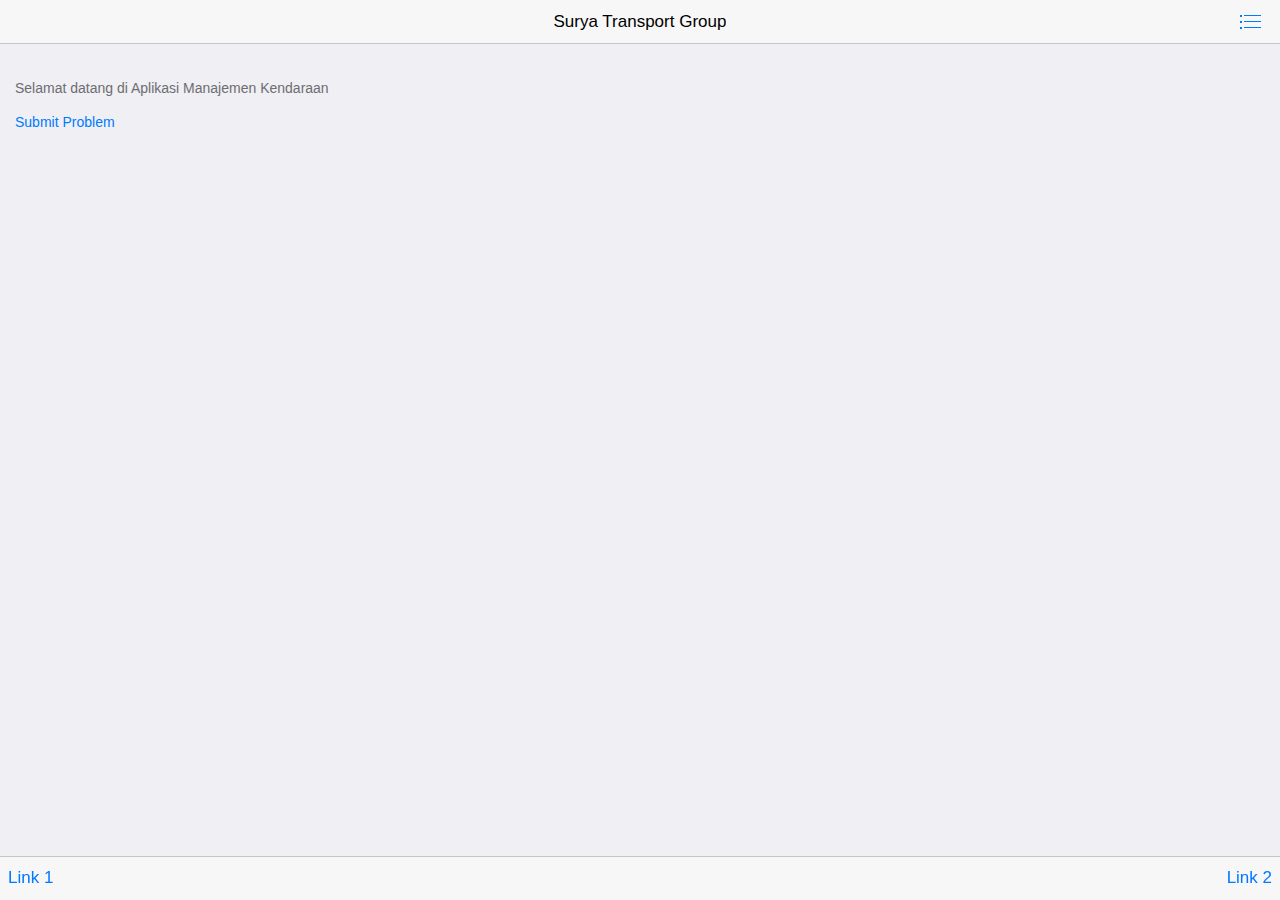
<file: platforms/browser/www/protected.html>
<!DOCTYPE html>
<html>
<head>
    <!--
        Customize this policy to fit your own app's needs. For more guidance, see:
            https://github.com/apache/cordova-plugin-whitelist/blob/master/README.md#content-security-policy
        Some notes:
            * gap: is required only on iOS (when using UIWebView) and is needed for JS->native communication
            * https://ssl.gstatic.com is required only on Android and is needed for TalkBack to function properly
            * Disables use of inline scripts in order to mitigate risk of XSS vulnerabilities. To change this:
                * Enable inline JS: add 'unsafe-inline' to default-src
        -->
    <meta http-equiv="Content-Security-Policy" content="default-src 'self' data: gap: https://ssl.gstatic.com 'unsafe-eval'; style-src 'self' 'unsafe-inline'; media-src *">

    <!-- Required meta tags-->
    <meta charset="utf-8">
    <meta name="viewport" content="width=device-width, initial-scale=1, maximum-scale=1, minimum-scale=1, user-scalable=no, minimal-ui">
    <meta name="apple-mobile-web-app-capable" content="yes">
    <meta name="apple-mobile-web-app-status-bar-style" content="black">
    <meta name="format-detection" content="telephone=no">
    <meta name="msapplication-tap-highlight" content="no">

    <!-- Your app title -->
    <title>My App</title>

    <!-- This template defaults to the iOS CSS theme. To support both iOS and material design themes, see the Framework7 Tutorial at the link below:
        http://www.idangero.us/framework7/tutorials/maintain-both-ios-and-material-themes-in-single-app.html
     -->

    <link rel="stylesheet" href="lib/framework7/css/framework7.ios.min.css">
    <link rel="stylesheet" href="lib/framework7/css/framework7.ios.colors.min.css">

    <link rel="stylesheet" href="css/styles.css">
</head>

<body>
    <!-- Status bar overlay for full screen mode (PhoneGap) -->
    <div class="statusbar-overlay"></div>

    <!-- Panels overlay-->
    <div class="panel-overlay"></div>
    <!-- Left panel with reveal effect-->
    <div class="panel panel-left panel-reveal">
        <div class="content-block">
            <p>Left panel content goes here</p>
        </div>
    </div>

    <!-- Views -->
    <div class="views">
        <!-- Your main view, should have "view-main" class -->
        <div class="view view-main">
            <!-- Top Navbar-->
            <div class="navbar">
                <div class="navbar-inner">
                    <!-- We need cool sliding animation on title element, so we have additional "sliding" class -->
                    <div class="center sliding">Surya Transport Group</div>
                    <div class="right">
                        <!--
                          Right link contains only icon - additional "icon-only" class
                          Additional "open-panel" class tells app to open panel when we click on this link
                        -->
                        <a href="#" class="link icon-only open-panel"><i class="icon icon-bars"></i></a>
                    </div>
                </div>
            </div>
            <!-- Pages container, because we use fixed-through navbar and toolbar, it has additional appropriate classes-->
            <div class="pages navbar-through toolbar-through">
                <!-- Page, "data-page" contains page name -->
                <div data-page="index" class="page">
                    <!-- Scrollable page content -->
                    <div class="page-content">
                        <div class="content-block">
                            <p>Selamat datang di Aplikasi Manajemen Kendaraan</p>
                            <!-- Link to another page -->
                            <a href="form.html">Submit Problem</a>
                        </div>
                    </div>
                </div>
            </div>
            <!-- Bottom Toolbar-->
            <div class="toolbar">
                <div class="toolbar-inner">
                    <!-- Toolbar links -->
                    <a href="#" class="link">Link 1</a>
                    <a href="#" class="link">Link 2</a>
                </div>
            </div>
        </div>
    </div>

    <script type="text/javascript" src="cordova.js"></script>
    <script type="text/javascript" src="lib/framework7/js/framework7.min.js"></script>
    <script type="text/javascript" src="js/my-app.js"></script>
</body>

</html>
</file>
<file: platforms/browser/www/css/styles.css>
/*
   statusbar-overlay sets the background color for the overlay. Black text is the default when the statusbar plugin is not added. When the
   statusbar plugin is added, it also adds default setting to make the content white via:

       <preference name="StatusBarStyle" value="lightcontent"/>

   Setting the background color to black will allow the default light content (white text/icons) to show on it. The statusbar plugin is included
   in the config.xml file and will be added by the CLI when you build locally.

   See https://github.com/apache/cordova-plugin-statusbar
*/

.statusbar-overlay {
    background: #000000;
}

.card-content-padding {
	padding: 10px;
}
</file>
<file: platforms/browser/www/lib/framework7/css/framework7.ios.min.css>
/**
 * Framework7 1.4.0
 * Full Featured Mobile HTML Framework For Building iOS & Android Apps
 * 
 * http://www.idangero.us/framework7
 * 
 * Copyright 2015, Vladimir Kharlampidi
 * The iDangero.us
 * http://www.idangero.us/
 * 
 * Licensed under MIT
 * 
 * Released on: December 7, 2015
 */
body,html{position:relative;height:100%;width:100%;overflow-x:hidden}body{font-family:-apple-system,SF UI Text,Helvetica Neue,Helvetica,Arial,sans-serif;margin:0;padding:0;color:#000;font-size:14px;line-height:1.4;width:100%;-webkit-text-size-adjust:100%;background:#fff;overflow:hidden}@media all and (width:1024px) and (height:691px) and (orientation:landscape){body,html{height:671px}}@media all and (width:1024px) and (height:692px) and (orientation:landscape){body,html{height:672px}}*{-webkit-tap-highlight-color:transparent;-webkit-touch-callout:none}a,input,select,textarea{outline:0}a{text-decoration:none;color:#007aff}p{margin:1em 0}.row{display:-webkit-box;display:-ms-flexbox;display:-webkit-flex;display:flex;-webkit-box-pack:justify;-ms-flex-pack:justify;-webkit-justify-content:space-between;justify-content:space-between;-webkit-box-lines:multiple;-moz-box-lines:multiple;-webkit-flex-wrap:wrap;-ms-flex-wrap:wrap;flex-wrap:wrap;-webkit-box-align:start;-ms-flex-align:start;-webkit-align-items:flex-start;align-items:flex-start}.row>[class*=col-]{box-sizing:border-box}.row .col-auto{width:100%}.row .col-100{width:100%;width:-webkit-calc((100% - 15px*0)/ 1);width:calc((100% - 15px*0)/ 1)}.row.no-gutter .col-100{width:100%}.row .col-95{width:95%;width:-webkit-calc((100% - 15px*.05263157894736836)/ 1.0526315789473684);width:calc((100% - 15px*.05263157894736836)/ 1.0526315789473684)}.row.no-gutter .col-95{width:95%}.row .col-90{width:90%;width:-webkit-calc((100% - 15px*.11111111111111116)/ 1.1111111111111112);width:calc((100% - 15px*.11111111111111116)/ 1.1111111111111112)}.row.no-gutter .col-90{width:90%}.row .col-85{width:85%;width:-webkit-calc((100% - 15px*.17647058823529416)/ 1.1764705882352942);width:calc((100% - 15px*.17647058823529416)/ 1.1764705882352942)}.row.no-gutter .col-85{width:85%}.row .col-80{width:80%;width:-webkit-calc((100% - 15px*.25)/ 1.25);width:calc((100% - 15px*.25)/ 1.25)}.row.no-gutter .col-80{width:80%}.row .col-75{width:75%;width:-webkit-calc((100% - 15px*.33333333333333326)/ 1.3333333333333333);width:calc((100% - 15px*.33333333333333326)/ 1.3333333333333333)}.row.no-gutter .col-75{width:75%}.row .col-66{width:66.66666666666666%;width:-webkit-calc((100% - 15px*.5000000000000002)/ 1.5000000000000002);width:calc((100% - 15px*.5000000000000002)/ 1.5000000000000002)}.row.no-gutter .col-66{width:66.66666666666666%}.row .col-60{width:60%;width:-webkit-calc((100% - 15px*.6666666666666667)/ 1.6666666666666667);width:calc((100% - 15px*.6666666666666667)/ 1.6666666666666667)}.row.no-gutter .col-60{width:60%}.row .col-50{width:50%;width:-webkit-calc((100% - 15px*1)/ 2);width:calc((100% - 15px*1)/ 2)}.row.no-gutter .col-50{width:50%}.row .col-40{width:40%;width:-webkit-calc((100% - 15px*1.5)/ 2.5);width:calc((100% - 15px*1.5)/ 2.5)}.row.no-gutter .col-40{width:40%}.row .col-33{width:33.333333333333336%;width:-webkit-calc((100% - 15px*2)/ 3);width:calc((100% - 15px*2)/ 3)}.row.no-gutter .col-33{width:33.333333333333336%}.row .col-25{width:25%;width:-webkit-calc((100% - 15px*3)/ 4);width:calc((100% - 15px*3)/ 4)}.row.no-gutter .col-25{width:25%}.row .col-20{width:20%;width:-webkit-calc((100% - 15px*4)/ 5);width:calc((100% - 15px*4)/ 5)}.row.no-gutter .col-20{width:20%}.row .col-15{width:15%;width:-webkit-calc((100% - 15px*5.666666666666667)/ 6.666666666666667);width:calc((100% - 15px*5.666666666666667)/ 6.666666666666667)}.row.no-gutter .col-15{width:15%}.row .col-10{width:10%;width:-webkit-calc((100% - 15px*9)/ 10);width:calc((100% - 15px*9)/ 10)}.row.no-gutter .col-10{width:10%}.row .col-5{width:5%;width:-webkit-calc((100% - 15px*19)/ 20);width:calc((100% - 15px*19)/ 20)}.row.no-gutter .col-5{width:5%}.row .col-auto:nth-last-child(1),.row .col-auto:nth-last-child(1)~.col-auto{width:100%;width:-webkit-calc((100% - 15px*0)/ 1);width:calc((100% - 15px*0)/ 1)}.row.no-gutter .col-auto:nth-last-child(1),.row.no-gutter .col-auto:nth-last-child(1)~.col-auto{width:100%}.row .col-auto:nth-last-child(2),.row .col-auto:nth-last-child(2)~.col-auto{width:50%;width:-webkit-calc((100% - 15px*1)/ 2);width:calc((100% - 15px*1)/ 2)}.row.no-gutter .col-auto:nth-last-child(2),.row.no-gutter .col-auto:nth-last-child(2)~.col-auto{width:50%}.row .col-auto:nth-last-child(3),.row .col-auto:nth-last-child(3)~.col-auto{width:33.33333333%;width:-webkit-calc((100% - 15px*2)/ 3);width:calc((100% - 15px*2)/ 3)}.row.no-gutter .col-auto:nth-last-child(3),.row.no-gutter .col-auto:nth-last-child(3)~.col-auto{width:33.33333333%}.row .col-auto:nth-last-child(4),.row .col-auto:nth-last-child(4)~.col-auto{width:25%;width:-webkit-calc((100% - 15px*3)/ 4);width:calc((100% - 15px*3)/ 4)}.row.no-gutter .col-auto:nth-last-child(4),.row.no-gutter .col-auto:nth-last-child(4)~.col-auto{width:25%}.row .col-auto:nth-last-child(5),.row .col-auto:nth-last-child(5)~.col-auto{width:20%;width:-webkit-calc((100% - 15px*4)/ 5);width:calc((100% - 15px*4)/ 5)}.row.no-gutter .col-auto:nth-last-child(5),.row.no-gutter .col-auto:nth-last-child(5)~.col-auto{width:20%}.row .col-auto:nth-last-child(6),.row .col-auto:nth-last-child(6)~.col-auto{width:16.66666667%;width:-webkit-calc((100% - 15px*5)/ 6);width:calc((100% - 15px*5)/ 6)}.row.no-gutter .col-auto:nth-last-child(6),.row.no-gutter .col-auto:nth-last-child(6)~.col-auto{width:16.66666667%}.row .col-auto:nth-last-child(7),.row .col-auto:nth-last-child(7)~.col-auto{width:14.28571429%;width:-webkit-calc((100% - 15px*6)/ 7);width:calc((100% - 15px*6)/ 7)}.row.no-gutter .col-auto:nth-last-child(7),.row.no-gutter .col-auto:nth-last-child(7)~.col-auto{width:14.28571429%}.row .col-auto:nth-last-child(8),.row .col-auto:nth-last-child(8)~.col-auto{width:12.5%;width:-webkit-calc((100% - 15px*7)/ 8);width:calc((100% - 15px*7)/ 8)}.row.no-gutter .col-auto:nth-last-child(8),.row.no-gutter .col-auto:nth-last-child(8)~.col-auto{width:12.5%}.row .col-auto:nth-last-child(9),.row .col-auto:nth-last-child(9)~.col-auto{width:11.11111111%;width:-webkit-calc((100% - 15px*8)/ 9);width:calc((100% - 15px*8)/ 9)}.row.no-gutter .col-auto:nth-last-child(9),.row.no-gutter .col-auto:nth-last-child(9)~.col-auto{width:11.11111111%}.row .col-auto:nth-last-child(10),.row .col-auto:nth-last-child(10)~.col-auto{width:10%;width:-webkit-calc((100% - 15px*9)/ 10);width:calc((100% - 15px*9)/ 10)}.row.no-gutter .col-auto:nth-last-child(10),.row.no-gutter .col-auto:nth-last-child(10)~.col-auto{width:10%}.row .col-auto:nth-last-child(11),.row .col-auto:nth-last-child(11)~.col-auto{width:9.09090909%;width:-webkit-calc((100% - 15px*10)/ 11);width:calc((100% - 15px*10)/ 11)}.row.no-gutter .col-auto:nth-last-child(11),.row.no-gutter .col-auto:nth-last-child(11)~.col-auto{width:9.09090909%}.row .col-auto:nth-last-child(12),.row .col-auto:nth-last-child(12)~.col-auto{width:8.33333333%;width:-webkit-calc((100% - 15px*11)/ 12);width:calc((100% - 15px*11)/ 12)}.row.no-gutter .col-auto:nth-last-child(12),.row.no-gutter .col-auto:nth-last-child(12)~.col-auto{width:8.33333333%}.row .col-auto:nth-last-child(13),.row .col-auto:nth-last-child(13)~.col-auto{width:7.69230769%;width:-webkit-calc((100% - 15px*12)/ 13);width:calc((100% - 15px*12)/ 13)}.row.no-gutter .col-auto:nth-last-child(13),.row.no-gutter .col-auto:nth-last-child(13)~.col-auto{width:7.69230769%}.row .col-auto:nth-last-child(14),.row .col-auto:nth-last-child(14)~.col-auto{width:7.14285714%;width:-webkit-calc((100% - 15px*13)/ 14);width:calc((100% - 15px*13)/ 14)}.row.no-gutter .col-auto:nth-last-child(14),.row.no-gutter .col-auto:nth-last-child(14)~.col-auto{width:7.14285714%}.row .col-auto:nth-last-child(15),.row .col-auto:nth-last-child(15)~.col-auto{width:6.66666667%;width:-webkit-calc((100% - 15px*14)/ 15);width:calc((100% - 15px*14)/ 15)}.row.no-gutter .col-auto:nth-last-child(15),.row.no-gutter .col-auto:nth-last-child(15)~.col-auto{width:6.66666667%}@media all and (min-width:768px){.row .tablet-100{width:100%;width:-webkit-calc((100% - 15px*0)/ 1);width:calc((100% - 15px*0)/ 1)}.row.no-gutter .tablet-100{width:100%}.row .tablet-95{width:95%;width:-webkit-calc((100% - 15px*.05263157894736836)/ 1.0526315789473684);width:calc((100% - 15px*.05263157894736836)/ 1.0526315789473684)}.row.no-gutter .tablet-95{width:95%}.row .tablet-90{width:90%;width:-webkit-calc((100% - 15px*.11111111111111116)/ 1.1111111111111112);width:calc((100% - 15px*.11111111111111116)/ 1.1111111111111112)}.row.no-gutter .tablet-90{width:90%}.row .tablet-85{width:85%;width:-webkit-calc((100% - 15px*.17647058823529416)/ 1.1764705882352942);width:calc((100% - 15px*.17647058823529416)/ 1.1764705882352942)}.row.no-gutter .tablet-85{width:85%}.row .tablet-80{width:80%;width:-webkit-calc((100% - 15px*.25)/ 1.25);width:calc((100% - 15px*.25)/ 1.25)}.row.no-gutter .tablet-80{width:80%}.row .tablet-75{width:75%;width:-webkit-calc((100% - 15px*.33333333333333326)/ 1.3333333333333333);width:calc((100% - 15px*.33333333333333326)/ 1.3333333333333333)}.row.no-gutter .tablet-75{width:75%}.row .tablet-66{width:66.66666666666666%;width:-webkit-calc((100% - 15px*.5000000000000002)/ 1.5000000000000002);width:calc((100% - 15px*.5000000000000002)/ 1.5000000000000002)}.row.no-gutter .tablet-66{width:66.66666666666666%}.row .tablet-60{width:60%;width:-webkit-calc((100% - 15px*.6666666666666667)/ 1.6666666666666667);width:calc((100% - 15px*.6666666666666667)/ 1.6666666666666667)}.row.no-gutter .tablet-60{width:60%}.row .tablet-50{width:50%;width:-webkit-calc((100% - 15px*1)/ 2);width:calc((100% - 15px*1)/ 2)}.row.no-gutter .tablet-50{width:50%}.row .tablet-40{width:40%;width:-webkit-calc((100% - 15px*1.5)/ 2.5);width:calc((100% - 15px*1.5)/ 2.5)}.row.no-gutter .tablet-40{width:40%}.row .tablet-33{width:33.333333333333336%;width:-webkit-calc((100% - 15px*2)/ 3);width:calc((100% - 15px*2)/ 3)}.row.no-gutter .tablet-33{width:33.333333333333336%}.row .tablet-25{width:25%;width:-webkit-calc((100% - 15px*3)/ 4);width:calc((100% - 15px*3)/ 4)}.row.no-gutter .tablet-25{width:25%}.row .tablet-20{width:20%;width:-webkit-calc((100% - 15px*4)/ 5);width:calc((100% - 15px*4)/ 5)}.row.no-gutter .tablet-20{width:20%}.row .tablet-15{width:15%;width:-webkit-calc((100% - 15px*5.666666666666667)/ 6.666666666666667);width:calc((100% - 15px*5.666666666666667)/ 6.666666666666667)}.row.no-gutter .tablet-15{width:15%}.row .tablet-10{width:10%;width:-webkit-calc((100% - 15px*9)/ 10);width:calc((100% - 15px*9)/ 10)}.row.no-gutter .tablet-10{width:10%}.row .tablet-5{width:5%;width:-webkit-calc((100% - 15px*19)/ 20);width:calc((100% - 15px*19)/ 20)}.row.no-gutter .tablet-5{width:5%}.row .tablet-auto:nth-last-child(1),.row .tablet-auto:nth-last-child(1)~.col-auto{width:100%;width:-webkit-calc((100% - 15px*0)/ 1);width:calc((100% - 15px*0)/ 1)}.row.no-gutter .tablet-auto:nth-last-child(1),.row.no-gutter .tablet-auto:nth-last-child(1)~.tablet-auto{width:100%}.row .tablet-auto:nth-last-child(2),.row .tablet-auto:nth-last-child(2)~.col-auto{width:50%;width:-webkit-calc((100% - 15px*1)/ 2);width:calc((100% - 15px*1)/ 2)}.row.no-gutter .tablet-auto:nth-last-child(2),.row.no-gutter .tablet-auto:nth-last-child(2)~.tablet-auto{width:50%}.row .tablet-auto:nth-last-child(3),.row .tablet-auto:nth-last-child(3)~.col-auto{width:33.33333333%;width:-webkit-calc((100% - 15px*2)/ 3);width:calc((100% - 15px*2)/ 3)}.row.no-gutter .tablet-auto:nth-last-child(3),.row.no-gutter .tablet-auto:nth-last-child(3)~.tablet-auto{width:33.33333333%}.row .tablet-auto:nth-last-child(4),.row .tablet-auto:nth-last-child(4)~.col-auto{width:25%;width:-webkit-calc((100% - 15px*3)/ 4);width:calc((100% - 15px*3)/ 4)}.row.no-gutter .tablet-auto:nth-last-child(4),.row.no-gutter .tablet-auto:nth-last-child(4)~.tablet-auto{width:25%}.row .tablet-auto:nth-last-child(5),.row .tablet-auto:nth-last-child(5)~.col-auto{width:20%;width:-webkit-calc((100% - 15px*4)/ 5);width:calc((100% - 15px*4)/ 5)}.row.no-gutter .tablet-auto:nth-last-child(5),.row.no-gutter .tablet-auto:nth-last-child(5)~.tablet-auto{width:20%}.row .tablet-auto:nth-last-child(6),.row .tablet-auto:nth-last-child(6)~.col-auto{width:16.66666667%;width:-webkit-calc((100% - 15px*5)/ 6);width:calc((100% - 15px*5)/ 6)}.row.no-gutter .tablet-auto:nth-last-child(6),.row.no-gutter .tablet-auto:nth-last-child(6)~.tablet-auto{width:16.66666667%}.row .tablet-auto:nth-last-child(7),.row .tablet-auto:nth-last-child(7)~.col-auto{width:14.28571429%;width:-webkit-calc((100% - 15px*6)/ 7);width:calc((100% - 15px*6)/ 7)}.row.no-gutter .tablet-auto:nth-last-child(7),.row.no-gutter .tablet-auto:nth-last-child(7)~.tablet-auto{width:14.28571429%}.row .tablet-auto:nth-last-child(8),.row .tablet-auto:nth-last-child(8)~.col-auto{width:12.5%;width:-webkit-calc((100% - 15px*7)/ 8);width:calc((100% - 15px*7)/ 8)}.row.no-gutter .tablet-auto:nth-last-child(8),.row.no-gutter .tablet-auto:nth-last-child(8)~.tablet-auto{width:12.5%}.row .tablet-auto:nth-last-child(9),.row .tablet-auto:nth-last-child(9)~.col-auto{width:11.11111111%;width:-webkit-calc((100% - 15px*8)/ 9);width:calc((100% - 15px*8)/ 9)}.row.no-gutter .tablet-auto:nth-last-child(9),.row.no-gutter .tablet-auto:nth-last-child(9)~.tablet-auto{width:11.11111111%}.row .tablet-auto:nth-last-child(10),.row .tablet-auto:nth-last-child(10)~.col-auto{width:10%;width:-webkit-calc((100% - 15px*9)/ 10);width:calc((100% - 15px*9)/ 10)}.row.no-gutter .tablet-auto:nth-last-child(10),.row.no-gutter .tablet-auto:nth-last-child(10)~.tablet-auto{width:10%}.row .tablet-auto:nth-last-child(11),.row .tablet-auto:nth-last-child(11)~.col-auto{width:9.09090909%;width:-webkit-calc((100% - 15px*10)/ 11);width:calc((100% - 15px*10)/ 11)}.row.no-gutter .tablet-auto:nth-last-child(11),.row.no-gutter .tablet-auto:nth-last-child(11)~.tablet-auto{width:9.09090909%}.row .tablet-auto:nth-last-child(12),.row .tablet-auto:nth-last-child(12)~.col-auto{width:8.33333333%;width:-webkit-calc((100% - 15px*11)/ 12);width:calc((100% - 15px*11)/ 12)}.row.no-gutter .tablet-auto:nth-last-child(12),.row.no-gutter .tablet-auto:nth-last-child(12)~.tablet-auto{width:8.33333333%}.row .tablet-auto:nth-last-child(13),.row .tablet-auto:nth-last-child(13)~.col-auto{width:7.69230769%;width:-webkit-calc((100% - 15px*12)/ 13);width:calc((100% - 15px*12)/ 13)}.row.no-gutter .tablet-auto:nth-last-child(13),.row.no-gutter .tablet-auto:nth-last-child(13)~.tablet-auto{width:7.69230769%}.row .tablet-auto:nth-last-child(14),.row .tablet-auto:nth-last-child(14)~.col-auto{width:7.14285714%;width:-webkit-calc((100% - 15px*13)/ 14);width:calc((100% - 15px*13)/ 14)}.row.no-gutter .tablet-auto:nth-last-child(14),.row.no-gutter .tablet-auto:nth-last-child(14)~.tablet-auto{width:7.14285714%}.row .tablet-auto:nth-last-child(15),.row .tablet-auto:nth-last-child(15)~.col-auto{width:6.66666667%;width:-webkit-calc((100% - 15px*14)/ 15);width:calc((100% - 15px*14)/ 15)}.row.no-gutter .tablet-auto:nth-last-child(15),.row.no-gutter .tablet-auto:nth-last-child(15)~.tablet-auto{width:6.66666667%}}.view,.views{position:relative;width:100%;height:100%;z-index:5000}.views{overflow:auto;-webkit-overflow-scrolling:touch}.view{overflow:hidden;box-sizing:border-box}.pages{position:relative;width:100%;height:100%;overflow:hidden;background:#000}.page{box-sizing:border-box;position:absolute;left:0;top:0;width:100%;height:100%;background:#efeff4;-webkit-transform:translate3d(0,0,0);transform:translate3d(0,0,0)}.page.cached{display:none}.page-on-left{opacity:.9;-webkit-transform:translate3d(-20%,0,0);transform:translate3d(-20%,0,0)}.page-on-center .swipeback-page-shadow{opacity:1}.page-on-right{-webkit-transform:translate3d(100%,0,0);transform:translate3d(100%,0,0)}.page-on-right .swipeback-page-shadow{opacity:0}.page-content{overflow:auto;-webkit-overflow-scrolling:touch;box-sizing:border-box;height:100%;position:relative;z-index:1}.swipeback-page-shadow{position:absolute;right:100%;top:0;width:16px;height:100%;background:-webkit-linear-gradient(left,rgba(0,0,0,0) 0,rgba(0,0,0,0) 10%,rgba(0,0,0,.01) 50%,rgba(0,0,0,.2) 100%);background:linear-gradient(to right,rgba(0,0,0,0) 0,rgba(0,0,0,0) 10%,rgba(0,0,0,.01) 50%,rgba(0,0,0,.2) 100%);z-index:-1;content:''}html.android .swipeback-page-shadow{display:none;-webkit-animation:none;animation:none}.page-transitioning,.page-transitioning .swipeback-page-shadow{-webkit-transition-duration:.4s;transition-duration:.4s}.page-from-center-to-right:before,.page-from-right-to-center:before{position:absolute;right:100%;top:0;width:16px;height:100%;background:-webkit-linear-gradient(left,rgba(0,0,0,0) 0,rgba(0,0,0,0) 10%,rgba(0,0,0,.01) 50%,rgba(0,0,0,.2) 100%);background:linear-gradient(to right,rgba(0,0,0,0) 0,rgba(0,0,0,0) 10%,rgba(0,0,0,.01) 50%,rgba(0,0,0,.2) 100%);z-index:-1;content:''}html.android .page-from-center-to-right:before,html.android .page-from-right-to-center:before{display:none;-webkit-animation:none;animation:none}.page-from-right-to-center{-webkit-animation:pageFromRightToCenter .4s forwards;animation:pageFromRightToCenter .4s forwards}.page-from-right-to-center:before{-webkit-animation:pageFromRightToCenterShadow .4s forwards;animation:pageFromRightToCenterShadow .4s forwards}.page-from-center-to-right{-webkit-animation:pageFromCenterToRight .4s forwards;animation:pageFromCenterToRight .4s forwards}.page-from-center-to-right:before{-webkit-animation:pageFromCenterToRightShadow .4s forwards;animation:pageFromCenterToRightShadow .4s forwards}@-webkit-keyframes pageFromRightToCenter{from{-webkit-transform:translate3d(100%,0,0)}to{-webkit-transform:translate3d(0,0,0)}}@keyframes pageFromRightToCenter{from{transform:translate3d(100%,0,0)}to{transform:translate3d(0,0,0)}}@-webkit-keyframes pageFromRightToCenterShadow{from{opacity:0}to{opacity:1}}@keyframes pageFromRightToCenterShadow{from{opacity:0}to{opacity:1}}@-webkit-keyframes pageFromCenterToRight{from{-webkit-transform:translate3d(0,0,0)}to{-webkit-transform:translate3d(100%,0,0)}}@keyframes pageFromCenterToRight{from{transform:translate3d(0,0,0)}to{transform:translate3d(100%,0,0)}}@-webkit-keyframes pageFromCenterToRightShadow{from{opacity:1}to{opacity:0}}@keyframes pageFromCenterToRightShadow{from{opacity:1}to{opacity:0}}.page-from-center-to-left{-webkit-animation:pageFromCenterToLeft .4s forwards;animation:pageFromCenterToLeft .4s forwards}.page-from-left-to-center{-webkit-animation:pageFromLeftToCenter .4s forwards;animation:pageFromLeftToCenter .4s forwards}@-webkit-keyframes pageFromCenterToLeft{from{opacity:1;-webkit-transform:translate3d(0,0,0)}to{opacity:.9;-webkit-transform:translate3d(-20%,0,0)}}@keyframes pageFromCenterToLeft{from{transform:translate3d(0,0,0)}to{opacity:.9;transform:translate3d(-20%,0,0)}}@-webkit-keyframes pageFromLeftToCenter{from{opacity:.9;-webkit-transform:translate3d(-20%,0,0)}to{opacity:1;-webkit-transform:translate3d(0,0,0)}}@keyframes pageFromLeftToCenter{from{transform:translate3d(-20%,0,0)}to{opacity:1;transform:translate3d(0,0,0)}}.navbar-inner,.toolbar-inner{position:absolute;left:0;top:0;width:100%;height:100%;padding:0 8px;box-sizing:border-box;display:-webkit-box;display:-ms-flexbox;display:-webkit-flex;display:flex;-webkit-box-pack:justify;-ms-flex-pack:justify;-webkit-justify-content:space-between;justify-content:space-between;-webkit-box-align:center;-ms-flex-align:center;-webkit-align-items:center;align-items:center}.navbar-inner.cached{display:none}.navbar,.toolbar{height:44px;width:100%;box-sizing:border-box;font-size:17px;position:relative;margin:0;z-index:500;-webkit-backface-visibility:hidden;backface-visibility:hidden}.navbar b,.toolbar b{font-weight:500}html.ios-gt-8 .navbar b,html.ios-gt-8 .toolbar b{font-weight:600}.navbar,.subnavbar,.toolbar{background:#f7f7f8}.navbar a.link,.subnavbar a.link,.toolbar a.link{line-height:44px;height:44px;text-decoration:none;position:relative;display:-webkit-box;display:-ms-flexbox;display:-webkit-flex;display:flex;-webkit-box-pack:start;-ms-flex-pack:start;-webkit-justify-content:flex-start;justify-content:flex-start;-webkit-box-align:center;-ms-flex-align:center;-webkit-align-items:center;align-items:center;-webkit-transition-duration:.3s;transition-duration:.3s;-webkit-transform:translateZ(0);transform:translateZ(0)}.navbar a.link.active-state,.subnavbar a.link.active-state,.toolbar a.link.active-state,html:not(.watch-active-state) .navbar a.link:active,html:not(.watch-active-state) .subnavbar a.link:active,html:not(.watch-active-state) .toolbar a.link:active{opacity:.3;-webkit-transition-duration:0s;transition-duration:0s}.navbar a.link i+i,.navbar a.link i+span,.navbar a.link span+i,.navbar a.link span+span,.subnavbar a.link i+i,.subnavbar a.link i+span,.subnavbar a.link span+i,.subnavbar a.link span+span,.toolbar a.link i+i,.toolbar a.link i+span,.toolbar a.link span+i,.toolbar a.link span+span{margin-left:7px}.navbar a.icon-only,.subnavbar a.icon-only,.toolbar a.icon-only{min-width:44px;display:-webkit-box;display:-ms-flexbox;display:-webkit-flex;display:flex;-webkit-box-pack:center;-ms-flex-pack:center;-webkit-justify-content:center;justify-content:center;-webkit-box-align:center;-ms-flex-align:center;-webkit-align-items:center;align-items:center;margin:0}.navbar i.icon,.subnavbar i.icon,.toolbar i.icon{display:block}.navbar{left:0;top:0}.navbar:after{content:'';position:absolute;left:0;bottom:0;right:auto;top:auto;height:1px;width:100%;background-color:#c4c4c4;display:block;z-index:15;-webkit-transform-origin:50% 100%;transform-origin:50% 100%}html.pixel-ratio-2 .navbar:after{-webkit-transform:scaleY(.5);transform:scaleY(.5)}html.pixel-ratio-3 .navbar:after{-webkit-transform:scaleY(.33);transform:scaleY(.33)}.navbar:after{backface-visibility:hidden}.navbar.no-border:after{display:none}.navbar .center{font-size:17px;font-weight:500;text-align:center;margin:0;position:relative;overflow:hidden;text-overflow:ellipsis;white-space:nowrap;line-height:44px;-webkit-flex-shrink:10;-ms-flex:0 10 auto;flex-shrink:10;display:-webkit-box;display:-ms-flexbox;display:-webkit-flex;display:flex;-webkit-box-align:center;-ms-flex-align:center;-webkit-align-items:center;align-items:center}html.ios-gt-8 .navbar .center{font-weight:600}.navbar .left,.navbar .right{-webkit-flex-shrink:0;-ms-flex:0 0 auto;flex-shrink:0;display:-webkit-box;display:-ms-flexbox;display:-webkit-flex;display:flex;-webkit-box-pack:start;-ms-flex-pack:start;-webkit-justify-content:flex-start;justify-content:flex-start;-webkit-box-align:center;-ms-flex-align:center;-webkit-align-items:center;align-items:center;-webkit-transform:translate3d(0,0,0);transform:translate3d(0,0,0)}.navbar .left a+a,.navbar .right a+a{margin-left:15px}.navbar .left{margin-right:10px}.navbar .right{margin-left:10px}.navbar .right:first-child{position:absolute;right:8px;height:100%}.popup .navbar{-webkit-transform:translate3d(0,0,0);transform:translate3d(0,0,0)}.subnavbar{height:44px;width:100%;position:absolute;left:0;top:100%;margin-top:-1px;z-index:20;box-sizing:border-box;padding:0 8px;display:-webkit-box;display:-ms-flexbox;display:-webkit-flex;display:flex;-webkit-box-pack:justify;-ms-flex-pack:justify;-webkit-justify-content:space-between;justify-content:space-between;-webkit-box-align:center;-ms-flex-align:center;-webkit-align-items:center;align-items:center}.subnavbar:after{content:'';position:absolute;left:0;bottom:0;right:auto;top:auto;height:1px;width:100%;background-color:#c4c4c4;display:block;z-index:15;-webkit-transform-origin:50% 100%;transform-origin:50% 100%}html.pixel-ratio-2 .subnavbar:after{-webkit-transform:scaleY(.5);transform:scaleY(.5)}html.pixel-ratio-3 .subnavbar:after{-webkit-transform:scaleY(.33);transform:scaleY(.33)}.subnavbar.no-border:after{display:none}.navbar.no-border .subnavbar{margin-top:0}.navbar-on-left .subnavbar,.navbar-on-right .subnavbar{pointer-events:none}.navbar .subnavbar,.page .subnavbar{position:absolute}.page>.subnavbar{top:0;margin-top:0}.subnavbar>.buttons-row{width:100%}.subnavbar .searchbar,.subnavbar.searchbar{position:absolute}.subnavbar .searchbar,.subnavbar.searchbar{position:absolute}.subnavbar .searchbar{left:0;top:0}.toolbar{left:0;bottom:0}.toolbar:before{content:'';position:absolute;left:0;top:0;bottom:auto;right:auto;height:1px;width:100%;background-color:#c4c4c4;display:block;z-index:15;-webkit-transform-origin:50% 0;transform-origin:50% 0}html.pixel-ratio-2 .toolbar:before{-webkit-transform:scaleY(.5);transform:scaleY(.5)}html.pixel-ratio-3 .toolbar:before{-webkit-transform:scaleY(.33);transform:scaleY(.33)}.toolbar.no-border:before{display:none}.toolbar a{-webkit-flex-shrink:1;-ms-flex:0 1 auto;flex-shrink:1;position:relative;white-space:nowrap;text-overflow:ellipsis;overflow:hidden}.tabbar{color:#929292;z-index:5001}.tabbar a{color:#929292}.tabbar a.active{color:#007aff}.tabbar a.link{line-height:1.4}.tabbar a.link,.tabbar a.tab-link{height:100%;width:100%;box-sizing:border-box;display:-webkit-box;display:-ms-flexbox;display:-webkit-flex;display:flex;-webkit-box-pack:center;-ms-flex-pack:center;-webkit-justify-content:center;justify-content:center;-webkit-box-align:center;-ms-flex-align:center;-webkit-align-items:center;align-items:center;overflow:visible;-webkit-box-flex:1;-ms-flex:1;-webkit-box-orient:vertical;-moz-box-orient:vertical;-ms-flex-direction:column;-webkit-flex-direction:column;flex-direction:column}.tabbar i.icon{height:30px}.tabbar-labels{height:50px}.tabbar-labels a.link,.tabbar-labels a.tab-link{padding-top:4px;padding-bottom:4px;height:100%;-webkit-box-pack:justify;-ms-flex-pack:justify;-webkit-justify-content:space-between;justify-content:space-between}.tabbar-labels a.link i+span,.tabbar-labels a.tab-link i+span{margin:0}.tabbar-labels span.tabbar-label{line-height:1;display:block;margin:0;letter-spacing:.01em;font-size:10px;position:relative;text-overflow:ellipsis;white-space:nowrap}@media all and (min-width:768px){.tabbar .toolbar-inner{-webkit-box-pack:center;-ms-flex-pack:center;-webkit-justify-content:center;justify-content:center}.tabbar a.link,.tabbar a.tab-link{width:auto;min-width:105px}.tabbar-labels{height:56px}.tabbar-labels span.tabbar-label{font-size:14px}}.navbar-from-right-to-center .center,.navbar-from-right-to-center .fading,.navbar-from-right-to-center .left,.navbar-from-right-to-center .right,.navbar-from-right-to-center .subnavbar{-webkit-animation:navbarElementFadeIn .4s forwards;animation:navbarElementFadeIn .4s forwards}.navbar-from-right-to-center .sliding{opacity:1}.navbar-from-center-to-right .center,.navbar-from-center-to-right .fading,.navbar-from-center-to-right .left,.navbar-from-center-to-right .right,.navbar-from-center-to-right .subnavbar{-webkit-animation:navbarElementFadeOut .4s forwards;animation:navbarElementFadeOut .4s forwards}.navbar-from-center-to-right .sliding{opacity:0}.navbar-from-center-to-right .subnavbar.sliding{opacity:1}@-webkit-keyframes navbarElementFadeIn{from{opacity:0}to{opacity:1}}@keyframes navbarElementFadeIn{from{opacity:0}to{opacity:1}}.navbar-from-center-to-left .center,.navbar-from-center-to-left .fading,.navbar-from-center-to-left .left,.navbar-from-center-to-left .right,.navbar-from-center-to-left .subnavbar{-webkit-animation:navbarElementFadeOut .4s forwards;animation:navbarElementFadeOut .4s forwards}.navbar-from-center-to-left .sliding{opacity:0}.navbar-from-center-to-left .subnavbar.sliding{opacity:1}.navbar-from-left-to-center .center,.navbar-from-left-to-center .fading,.navbar-from-left-to-center .left,.navbar-from-left-to-center .right,.navbar-from-left-to-center .subnavbar{-webkit-animation:navbarElementFadeIn .4s forwards;animation:navbarElementFadeIn .4s forwards}.navbar-from-left-to-center .sliding{opacity:1}.navbar-on-left .center,.navbar-on-left .fading,.navbar-on-left .left,.navbar-on-left .right,.navbar-on-left .subnavbar{opacity:0}.navbar-on-left .sliding{opacity:0}.navbar-on-left .subnavbar.sliding{opacity:1;-webkit-transform:translate3d(-100%,0,0);transform:translate3d(-100%,0,0)}.navbar-on-right .center,.navbar-on-right .fading,.navbar-on-right .left,.navbar-on-right .right,.navbar-on-right .subnavbar{opacity:0}.navbar-on-right .sliding{opacity:0}.navbar-on-right .subnavbar.sliding{-webkit-transform:translate3d(100%,0,0);transform:translate3d(100%,0,0)}@-webkit-keyframes navbarElementFadeOut{from{opacity:1}to{opacity:0}}@keyframes navbarElementFadeOut{from{opacity:1}to{opacity:0}}.navbar-from-center-to-left .left.sliding .back.link .icon,.navbar-from-center-to-right .left.sliding .back.link .icon,.navbar-from-left-to-center .left.sliding .back.link .icon,.navbar-from-right-to-center .left.sliding .back.link .icon{-webkit-transition-duration:.4s;transition-duration:.4s}.navbar-from-center-to-left .sliding,.navbar-from-center-to-right .sliding,.navbar-from-left-to-center .sliding,.navbar-from-right-to-center .sliding{-webkit-transition-duration:.4s;transition-duration:.4s;-webkit-animation:none;animation:none}.page>.navbar,.page>.toolbar,.view>.navbar,.view>.toolbar,.views>.navbar,.views>.toolbar{position:absolute}.subnavbar~.page-content{padding-top:44px}.navbar-fixed .page-content,.navbar-through .page-content{padding-top:44px}.navbar-fixed .page-content.with-subnavbar,.navbar-fixed .subnavbar~.page-content,.navbar-fixed .with-subnavbar .page-content,.navbar-through .page-content.with-subnavbar,.navbar-through .subnavbar~.page-content,.navbar-through .with-subnavbar .page-content{padding-top:88px}.navbar-fixed .page .subnavbar,.navbar-fixed.page .subnavbar,.navbar-through .page .subnavbar,.navbar-through.page .subnavbar{top:44px}.tabbar-fixed .page-content,.tabbar-through .page-content,.toolbar-fixed .page-content,.toolbar-through .page-content{padding-bottom:44px}.tabbar-labels-fixed .page-content,.tabbar-labels-through .page-content{padding-bottom:50px}@media all and (min-width:768px){.tabbar-labels-fixed .page-content,.tabbar-labels-through .page-content{padding-bottom:56px}}.navbar.navbar-hiding{-webkit-transition-duration:.4s;transition-duration:.4s;-webkit-transform:translate3d(0,0,0);transform:translate3d(0,0,0)}.navbar.navbar-hiding~.page .list-group-title,.navbar.navbar-hiding~.page-content .list-group-title,.navbar.navbar-hiding~.pages .list-group-title{-webkit-transition-duration:.4s;transition-duration:.4s}.navbar.navbar-hiding~.page .subnavbar,.navbar.navbar-hiding~.page-content .subnavbar,.navbar.navbar-hiding~.pages .subnavbar{-webkit-transition-duration:.4s;transition-duration:.4s}.navbar.navbar-hidden{-webkit-transition-duration:.4s;transition-duration:.4s;-webkit-transform:translate3d(0,-100%,0);transform:translate3d(0,-100%,0)}.navbar.navbar-hidden~.page .list-group-title,.navbar.navbar-hidden~.page-content .list-group-title,.navbar.navbar-hidden~.pages .list-group-title{-webkit-transition-duration:.4s;transition-duration:.4s;top:-44px}.navbar.navbar-hidden~.page .subnavbar,.navbar.navbar-hidden~.page-content .subnavbar,.navbar.navbar-hidden~.pages .subnavbar{-webkit-transform:translate3d(0,-100%,0);transform:translate3d(0,-100%,0);-webkit-transition-duration:.4s;transition-duration:.4s}.page.no-navbar .page-content{padding-top:0}.page.no-navbar .page-content.with-subnavbar,.page.no-navbar.with-subnavbar .page-content,.with-subnavbar .page.no-navbar .page-content{padding-top:44px}.tabbar.tabbar-hiding,.tabbar.toolbar-hiding,.toolbar.tabbar-hiding,.toolbar.toolbar-hiding{-webkit-transition-duration:.4s;transition-duration:.4s;-webkit-transform:translate3d(0,0,0);transform:translate3d(0,0,0)}.tabbar.tabbar-hidden,.tabbar.toolbar-hidden,.toolbar.tabbar-hidden,.toolbar.toolbar-hidden{-webkit-transition-duration:.4s;transition-duration:.4s;-webkit-transform:translate3d(0,100%,0);transform:translate3d(0,100%,0)}.page.no-tabbar .page-content,.page.no-toolbar .page-content{padding-bottom:0}.searchbar{height:44px;width:100%;background:#c9c9ce;box-sizing:border-box;padding:0 8px;overflow:hidden;position:relative;display:-webkit-box;display:-ms-flexbox;display:-webkit-flex;display:flex;-webkit-box-align:center;-ms-flex-align:center;-webkit-align-items:center;align-items:center}.searchbar:after{content:'';position:absolute;left:0;bottom:0;right:auto;top:auto;height:1px;width:100%;background-color:#b4b4b4;display:block;z-index:15;-webkit-transform-origin:50% 100%;transform-origin:50% 100%}html.pixel-ratio-2 .searchbar:after{-webkit-transform:scaleY(.5);transform:scaleY(.5)}html.pixel-ratio-3 .searchbar:after{-webkit-transform:scaleY(.33);transform:scaleY(.33)}.searchbar .searchbar-input{width:100%;height:28px;position:relative;-webkit-flex-shrink:1;-ms-flex:0 1 auto;flex-shrink:1}.searchbar input[type=search]{box-sizing:border-box;width:100%;height:100%;display:block;border:none;-webkit-appearance:none;-moz-appearance:none;-ms-appearance:none;appearance:none;border-radius:5px;font-family:inherit;color:#000;font-size:14px;font-weight:400;padding:0 28px;background-color:#fff;background-repeat:no-repeat;background-position:8px center;background-image:url("data:image/svg+xml;charset=utf-8,%3Csvg%20xmlns%3D'http%3A%2F%2Fwww.w3.org%2F2000%2Fsvg'%20viewBox%3D'0%200%2013%2013'%20enable-background%3D'new%200%200%2013%2013'%3E%3Cg%3E%3Cpath%20fill%3D'%23939398'%20d%3D'M5%2C1c2.2%2C0%2C4%2C1.8%2C4%2C4S7.2%2C9%2C5%2C9S1%2C7.2%2C1%2C5S2.8%2C1%2C5%2C1%20M5%2C0C2.2%2C0%2C0%2C2.2%2C0%2C5s2.2%2C5%2C5%2C5s5-2.2%2C5-5S7.8%2C0%2C5%2C0%20L5%2C0z'%2F%3E%3C%2Fg%3E%3Cline%20stroke%3D'%23939398'%20stroke-miterlimit%3D'10'%20x1%3D'12.6'%20y1%3D'12.6'%20x2%3D'8.2'%20y2%3D'8.2'%2F%3E%3C%2Fsvg%3E");-webkit-background-size:13px 13px;background-size:13px 13px}.searchbar input[type=search]::-webkit-input-placeholder{color:#939398;opacity:1}.searchbar input[type=search]::-webkit-search-cancel-button{-webkit-appearance:none}.searchbar .searchbar-clear{position:absolute;width:28px;height:28px;right:0;top:0;opacity:0;pointer-events:none;background-position:center;background-repeat:no-repeat;background-image:url("data:image/svg+xml;charset=utf-8,%3Csvg%20xmlns%3D'http%3A%2F%2Fwww.w3.org%2F2000%2Fsvg'%20viewBox%3D'0%200%2028%2028'%3E%3Ccircle%20cx%3D'14'%20cy%3D'14'%20r%3D'14'%20fill%3D'%238e8e93'%2F%3E%3Cline%20stroke%3D'%23ffffff'%20stroke-width%3D'2'%20stroke-miterlimit%3D'10'%20x1%3D'8'%20y1%3D'8'%20x2%3D'20'%20y2%3D'20'%2F%3E%3Cline%20fill%3D'none'%20stroke%3D'%23ffffff'%20stroke-width%3D'2'%20stroke-miterlimit%3D'10'%20x1%3D'20'%20y1%3D'8'%20x2%3D'8'%20y2%3D'20'%2F%3E%3C%2Fsvg%3E");-webkit-background-size:14px 14px;background-size:14px 14px;-webkit-transition-duration:.3s;transition-duration:.3s;cursor:pointer}.searchbar .searchbar-cancel{-webkit-transition-duration:.3s;transition-duration:.3s;-webkit-transform:translate3d(0,0,0);transform:translate3d(0,0,0);font-size:17px;cursor:pointer;opacity:0;-webkit-flex-shrink:0;-ms-flex:0 0 auto;flex-shrink:0;margin-left:0;pointer-events:none;display:none}.searchbar.searchbar-active .searchbar-cancel{margin-left:8px;opacity:1;pointer-events:auto}.searchbar.searchbar-active .searchbar-cancel.active-state,html:not(.watch-active-state) .searchbar.searchbar-active .searchbar-cancel:active{opacity:.3;-webkit-transition-duration:0s;transition-duration:0s}.searchbar.searchbar-not-empty .searchbar-clear{pointer-events:auto;opacity:1}.searchbar-overlay{position:absolute;left:0;top:0;width:100%;height:100%;z-index:100;opacity:0;pointer-events:none;background:rgba(0,0,0,.4);-webkit-transition-duration:.3s;transition-duration:.3s;-webkit-transform:translate3d(0,0,0);transform:translate3d(0,0,0)}.searchbar-overlay.searchbar-overlay-active{opacity:1;pointer-events:auto}.searchbar-not-found{display:none}.hidden-by-searchbar,.list-block .hidden-by-searchbar,.list-block li.hidden-by-searchbar{display:none}.page>.searchbar{position:absolute;width:100%;left:0;top:0;z-index:200}.page>.searchbar~.page-content{padding-top:44px}.navbar-fixed .page>.searchbar,.navbar-fixed>.searchbar,.navbar-through .page>.searchbar,.navbar-through>.searchbar{top:44px}.navbar-fixed .page>.searchbar~.page-content,.navbar-fixed>.searchbar~.page-content,.navbar-through .page>.searchbar~.page-content,.navbar-through>.searchbar~.page-content{padding-top:88px}.messagebar{-webkit-transform:translate3d(0,0,0);transform:translate3d(0,0,0);-webkit-transition-duration:0s;transition-duration:0s}.messagebar textarea{-webkit-appearance:none;-moz-appearance:none;-ms-appearance:none;appearance:none;-webkit-box-sizing:border-box;-moz-box-sizing:border-box;box-sizing:border-box;border:1px solid #c8c8cd;background:#fff;border-radius:5px;box-shadow:none;display:block;padding:3px 8px 3px;margin:0;width:100%;height:28px;color:#000;font-size:17px;line-height:20px;font-family:inherit;resize:none;-webkit-flex-shrink:1;-ms-flex:0 1 auto;flex-shrink:1}.messagebar .link{-ms-flex-item-align:flex-end;-webkit-align-self:flex-end;align-self:flex-end}.messagebar .link.icon-only:first-child{margin-left:-6px}.messagebar .link:not(.icon-only)+textarea{margin-left:8px}.messagebar textarea+.link{margin-left:8px}.messagebar .link{-webkit-flex-shrink:0;-ms-flex:0 0 auto;flex-shrink:0}.messagebar~.page-content{padding-bottom:44px}.page.no-toolbar .messagebar~.page-content{padding-bottom:44px}.hidden-toolbar .messagebar{-webkit-transform:translate3d(0,0,0);transform:translate3d(0,0,0);-webkit-transition-duration:0s;transition-duration:0s}i.icon{display:inline-block;vertical-align:middle;background-size:100% auto;background-position:center;background-repeat:no-repeat;font-style:normal;position:relative}i.icon.icon-back{width:12px;height:20px;background-image:url("data:image/svg+xml;charset=utf-8,%3Csvg%20xmlns%3D'http%3A%2F%2Fwww.w3.org%2F2000%2Fsvg'%20viewBox%3D'0%200%2012%2020'%3E%3Cpath%20d%3D'M10%2C0l2%2C2l-8%2C8l8%2C8l-2%2C2L0%2C10L10%2C0z'%20fill%3D'%23007aff'%2F%3E%3C%2Fsvg%3E")}i.icon.icon-forward{width:12px;height:20px;background-image:url("data:image/svg+xml;charset=utf-8,%3Csvg%20xmlns%3D'http%3A%2F%2Fwww.w3.org%2F2000%2Fsvg'%20viewBox%3D'0%200%2012%2020'%3E%3Cpath%20d%3D'M2%2C20l-2-2l8-8L0%2C2l2-2l10%2C10L2%2C20z'%20fill%3D'%23007aff'%2F%3E%3C%2Fsvg%3E")}i.icon.icon-bars{width:21px;height:14px;background-image:url("data:image/svg+xml;charset=utf-8,%3Csvg%20xmlns%3D'http%3A%2F%2Fwww.w3.org%2F2000%2Fsvg'%20viewBox%3D'0%200%2021%2014'%3E%3Cpath%20fill%3D'%23007aff'%20d%3D'M0%2C0h2v2H0V0z%20M4%2C0h17v1H4V0z%20M0%2C6h2v2H0V6z%20M4%2C6h17v1H4V6z%20M0%2C12h2v2H0V12z%20M4%2C12h17v1H4V12z'%2F%3E%3C%2Fsvg%3E")}@media (-webkit-min-device-pixel-ratio:2),(min-resolution:2ddpx){i.icon.icon-bars{background-image:url("data:image/svg+xml;charset=utf-8,%3Csvg%20xmlns%3D'http%3A%2F%2Fwww.w3.org%2F2000%2Fsvg'%20viewBox%3D'0%200%2042%2026'%3E%3Cpath%20fill%3D'%23007aff'%20d%3D'M0%2C0h4v4H0V0z%20M8%2C1h34v2H8V1z%20M0%2C11h4v4H0V11z%20M8%2C12h34v2H8V12z%20M0%2C22h4v4H0V22z%20M8%2C23h34v2H8V23z'%2F%3E%3C%2Fsvg%3E");height:13px}}i.icon.icon-camera{width:25px;height:20px;background-image:url("data:image/svg+xml;charset=utf-8,%3Csvg%20xmlns%3D'http%3A%2F%2Fwww.w3.org%2F2000%2Fsvg'%20x%3D'0px'%20y%3D'0px'%20viewBox%3D'0%200%2025%2020'%3E%3Cpath%20fill%3D'%238C8D92'%20d%3D'M13.3%2C5.5c-2.7%2C0-5%2C2.2-5%2C5s2.2%2C5%2C5%2C5c2.7%2C0%2C5-2.2%2C5-5S16%2C5.5%2C13.3%2C5.5z'%2F%3E%3Cpath%20fill%3D'%238C8D92'%20d%3D'M22.8%2C1.8h-3.3c-0.2-1.3-1-1.8-2-1.8H8.1c-1%2C0-1.8%2C0.4-2%2C1.8H2.8C1.4%2C1.8%2C0%2C2.8%2C0%2C4.2v12.6%20c0%2C1.4%2C1.4%2C2.5%2C2.8%2C2.5h20c1.4%2C0%2C2.2-1.1%2C2.2-2.5V4.2C25%2C2.8%2C24.2%2C1.8%2C22.8%2C1.8z%20M3.5%2C6.4C2.6%2C6.4%2C2%2C5.8%2C2%2C5c0-0.8%2C0.7-1.5%2C1.5-1.5%20S5%2C4.1%2C5%2C5C5%2C5.8%2C4.3%2C6.4%2C3.5%2C6.4z%20M13.3%2C16.8c-3.5%2C0-6.3-2.7-6.3-6.2c0-3.3%2C2.5-6.2%2C5.7-6.2h1.2c3.2%2C0%2C5.7%2C2.9%2C5.7%2C6.2%20C19.6%2C14.1%2C16.7%2C16.8%2C13.3%2C16.8z'%2F%3E%3C%2Fsvg%3E")}i.icon.icon-f7{width:29px;height:29px;background-image:url(../img/i-f7-ios.png);border-radius:6px}i.icon.icon-form-name{width:29px;height:29px;background-image:url(../img/i-form-name-ios.svg)}i.icon.icon-form-password{width:29px;height:29px;background-image:url(../img/i-form-password-ios.svg)}i.icon.icon-form-email{width:29px;height:29px;background-image:url(../img/i-form-email-ios.svg)}i.icon.icon-form-calendar{width:29px;height:29px;background-image:url(../img/i-form-calendar-ios.svg)}i.icon.icon-form-tel{width:29px;height:29px;background-image:url(../img/i-form-tel-ios.svg)}i.icon.icon-form-gender{width:29px;height:29px;background-image:url(../img/i-form-gender-ios.svg)}i.icon.icon-form-toggle{width:29px;height:29px;background-image:url(../img/i-form-toggle-ios.svg)}i.icon.icon-form-comment{width:29px;height:29px;background-image:url(../img/i-form-comment-ios.svg)}i.icon.icon-form-settings{width:29px;height:29px;background-image:url(../img/i-form-settings-ios.svg)}i.icon.icon-form-url{width:29px;height:29px;background-image:url(../img/i-form-url-ios.svg)}i.icon.icon-next,i.icon.icon-prev{width:15px;height:15px}i.icon.icon-next{background-image:url("data:image/svg+xml;charset=utf-8,%3Csvg%20xmlns%3D'http%3A%2F%2Fwww.w3.org%2F2000%2Fsvg'%20viewBox%3D'0%200%2015%2015'%3E%3Cg%3E%3Cpath%20fill%3D'%23007aff'%20d%3D'M1%2C1.6l11.8%2C5.8L1%2C13.4V1.6%20M0%2C0v15l15-7.6L0%2C0L0%2C0z'%2F%3E%3C%2Fg%3E%3C%2Fsvg%3E")}i.icon.icon-prev{background-image:url("data:image/svg+xml;charset=utf-8,%3Csvg%20xmlns%3D'http%3A%2F%2Fwww.w3.org%2F2000%2Fsvg'%20viewBox%3D'0%200%2015%2015'%3E%3Cg%3E%3Cpath%20fill%3D'%23007aff'%20d%3D'M14%2C1.6v11.8L2.2%2C7.6L14%2C1.6%20M15%2C0L0%2C7.6L15%2C15V0L15%2C0z'%2F%3E%3C%2Fg%3E%3C%2Fsvg%3E")}i.icon.icon-plus{width:25px;height:25px;font-size:31px;line-height:20px;text-align:center;font-weight:100}.badge{font-size:13px;display:inline-block;color:#fff;background:#8e8e93;border-radius:20px;padding:0 6px;height:20px;line-height:20px;box-sizing:border-box;text-align:center}.item-after .badge{min-width:20px}.icon .badge{position:absolute;left:100%;margin-left:-10px;top:-2px;font-size:10px;line-height:16px;height:16px;border-radius:16px;padding:0 4px;min-width:16px}.content-block{margin:35px 0;padding:0 15px;color:#6d6d72;box-sizing:border-box}.content-block-title{position:relative;overflow:hidden;margin:0;white-space:nowrap;text-overflow:ellipsis;font-size:14px;text-transform:uppercase;line-height:1;color:#6d6d72;margin:35px 15px 10px}.content-block-title+.card,.content-block-title+.content-block,.content-block-title+.list-block{margin-top:10px}.content-block-inner{background:#fff;padding:10px 15px;margin-left:-15px;width:100%;position:relative;color:#000}.content-block-inner:before{content:'';position:absolute;left:0;top:0;bottom:auto;right:auto;height:1px;width:100%;background-color:#c8c7cc;display:block;z-index:15;-webkit-transform-origin:50% 0;transform-origin:50% 0}html.pixel-ratio-2 .content-block-inner:before{-webkit-transform:scaleY(.5);transform:scaleY(.5)}html.pixel-ratio-3 .content-block-inner:before{-webkit-transform:scaleY(.33);transform:scaleY(.33)}.content-block-inner:after{content:'';position:absolute;left:0;bottom:0;right:auto;top:auto;height:1px;width:100%;background-color:#c8c7cc;display:block;z-index:15;-webkit-transform-origin:50% 100%;transform-origin:50% 100%}html.pixel-ratio-2 .content-block-inner:after{-webkit-transform:scaleY(.5);transform:scaleY(.5)}html.pixel-ratio-3 .content-block-inner:after{-webkit-transform:scaleY(.33);transform:scaleY(.33)}.content-block.inset{margin-left:15px;margin-right:15px;border-radius:7px}.content-block.inset .content-block-inner{border-radius:7px}.content-block.inset .content-block-inner:before{display:none}.content-block.inset .content-block-inner:after{display:none}@media all and (min-width:768px){.content-block.tablet-inset{margin-left:15px;margin-right:15px;border-radius:7px}.content-block.tablet-inset .content-block-inner{border-radius:7px}.content-block.tablet-inset .content-block-inner:before{display:none}.content-block.tablet-inset .content-block-inner:after{display:none}}.list-block{margin:35px 0;font-size:17px}.list-block ul{background:#fff;list-style:none;padding:0;margin:0;position:relative}.list-block ul:before{content:'';position:absolute;left:0;top:0;bottom:auto;right:auto;height:1px;width:100%;background-color:#c8c7cc;display:block;z-index:15;-webkit-transform-origin:50% 0;transform-origin:50% 0}html.pixel-ratio-2 .list-block ul:before{-webkit-transform:scaleY(.5);transform:scaleY(.5)}html.pixel-ratio-3 .list-block ul:before{-webkit-transform:scaleY(.33);transform:scaleY(.33)}.list-block ul:after{content:'';position:absolute;left:0;bottom:0;right:auto;top:auto;height:1px;width:100%;background-color:#c8c7cc;display:block;z-index:15;-webkit-transform-origin:50% 100%;transform-origin:50% 100%}html.pixel-ratio-2 .list-block ul:after{-webkit-transform:scaleY(.5);transform:scaleY(.5)}html.pixel-ratio-3 .list-block ul:after{-webkit-transform:scaleY(.33);transform:scaleY(.33)}.list-block ul ul{padding-left:45px}.list-block ul ul:before{display:none}.list-block ul ul:after{display:none}.list-block .align-top,.list-block .align-top .item-content,.list-block .align-top .item-inner{-webkit-box-align:start;-ms-flex-align:start;-webkit-align-items:flex-start;align-items:flex-start}.list-block.inset{margin-left:15px;margin-right:15px;border-radius:7px}.list-block.inset .content-block-title{margin-left:0;margin-right:0}.list-block.inset ul{border-radius:7px}.list-block.inset ul:before{display:none}.list-block.inset ul:after{display:none}.list-block.inset li:first-child>a{border-radius:7px 7px 0 0}.list-block.inset li:last-child>a{border-radius:0 0 7px 7px}.list-block.inset li:first-child:last-child>a{border-radius:7px}@media all and (min-width:768px){.list-block.tablet-inset{margin-left:15px;margin-right:15px;border-radius:7px}.list-block.tablet-inset .content-block-title{margin-left:0;margin-right:0}.list-block.tablet-inset ul{border-radius:7px}.list-block.tablet-inset ul:before{display:none}.list-block.tablet-inset ul:after{display:none}.list-block.tablet-inset li:first-child>a{border-radius:7px 7px 0 0}.list-block.tablet-inset li:last-child>a{border-radius:0 0 7px 7px}.list-block.tablet-inset li:first-child:last-child>a{border-radius:7px}.list-block.tablet-inset .content-block-title{margin-left:0;margin-right:0}.list-block.tablet-inset ul{border-radius:7px}.list-block.tablet-inset ul:before{display:none}.list-block.tablet-inset ul:after{display:none}.list-block.tablet-inset li:first-child>a{border-radius:7px 7px 0 0}.list-block.tablet-inset li:last-child>a{border-radius:0 0 7px 7px}.list-block.tablet-inset li:first-child:last-child>a{border-radius:7px}}.list-block li{box-sizing:border-box;position:relative}.list-block .item-media{display:-webkit-box;display:-ms-flexbox;display:-webkit-flex;display:flex;-webkit-flex-shrink:0;-ms-flex:0 0 auto;flex-shrink:0;-webkit-box-lines:single;-moz-box-lines:single;-webkit-flex-wrap:nowrap;-ms-flex-wrap:none;-ms-flex-wrap:nowrap;flex-wrap:nowrap;box-sizing:border-box;-webkit-box-align:center;-ms-flex-align:center;-webkit-align-items:center;align-items:center;padding-top:7px;padding-bottom:8px}.list-block .item-media i+i{margin-left:5px}.list-block .item-media i+img{margin-left:5px}.list-block .item-media+.item-inner{margin-left:15px}.list-block .item-inner{padding-right:15px;position:relative;width:100%;padding-top:8px;padding-bottom:7px;min-height:44px;box-sizing:border-box;display:-webkit-box;display:-ms-flexbox;display:-webkit-flex;display:flex;-webkit-box-flex:1;-ms-flex:1;overflow:hidden;-webkit-box-pack:justify;-ms-flex-pack:justify;-webkit-justify-content:space-between;justify-content:space-between;-webkit-box-align:center;-ms-flex-align:center;-webkit-align-items:center;align-items:center;-ms-flex-item-align:stretch;-webkit-align-self:stretch;align-self:stretch}.list-block .item-inner:after{content:'';position:absolute;left:0;bottom:0;right:auto;top:auto;height:1px;width:100%;background-color:#c8c7cc;display:block;z-index:15;-webkit-transform-origin:50% 100%;transform-origin:50% 100%}html.pixel-ratio-2 .list-block .item-inner:after{-webkit-transform:scaleY(.5);transform:scaleY(.5)}html.pixel-ratio-3 .list-block .item-inner:after{-webkit-transform:scaleY(.33);transform:scaleY(.33)}.list-block .item-title{-webkit-flex-shrink:1;-ms-flex:0 1 auto;flex-shrink:1;min-width:0;white-space:nowrap;position:relative;overflow:hidden;text-overflow:ellipsis;max-width:100%}.list-block .item-after{white-space:nowrap;color:#8e8e93;-webkit-flex-shrink:0;-ms-flex:0 0 auto;flex-shrink:0;margin-left:5px;display:-webkit-box;display:-ms-flexbox;display:-webkit-flex;display:flex;max-height:28px}.list-block .autocomplete-opener .item-after,.list-block .smart-select .item-after{max-width:70%;overflow:hidden;text-overflow:ellipsis;position:relative;display:block}.list-block .item-link{-webkit-transition-duration:.3s;transition-duration:.3s;display:block;color:inherit}.list-block .item-link .item-inner{padding-right:35px;background-image:url("data:image/svg+xml;charset=utf-8,%3Csvg%20viewBox%3D'0%200%2060%20120'%20xmlns%3D'http%3A%2F%2Fwww.w3.org%2F2000%2Fsvg'%3E%3Cpath%20d%3D'm60%2061.5-38.25%2038.25-9.75-9.75%2029.25-28.5-29.25-28.5%209.75-9.75z'%20fill%3D'%23c7c7cc'%2F%3E%3C%2Fsvg%3E");background-size:10px 20px;background-repeat:no-repeat;background-position:95% center;background-position:-webkit-calc(100% - 15px) center;background-position:calc(100% - 15px) center}.list-block .item-link.active-state,html:not(.watch-active-state) .list-block .item-link:active{-webkit-transition-duration:0s;transition-duration:0s;background-color:#d9d9d9}.list-block .item-link.active-state .item-inner:after,html:not(.watch-active-state) .list-block .item-link:active .item-inner:after{background-color:transparent}.list-block .item-link.list-button{padding:0 15px;text-align:center;color:#007aff;display:block;line-height:43px}.list-block .item-link.list-button:after{content:'';position:absolute;left:0;bottom:0;right:auto;top:auto;height:1px;width:100%;background-color:#c8c7cc;display:block;z-index:15;-webkit-transform-origin:50% 100%;transform-origin:50% 100%}html.pixel-ratio-2 .list-block .item-link.list-button:after{-webkit-transform:scaleY(.5);transform:scaleY(.5)}html.pixel-ratio-3 .list-block .item-link.list-button:after{-webkit-transform:scaleY(.33);transform:scaleY(.33)}.list-block .item-content{box-sizing:border-box;padding-left:15px;min-height:44px;display:-webkit-box;display:-ms-flexbox;display:-webkit-flex;display:flex;-webkit-box-pack:justify;-ms-flex-pack:justify;-webkit-justify-content:space-between;justify-content:space-between;-webkit-box-align:center;-ms-flex-align:center;-webkit-align-items:center;align-items:center}.list-block .list-block-label{margin:10px 0 35px;padding:0 15px;font-size:14px;color:#8f8f94}.list-block .swipeout{overflow:hidden;-webkit-transform-style:preserve-3d;transform-style:preserve-3d}.list-block .swipeout.deleting{-webkit-transition-duration:.3s;transition-duration:.3s}.list-block .swipeout.deleting .swipeout-content{-webkit-transform:translateX(-100%);transform:translateX(-100%)}.list-block .swipeout.transitioning .swipeout-actions-left a,.list-block .swipeout.transitioning .swipeout-actions-right a,.list-block .swipeout.transitioning .swipeout-content,.list-block .swipeout.transitioning .swipeout-overswipe{-webkit-transition:.3s;transition:.3s}.list-block .swipeout-content{position:relative;z-index:10}.list-block .swipeout-overswipe{-webkit-transition:.2s left;transition:.2s left}.list-block .swipeout-actions-left,.list-block .swipeout-actions-right{position:absolute;top:0;height:100%;display:-webkit-box;display:-ms-flexbox;display:-webkit-flex;display:flex}.list-block .swipeout-actions-left a,.list-block .swipeout-actions-right a{padding:0 30px;color:#fff;background:#c7c7cc;display:-webkit-box;display:-ms-flexbox;display:-webkit-flex;display:flex;-webkit-box-align:center;-ms-flex-align:center;-webkit-align-items:center;align-items:center;position:relative;left:0}.list-block .swipeout-actions-left a:after,.list-block .swipeout-actions-right a:after{content:'';position:absolute;top:0;width:600%;height:100%;background:inherit;z-index:-1}.list-block .swipeout-actions-left a.swipeout-delete,.list-block .swipeout-actions-right a.swipeout-delete{background:#ff3b30}.list-block .swipeout-actions-right{right:0;-webkit-transform:translateX(100%);transform:translateX(100%)}.list-block .swipeout-actions-right a:after{left:100%;margin-left:-1px}.list-block .swipeout-actions-left{left:0;-webkit-transform:translateX(-100%);transform:translateX(-100%)}.list-block .swipeout-actions-left a:after{right:100%;margin-right:-1px}.list-block .item-subtitle{font-size:15px;position:relative;overflow:hidden;white-space:nowrap;max-width:100%;text-overflow:ellipsis}.list-block .item-text{font-size:15px;color:#8e8e93;line-height:21px;position:relative;overflow:hidden;height:42px;text-overflow:ellipsis;-webkit-line-clamp:2;-webkit-box-orient:vertical;display:-webkit-box}.list-block li.media-item .item-title,.list-block.media-list .item-title{font-weight:500}html.ios-gt-8 .list-block li.media-item .item-title,html.ios-gt-8 .list-block.media-list .item-title{font-weight:600}.list-block li.media-item .item-inner,.list-block.media-list .item-inner{display:block;padding-top:10px;padding-bottom:9px;-ms-flex-item-align:stretch;-webkit-align-self:stretch;align-self:stretch}.list-block li.media-item .item-link .item-inner,.list-block.media-list .item-link .item-inner{background:0 0;padding-right:15px}.list-block li.media-item .item-link .item-title-row,.list-block.media-list .item-link .item-title-row{padding-right:20px;background:no-repeat right center;background-image:url("data:image/svg+xml;charset=utf-8,%3Csvg%20viewBox%3D'0%200%2060%20120'%20xmlns%3D'http%3A%2F%2Fwww.w3.org%2F2000%2Fsvg'%3E%3Cpath%20d%3D'm60%2061.5-38.25%2038.25-9.75-9.75%2029.25-28.5-29.25-28.5%209.75-9.75z'%20fill%3D'%23c7c7cc'%2F%3E%3C%2Fsvg%3E");background-size:10px 20px}.list-block li.media-item .item-media,.list-block.media-list .item-media{padding-top:9px;padding-bottom:10px}.list-block li.media-item .item-media img,.list-block.media-list .item-media img{display:block}.list-block li.media-item .item-title-row,.list-block.media-list .item-title-row{display:-webkit-box;display:-ms-flexbox;display:-webkit-flex;display:flex;-webkit-box-pack:justify;-ms-flex-pack:justify;-webkit-justify-content:space-between;justify-content:space-between}.list-block li.media-item .item-content>.item-after,.list-block.media-list .item-content>.item-after{margin-right:15px;margin-left:15px}.list-block .list-group ul:after,.list-block .list-group ul:before{z-index:25}.list-block .list-group+.list-group ul:before{display:none}.list-block .item-divider,.list-block .list-group-title{background:#F7F7F7;margin-top:-1px;padding:4px 15px;white-space:nowrap;position:relative;max-width:100%;text-overflow:ellipsis;overflow:hidden;color:#8e8e93;z-index:15}.list-block .item-divider:before,.list-block .list-group-title:before{content:'';position:absolute;left:0;top:0;bottom:auto;right:auto;height:1px;width:100%;background-color:#c8c7cc;display:block;z-index:15;-webkit-transform-origin:50% 0;transform-origin:50% 0}html.pixel-ratio-2 .list-block .item-divider:before,html.pixel-ratio-2 .list-block .list-group-title:before{-webkit-transform:scaleY(.5);transform:scaleY(.5)}html.pixel-ratio-3 .list-block .item-divider:before,html.pixel-ratio-3 .list-block .list-group-title:before{-webkit-transform:scaleY(.33);transform:scaleY(.33)}.list-block .list-group-title{position:relative;position:-webkit-sticky;position:-moz-sticky;position:sticky;top:0;z-index:20;margin-top:0}.list-block .list-group-title:before{display:none}.list-block .sortable-handler{position:absolute;right:0;top:0;bottom:1px;z-index:10;background-repeat:no-repeat;background-size:18px 12px;background-position:center;width:35px;background-image:url("data:image/svg+xml;charset=utf-8,%3Csvg%20xmlns%3D'http%3A%2F%2Fwww.w3.org%2F2000%2Fsvg'%20viewBox%3D'0%200%2018%2012'%20fill%3D'%23c7c7cc'%3E%3Cpath%20d%3D'M0%2C2V0h22v2H0z'%2F%3E%3Cpath%20d%3D'M0%2C7V5h22v2H0z'%2F%3E%3Cpath%20d%3D'M0%2C12v-2h22v2H0z'%2F%3E%3C%2Fsvg%3E");opacity:0;visibility:hidden;cursor:pointer;-webkit-transition-duration:.3s;transition-duration:.3s}.list-block.sortable .item-inner{-webkit-transition-duration:.3s;transition-duration:.3s}.list-block.sortable-opened .sortable-handler{visibility:visible;opacity:1}.list-block.sortable-opened .item-inner,.list-block.sortable-opened .item-link .item-inner{padding-right:35px}.list-block.sortable-opened .item-link .item-inner,.list-block.sortable-opened .item-link .item-title-row{background-image:none}.list-block.sortable-sorting li{-webkit-transition-duration:.3s;transition-duration:.3s}.list-block li.sorting{z-index:50;background:rgba(255,255,255,.8);box-shadow:0 2px 8px rgba(0,0,0,.6);-webkit-transition-duration:0s;transition-duration:0s}.list-block li.sorting .item-inner:after{display:none}.list-block li:last-child .list-button:after{display:none}.list-block li:last-child .item-inner:after,.list-block li:last-child li:last-child .item-inner:after{display:none}.list-block li li:last-child .item-inner:after,.list-block li:last-child li .item-inner:after{content:'';position:absolute;left:0;bottom:0;right:auto;top:auto;height:1px;width:100%;background-color:#c8c7cc;display:block;z-index:15;-webkit-transform-origin:50% 100%;transform-origin:50% 100%}html.pixel-ratio-2 .list-block li li:last-child .item-inner:after,html.pixel-ratio-2 .list-block li:last-child li .item-inner:after{-webkit-transform:scaleY(.5);transform:scaleY(.5)}html.pixel-ratio-3 .list-block li li:last-child .item-inner:after,html.pixel-ratio-3 .list-block li:last-child li .item-inner:after{-webkit-transform:scaleY(.33);transform:scaleY(.33)}.contacts-content{background:#fff}.contacts-block{margin:0}.contacts-block .list-group-title{padding:0 15px;background:#f7f7f7;color:#000;font-weight:500;line-height:22px;height:22px}html.ios-gt-8 .contacts-block .list-group-title{font-weight:600}.contacts-block .list-group:first-child ul:before{display:none}.contacts-block .list-group:last-child ul:after{display:none}.list-block input[type=time],.list-block input[type=number],.list-block input[type=search],.list-block input[type=text],.list-block input[type=password],.list-block input[type=email],.list-block input[type=tel],.list-block input[type=url],.list-block input[type=date],.list-block input[type=datetime-local],.list-block select,.list-block textarea{-webkit-appearance:none;-moz-appearance:none;-ms-appearance:none;appearance:none;box-sizing:border-box;border:none;background:0 0;border-radius:0;box-shadow:none;display:block;padding:0;margin:0;width:100%;height:43px;color:#000;font-size:17px;font-family:inherit}.list-block .item-title.label{vertical-align:top}.list-block .item-title.label+.item-input{margin-left:5px}.list-block input[type=date],.list-block input[type=datetime-local]{line-height:44px}.list-block select{-webkit-appearance:none;-moz-appearance:none;-ms-appearance:none;appearance:none}.list-block textarea{height:100px;resize:none;line-height:1.4;padding-top:8px;padding-bottom:7px}.list-block textarea.resizable{height:43px}.list-block .item-input{width:100%;margin-top:-8px;margin-bottom:-7px;-webkit-box-flex:1;-ms-flex:1;-webkit-flex-shrink:1;-ms-flex:0 1 auto;flex-shrink:1}.list-block .item-title.label{width:35%;-webkit-flex-shrink:0;-ms-flex:0 0 auto;flex-shrink:0}.label-switch{display:inline-block;vertical-align:middle;width:52px;border-radius:16px;box-sizing:border-box;height:32px;position:relative;cursor:pointer;-ms-flex-item-align:center;-webkit-align-self:center;align-self:center}.label-switch .checkbox{width:52px;border-radius:16px;box-sizing:border-box;height:32px;background:#e5e5e5;z-index:0;margin:0;padding:0;-webkit-appearance:none;-moz-appearance:none;-ms-appearance:none;appearance:none;border:none;cursor:pointer;position:relative;-webkit-transition-duration:.3s;transition-duration:.3s}.label-switch .checkbox:before{content:' ';position:absolute;left:2px;top:2px;width:48px;border-radius:16px;box-sizing:border-box;height:28px;background:#fff;z-index:1;-webkit-transition-duration:.3s;transition-duration:.3s;-webkit-transform:scale(1);transform:scale(1)}.label-switch .checkbox:after{content:' ';height:28px;width:28px;border-radius:28px;background:#fff;position:absolute;z-index:2;top:2px;left:2px;box-shadow:0 2px 5px rgba(0,0,0,.4);-webkit-transform:translateX(0);transform:translateX(0);-webkit-transition-duration:.3s;transition-duration:.3s}.label-switch input[type=checkbox]{display:none}.label-switch input[type=checkbox]:checked+.checkbox{background:#4cd964}.label-switch input[type=checkbox]:checked+.checkbox:before{-webkit-transform:scale(0);transform:scale(0)}.label-switch input[type=checkbox]:checked+.checkbox:after{-webkit-transform:translateX(20px);transform:translateX(20px)}html.android .label-switch input[type=checkbox]+.checkbox{-webkit-transition-duration:0;transition-duration:0}html.android .label-switch input[type=checkbox]+.checkbox:after,html.android .label-switch input[type=checkbox]+.checkbox:before{-webkit-transition-duration:0;transition-duration:0}.button{border:1px solid #007aff;color:#007aff;text-decoration:none;text-align:center;display:block;border-radius:5px;line-height:27px;box-sizing:border-box;-webkit-appearance:none;-moz-appearance:none;-ms-appearance:none;appearance:none;background:0 0;padding:0 10px;margin:0;height:29px;white-space:nowrap;position:relative;overflow:hidden;text-overflow:ellipsis;font-size:14px;font-family:inherit;cursor:pointer;outline:0}input[type=submit].button,input[type=button].button{width:100%}.button.active-state,html:not(.watch-active-state) .button:active{background:rgba(0,122,255,.15)}.button.button-round{border-radius:27px}.button.active{background:#007aff;color:#fff}.button.button-big{font-size:17px;height:44px;line-height:42px}.button.button-fill{color:#fff;background:#007aff;border:none}.button.button-fill.active-state,html:not(.watch-active-state) .button.button-fill:active{opacity:.8}.button i.icon:first-child{margin-right:10px}.button i.icon:last-child{margin-left:10px}.button i.icon:first-child:last-child{margin-left:0;margin-right:0}.buttons-row{-ms-flex-item-align:center;-webkit-align-self:center;align-self:center;display:-webkit-box;display:-ms-flexbox;display:-webkit-flex;display:flex;-webkit-box-lines:single;-moz-box-lines:single;-webkit-flex-wrap:nowrap;-ms-flex-wrap:none;-ms-flex-wrap:nowrap;flex-wrap:nowrap}.buttons-row .button{border-radius:0;border-left-width:0;width:100%;-webkit-box-flex:1;-ms-flex:1}.buttons-row .button:first-child{border-radius:5px 0 0 5px;border-left-width:1px;border-left-style:solid}.buttons-row .button:last-child{border-radius:0 5px 5px 0}.buttons-row .button:first-child:last-child{border-radius:5px}.buttons-row .button.button-round:first-child{border-radius:27px 0 0 27px}.buttons-row .button.button-round:last-child{border-radius:0 27px 27px 0}.range-slider{width:100%;position:relative;overflow:hidden;padding-left:3px;padding-right:3px;margin-left:-1px;-ms-flex-item-align:center;-webkit-align-self:center;align-self:center}.range-slider input[type=range]{position:relative;height:28px;width:100%;margin:4px 0 5px 0;-webkit-appearance:none;-moz-appearance:none;-ms-appearance:none;appearance:none;background:-webkit-gradient(linear,50% 0,50% 100%,color-stop(0,#b7b8b7),color-stop(100%,#b7b8b7));background:linear-gradient(to right,#b7b8b7 0,#b7b8b7 100%);background-position:center;background-size:100% 2px;background-repeat:no-repeat;outline:0;border:none;box-sizing:content-box;-ms-background-position-y:500px}.range-slider input[type=range]:active,.range-slider input[type=range]:focus{border:0;outline:0}.range-slider input[type=range]:after{height:2px;background:#fff;content:' ';width:5px;top:50%;margin-top:-1px;left:-5px;z-index:1;position:absolute}.range-slider input[type=range]::-webkit-slider-thumb{-webkit-appearance:none;-moz-appearance:none;-ms-appearance:none;appearance:none;border:none;height:28px;width:28px;position:relative;background:0 0}.range-slider input[type=range]::-webkit-slider-thumb:after{height:28px;width:28px;border-radius:28px;background:#fff;z-index:10;box-shadow:0 2px 4px rgba(0,0,0,.4);border:0;outline:0;position:absolute;box-sizing:border-box;content:' ';left:0;top:0}.range-slider input[type=range]::-webkit-slider-thumb:before{position:absolute;top:50%;right:100%;width:2000px;height:2px;margin-top:-1px;z-index:1;background:#007aff;content:' '}.range-slider input[type=range]::-moz-range-track{width:100%;height:2px;background:#b7b8b7;border:none;outline:0}.range-slider input[type=range]::-moz-range-thumb{height:28px;width:28px;border-radius:28px;background:#fff;z-index:10;box-shadow:0 2px 4px rgba(0,0,0,.4);border:0;outline:0;position:absolute;box-sizing:border-box;content:' '}.range-slider input[type=range]::-ms-track{width:100%;height:2px;cursor:pointer;background:0 0;border-color:transparent;color:transparent}.range-slider input[type=range]::-ms-thumb{height:28px;width:28px;border-radius:28px;background:#fff;z-index:10;box-shadow:0 2px 4px rgba(0,0,0,.4);border:0;outline:0;position:absolute;content:' ';box-shadow:none;border:1px solid rgba(0,0,0,.2);box-sizing:border-box;margin-top:0;top:50%}.range-slider input[type=range]::-ms-fill-lower{background:#007aff}.range-slider input[type=range]::-ms-fill-upper{background:#b7b8b7}label.label-checkbox{cursor:pointer}label.label-checkbox i.icon-form-checkbox{width:22px;height:22px;position:relative;border-radius:22px;border:1px solid #c7c7cc;box-sizing:border-box}label.label-checkbox i.icon-form-checkbox:after{content:' ';position:absolute;left:50%;margin-left:-6px;top:50%;margin-top:-4px;width:12px;height:9px}label.label-checkbox input[type=checkbox],label.label-checkbox input[type=radio]{display:none}label.label-checkbox input[type=checkbox]:checked+.item-media i.icon-form-checkbox,label.label-checkbox input[type=radio]:checked+.item-media i.icon-form-checkbox{border:none;background-color:#007aff}label.label-checkbox input[type=checkbox]:checked+.item-media i.icon-form-checkbox:after,label.label-checkbox input[type=radio]:checked+.item-media i.icon-form-checkbox:after{background:no-repeat center;background-image:url("data:image/svg+xml;charset=utf-8,%3Csvg%20xmlns%3D'http%3A%2F%2Fwww.w3.org%2F2000%2Fsvg'%20x%3D'0px'%20y%3D'0px'%20viewBox%3D'0%200%2012%209'%20xml%3Aspace%3D'preserve'%3E%3Cpolygon%20fill%3D'%23ffffff'%20points%3D'12%2C0.7%2011.3%2C0%203.9%2C7.4%200.7%2C4.2%200%2C4.9%203.9%2C8.8%203.9%2C8.8%203.9%2C8.8%20'%2F%3E%3C%2Fsvg%3E");-webkit-background-size:12px 9px;background-size:12px 9px}label.label-radio{cursor:pointer}label.label-radio input[type=checkbox],label.label-radio input[type=radio]{display:none}label.label-radio input[type=checkbox]~.item-inner,label.label-radio input[type=radio]~.item-inner{padding-right:35px}label.label-radio input[type=checkbox]:checked~.item-inner,label.label-radio input[type=radio]:checked~.item-inner{background:no-repeat center;background-image:url("data:image/svg+xml;charset=utf-8,%3Csvg%20xmlns%3D'http%3A%2F%2Fwww.w3.org%2F2000%2Fsvg'%20viewBox%3D'0%200%2013%2010'%3E%3Cpolygon%20fill%3D'%23007aff'%20points%3D'11.6%2C0%204.4%2C7.2%201.4%2C4.2%200%2C5.6%204.4%2C10%204.4%2C10%204.4%2C10%2013%2C1.4%20'%2F%3E%3C%2Fsvg%3E");background-position:90% center;background-position:-webkit-calc(100% - 15px) center;background-position:calc(100% - 15px) center;-webkit-background-size:13px 10px;background-size:13px 10px}label.label-checkbox,label.label-radio{-webkit-transition-duration:.3s;transition-duration:.3s}html:not(.watch-active-state) label.label-checkbox:active,html:not(.watch-active-state) label.label-radio:active,label.label-checkbox.active-state,label.label-radio.active-state{-webkit-transition-duration:0s;transition-duration:0s;background-color:#d9d9d9}html:not(.watch-active-state) label.label-checkbox:active .item-inner:after,html:not(.watch-active-state) label.label-radio:active .item-inner:after,label.label-checkbox.active-state .item-inner:after,label.label-radio.active-state .item-inner:after{background-color:transparent}.smart-select select{display:none}.list-block .accordion-item-toggle{cursor:pointer;-webkit-transition-duration:.3s;transition-duration:.3s}.list-block .accordion-item-toggle .item-inner{padding-right:35px;background:no-repeat -webkit-calc(100% - 15px) center;background:no-repeat calc(100% - 15px) center;background-image:url("data:image/svg+xml;charset=utf-8,%3Csvg%20viewBox%3D'0%200%2060%20120'%20xmlns%3D'http%3A%2F%2Fwww.w3.org%2F2000%2Fsvg'%3E%3Cpath%20d%3D'm60%2061.5-38.25%2038.25-9.75-9.75%2029.25-28.5-29.25-28.5%209.75-9.75z'%20fill%3D'%23c7c7cc'%2F%3E%3C%2Fsvg%3E");background-size:10px 20px}.list-block .accordion-item-toggle.active-state,html:not(.watch-active-state) .list-block .accordion-item-toggle:active{-webkit-transition-duration:0s;transition-duration:0s;background-color:#d9d9d9}.list-block .accordion-item-toggle.active-state>.item-inner:after,html:not(.watch-active-state) .list-block .accordion-item-toggle:active>.item-inner:after{background-color:transparent}.list-block .accordion-item-toggle .item-inner,.list-block .accordion-item>.item-link .item-inner{-webkit-transition-duration:.3s;transition-duration:.3s;-webkit-transition-property:background-color;transition-property:background-color}.list-block .accordion-item-toggle .item-inner:after,.list-block .accordion-item>.item-link .item-inner:after{-webkit-transition-duration:.3s;transition-duration:.3s}.list-block .accordion-item-expanded.media-item .accordion-item-toggle .item-title-row,.list-block .accordion-item-expanded.media-item>.item-link .item-title-row,.list-block.media-list .accordion-item-expanded .accordion-item-toggle .item-title-row,.list-block.media-list .accordion-item-expanded>.item-link .item-title-row,.list-block:not(.media-list) .accordion-item-expanded:not(.media-item) .accordion-item-toggle .item-inner,.list-block:not(.media-list) .accordion-item-expanded:not(.media-item)>.item-link .item-inner{background-image:url("data:image/svg+xml;charset=utf-8,%3Csvg%20viewBox%3D'0%200%2060%20120'%20xmlns%3D'http%3A%2F%2Fwww.w3.org%2F2000%2Fsvg'%3E%3Cpath%20d%3D'm60%2061.5-38.25%2038.25-9.75-9.75%2029.25-28.5-29.25-28.5%209.75-9.75z'%20transform%3D'translate(115%2C%2030)%20rotate(90)'%20fill%3D'%23c7c7cc'%2F%3E%3C%2Fsvg%3E");background-size:20px 20px}.list-block .accordion-item-expanded .accordion-item-toggle .item-inner:after,.list-block .accordion-item-expanded>.item-link .item-inner:after{background-color:transparent}.list-block .accordion-item .content-block,.list-block .accordion-item .list-block{margin-top:0;margin-bottom:0}.list-block .accordion-item ul{padding-left:0}.accordion-item-content{position:relative;overflow:hidden;height:0;font-size:14px;-webkit-transition-duration:.3s;transition-duration:.3s;-webkit-transform:translate3d(0,0,0);transform:translate3d(0,0,0)}.accordion-item-expanded>.accordion-item-content{height:auto}html.android-4 .accordion-item-content{-webkit-transform:none;transform:none}.card .list-block ul,.cards-list ul{background:0 0}.card .list-block>ul:before,.cards-list>ul:before{display:none}.card .list-block>ul:after,.cards-list>ul:after{display:none}.card{background:#fff;box-shadow:0 1px 2px rgba(0,0,0,.3);margin:10px;position:relative;border-radius:2px;font-size:14px}.card .content-block,.card .list-block{margin:0}.row:not(.no-gutter) .col>.card{margin-left:0;margin-right:0}.card-content{position:relative}.card-content-inner{padding:15px;position:relative}.card-content-inner>p:first-child{margin-top:0}.card-content-inner>p:last-child{margin-bottom:0}.card-content-inner>.content-block,.card-content-inner>.list-block{margin:-15px}.card-footer,.card-header{min-height:44px;position:relative;padding:10px 15px;box-sizing:border-box;display:-webkit-box;display:-ms-flexbox;display:-webkit-flex;display:flex;-webkit-box-pack:justify;-ms-flex-pack:justify;-webkit-justify-content:space-between;justify-content:space-between;-webkit-box-align:center;-ms-flex-align:center;-webkit-align-items:center;align-items:center}.card-footer[valign=top],.card-header[valign=top]{-webkit-box-align:start;-ms-flex-align:start;-webkit-align-items:flex-start;align-items:flex-start}.card-footer[valign=bottom],.card-header[valign=bottom]{-webkit-box-align:end;-ms-flex-align:end;-webkit-align-items:flex-end;align-items:flex-end}.card-footer a.link,.card-header a.link{line-height:44px;height:44px;text-decoration:none;position:relative;margin-top:-10px;margin-bottom:-10px;display:-webkit-box;display:-ms-flexbox;display:-webkit-flex;display:flex;-webkit-box-pack:start;-ms-flex-pack:start;-webkit-justify-content:flex-start;justify-content:flex-start;-webkit-box-align:center;-ms-flex-align:center;-webkit-align-items:center;align-items:center;-webkit-transition-duration:.3s;transition-duration:.3s}.card-footer a.link.active-state,.card-header a.link.active-state,html:not(.watch-active-state) .card-footer a.link:active,html:not(.watch-active-state) .card-header a.link:active{opacity:.3;-webkit-transition-duration:0s;transition-duration:0s}.card-footer a.link i+i,.card-footer a.link i+span,.card-footer a.link span+i,.card-footer a.link span+span,.card-header a.link i+i,.card-header a.link i+span,.card-header a.link span+i,.card-header a.link span+span{margin-left:7px}.card-footer a.link i.icon,.card-header a.link i.icon{display:block}.card-footer a.icon-only,.card-header a.icon-only{min-width:44px;display:-webkit-box;display:-ms-flexbox;display:-webkit-flex;display:flex;-webkit-box-pack:center;-ms-flex-pack:center;-webkit-justify-content:center;justify-content:center;-webkit-box-align:center;-ms-flex-align:center;-webkit-align-items:center;align-items:center;margin:0}.card-header{border-radius:2px 2px 0 0;font-size:17px}.card-header:after{content:'';position:absolute;left:0;bottom:0;right:auto;top:auto;height:1px;width:100%;background-color:#e1e1e1;display:block;z-index:15;-webkit-transform-origin:50% 100%;transform-origin:50% 100%}html.pixel-ratio-2 .card-header:after{-webkit-transform:scaleY(.5);transform:scaleY(.5)}html.pixel-ratio-3 .card-header:after{-webkit-transform:scaleY(.33);transform:scaleY(.33)}.card-header.no-border:after{display:none}.card-footer{border-radius:0 0 2px 2px;color:#6d6d72}.card-footer:before{content:'';position:absolute;left:0;top:0;bottom:auto;right:auto;height:1px;width:100%;background-color:#e1e1e1;display:block;z-index:15;-webkit-transform-origin:50% 0;transform-origin:50% 0}html.pixel-ratio-2 .card-footer:before{-webkit-transform:scaleY(.5);transform:scaleY(.5)}html.pixel-ratio-3 .card-footer:before{-webkit-transform:scaleY(.33);transform:scaleY(.33)}.card-footer.no-border:before{display:none}.modal-overlay,.popup-overlay,.preloader-indicator-overlay{position:absolute;left:0;top:0;width:100%;height:100%;background:rgba(0,0,0,.4);z-index:13000;visibility:hidden;opacity:0;-webkit-transition-duration:.4s;transition-duration:.4s}.modal-overlay.modal-overlay-visible,.popup-overlay.modal-overlay-visible,.preloader-indicator-overlay.modal-overlay-visible{visibility:visible;opacity:1}.popup-overlay{z-index:10500}.modal{width:270px;position:absolute;z-index:13500;left:50%;margin-left:-135px;margin-top:0;top:50%;text-align:center;border-radius:13px;overflow:hidden;opacity:0;-webkit-transform:translate3d(0,0,0) scale(1.185);transform:translate3d(0,0,0) scale(1.185);-webkit-transition-property:-webkit-transform,opacity;-moz-transition-property:-moz-transform,opacity;-ms-transition-property:-ms-transform,opacity;-o-transition-property:-o-transform,opacity;transition-property:transform,opacity;color:#000;display:none}.modal.modal-in{opacity:1;-webkit-transition-duration:.4s;transition-duration:.4s;-webkit-transform:translate3d(0,0,0) scale(1);transform:translate3d(0,0,0) scale(1)}.modal.modal-out{opacity:0;z-index:13499;-webkit-transition-duration:.4s;transition-duration:.4s;-webkit-transform:translate3d(0,0,0) scale(1);transform:translate3d(0,0,0) scale(1)}.modal-inner{padding:15px;border-radius:13px 13px 0 0;position:relative;background:rgba(255,255,255,.95)}.modal-inner:after{content:'';position:absolute;left:0;bottom:0;right:auto;top:auto;height:1px;width:100%;background-color:rgba(0,0,0,.2);display:block;z-index:15;-webkit-transform-origin:50% 100%;transform-origin:50% 100%}html.pixel-ratio-2 .modal-inner:after{-webkit-transform:scaleY(.5);transform:scaleY(.5)}html.pixel-ratio-3 .modal-inner:after{-webkit-transform:scaleY(.33);transform:scaleY(.33)}.modal-title{font-weight:500;font-size:18px;text-align:center}html.ios-gt-8 .modal-title{font-weight:600}.modal-title+.modal-text{margin-top:5px}.modal-buttons{height:44px;position:relative;display:-webkit-box;display:-ms-flexbox;display:-webkit-flex;display:flex;-webkit-box-pack:center;-ms-flex-pack:center;-webkit-justify-content:center;justify-content:center}.modal-buttons.modal-buttons-vertical{display:block;height:auto}.modal-button{width:100%;padding:0 5px;height:44px;font-size:17px;line-height:44px;text-align:center;color:#007aff;display:block;position:relative;white-space:nowrap;text-overflow:ellipsis;overflow:hidden;cursor:pointer;box-sizing:border-box;-webkit-box-flex:1;-ms-flex:1;background:rgba(255,255,255,.95)}.modal-button:after{content:'';position:absolute;right:0;top:0;left:auto;bottom:auto;width:1px;height:100%;background-color:rgba(0,0,0,.2);display:block;z-index:15;-webkit-transform-origin:100% 50%;transform-origin:100% 50%}html.pixel-ratio-2 .modal-button:after{-webkit-transform:scaleX(.5);transform:scaleX(.5)}html.pixel-ratio-3 .modal-button:after{-webkit-transform:scaleX(.33);transform:scaleX(.33)}.modal-button:first-child{border-radius:0 0 0 13px}.modal-button:last-child{border-radius:0 0 13px 0}.modal-button:last-child:after{display:none}.modal-button:first-child:last-child{border-radius:0 0 13px 13px}.modal-button.modal-button-bold{font-weight:500}html.ios-gt-8 .modal-button.modal-button-bold{font-weight:600}.modal-button.active-state,html:not(.watch-active-state) .modal-button:active{background:rgba(230,230,230,.95)}.modal-buttons-vertical .modal-button{border-radius:0}.modal-buttons-vertical .modal-button:after{display:none}.modal-buttons-vertical .modal-button:before{display:none}.modal-buttons-vertical .modal-button:after{content:'';position:absolute;left:0;bottom:0;right:auto;top:auto;height:1px;width:100%;background-color:rgba(0,0,0,.2);display:block;z-index:15;-webkit-transform-origin:50% 100%;transform-origin:50% 100%}html.pixel-ratio-2 .modal-buttons-vertical .modal-button:after{-webkit-transform:scaleY(.5);transform:scaleY(.5)}html.pixel-ratio-3 .modal-buttons-vertical .modal-button:after{-webkit-transform:scaleY(.33);transform:scaleY(.33)}.modal-buttons-vertical .modal-button:last-child{border-radius:0 0 13px 13px}.modal-buttons-vertical .modal-button:last-child:after{display:none}.modal-no-buttons .modal-inner{border-radius:13px}.modal-no-buttons .modal-inner:after{display:none}.modal-no-buttons .modal-buttons{display:none}.actions-modal{position:absolute;left:0;bottom:0;z-index:13500;width:100%;-webkit-transform:translate3d(0,100%,0);transform:translate3d(0,100%,0)}@media (min-width:496px){.actions-modal{width:480px;left:50%;margin-left:-240px}}.actions-modal.modal-in{-webkit-transition-duration:.3s;transition-duration:.3s;-webkit-transform:translate3d(0,0,0);transform:translate3d(0,0,0)}.actions-modal.modal-out{z-index:13499;-webkit-transition-duration:.3s;transition-duration:.3s;-webkit-transform:translate3d(0,100%,0);transform:translate3d(0,100%,0)}.actions-modal-group{margin:8px;position:relative;border-radius:13px;overflow:hidden;-webkit-transform:translate3d(0,0,0);transform:translate3d(0,0,0)}.actions-modal-button,.actions-modal-label{width:100%;text-align:center;font-weight:400;margin:0;background:rgba(255,255,255,.95);box-sizing:border-box;display:block;position:relative;overflow:hidden}.actions-modal-button:after,.actions-modal-label:after{content:'';position:absolute;left:0;bottom:0;right:auto;top:auto;height:1px;width:100%;background-color:rgba(0,0,0,.2);display:block;z-index:15;-webkit-transform-origin:50% 100%;transform-origin:50% 100%}html.pixel-ratio-2 .actions-modal-button:after,html.pixel-ratio-2 .actions-modal-label:after{-webkit-transform:scaleY(.5);transform:scaleY(.5)}html.pixel-ratio-3 .actions-modal-button:after,html.pixel-ratio-3 .actions-modal-label:after{-webkit-transform:scaleY(.33);transform:scaleY(.33)}.actions-modal-button a,.actions-modal-label a{text-decoration:none;color:inherit;display:block}.actions-modal-button b,.actions-modal-label b{font-weight:500}html.ios-gt-8 .actions-modal-button b,html.ios-gt-8 .actions-modal-label b{font-weight:600}.actions-modal-button.actions-modal-button-bold,.actions-modal-label.actions-modal-button-bold{font-weight:500}html.ios-gt-8 .actions-modal-button.actions-modal-button-bold,html.ios-gt-8 .actions-modal-label.actions-modal-button-bold{font-weight:600}.actions-modal-button.actions-modal-button-red,.actions-modal-label.actions-modal-button-red{color:#ff3b30}.actions-modal-button:first-child,.actions-modal-label:first-child{border-radius:13px 13px 0 0}.actions-modal-button:last-child,.actions-modal-label:last-child{border-radius:0 0 13px 13px}.actions-modal-button:last-child:after,.actions-modal-label:last-child:after{display:none}.actions-modal-button:first-child:last-child,.actions-modal-label:first-child:last-child{border-radius:13px}.actions-modal-button.disabled,.actions-modal-label.disabled{opacity:.9;color:#8e8e93}.actions-modal-button{cursor:pointer;height:57px;line-height:57px;font-size:20px;color:#007aff;white-space:normal;text-overflow:ellipsis}.actions-modal-button.active-state,html:not(.watch-active-state) .actions-modal-button:active{background:rgba(230,230,230,.9)}.actions-modal-label{font-size:13px;line-height:1.3;min-height:57px;padding:8px 10px;color:#8a8a8a;display:-webkit-box;display:-ms-flexbox;display:-webkit-flex;display:flex;-webkit-box-pack:center;-ms-flex-pack:center;-webkit-justify-content:center;justify-content:center;-webkit-box-align:center;-ms-flex-align:center;-webkit-align-items:center;align-items:center}@media (orientation:landscape){.actions-modal-label{min-height:44px}.actions-modal-button{height:44px;line-height:44px}}input.modal-text-input{box-sizing:border-box;height:26px;background:#fff;margin:0;margin-top:15px;padding:0 5px;border:1px solid rgba(0,0,0,.3);border-radius:0;width:100%;font-size:14px;font-family:inherit;display:block;box-shadow:0 0 0 transparent;-webkit-appearance:none;-moz-appearance:none;-ms-appearance:none;appearance:none}input.modal-text-input+input.modal-text-input{margin-top:5px}.modal-input-double+.modal-input-double input.modal-text-input{border-top:0;margin-top:0}.popover{width:320px;background:rgba(255,255,255,.95);z-index:13500;margin:0;top:0;opacity:0;left:0;border-radius:13px;position:absolute;display:none;-webkit-transform:none;transform:none;-webkit-transition-property:opacity;-moz-transition-property:opacity;-ms-transition-property:opacity;-o-transition-property:opacity;transition-property:opacity}.popover.modal-in{-webkit-transition-duration:.3s;transition-duration:.3s;opacity:1}.popover .list-block{margin:0}.popover .list-block ul{background:0 0}.popover .list-block:first-child ul{border-radius:13px 13px 0 0}.popover .list-block:first-child ul:before{display:none}.popover .list-block:first-child li:first-child a{border-radius:13px 13px 0 0}.popover .list-block:last-child ul{border-radius:0 0 13px 13px}.popover .list-block:last-child ul:after{display:none}.popover .list-block:last-child li:last-child a{border-radius:0 0 13px 13px}.popover .list-block:first-child:last-child li:first-child:last-child a,.popover .list-block:first-child:last-child ul:first-child:last-child{border-radius:13px}.popover .list-block+.list-block{margin-top:35px}.popover-angle{width:26px;height:26px;position:absolute;left:-26px;top:0;z-index:100;overflow:hidden}.popover-angle:after{content:' ';background:rgba(255,255,255,.95);width:26px;height:26px;position:absolute;left:0;top:0;border-radius:3px;-webkit-transform:rotate(45deg);transform:rotate(45deg)}.popover-angle.on-left{left:-26px}.popover-angle.on-left:after{left:19px;top:0}.popover-angle.on-right{left:100%}.popover-angle.on-right:after{left:-19px;top:0}.popover-angle.on-top{left:0;top:-26px}.popover-angle.on-top:after{left:0;top:19px}.popover-angle.on-bottom{left:0;top:100%}.popover-angle.on-bottom:after{left:0;top:-19px}.popover-inner{overflow:auto;-webkit-overflow-scrolling:touch}.actions-popover .list-block+.list-block{margin-top:20px}.actions-popover .list-block ul{background:#fff}.actions-popover-label{padding:8px 10px;color:#8a8a8a;font-size:13px;line-height:1.3;text-align:center;position:relative}.actions-popover-label:after{content:'';position:absolute;left:0;bottom:0;right:auto;top:auto;height:1px;width:100%;background-color:rgba(0,0,0,.2);display:block;z-index:15;-webkit-transform-origin:50% 100%;transform-origin:50% 100%}html.pixel-ratio-2 .actions-popover-label:after{-webkit-transform:scaleY(.5);transform:scaleY(.5)}html.pixel-ratio-3 .actions-popover-label:after{-webkit-transform:scaleY(.33);transform:scaleY(.33)}.actions-popover-label:last-child:after{display:none}.login-screen,.popup{position:absolute;left:0;top:0;width:100%;height:100%;z-index:11000;background:#fff;box-sizing:border-box;display:none;overflow:auto;-webkit-overflow-scrolling:touch;-webkit-transition-property:-webkit-transform;-moz-transition-property:-moz-transform;-ms-transition-property:-ms-transform;-o-transition-property:-o-transform;transition-property:transform;-webkit-transform:translate3d(0,100%,0);transform:translate3d(0,100%,0)}.login-screen.modal-in,.login-screen.modal-out,.popup.modal-in,.popup.modal-out{-webkit-transition-duration:.4s;transition-duration:.4s}.login-screen.modal-in,.popup.modal-in{-webkit-transform:translate3d(0,0,0);transform:translate3d(0,0,0)}.login-screen.modal-out,.popup.modal-out{-webkit-transform:translate3d(0,100%,0);transform:translate3d(0,100%,0)}.login-screen.modal-in,.login-screen.modal-out{display:block}@media all and (min-width:630px) and (min-height:630px){.popup:not(.tablet-fullscreen){width:630px;height:630px;left:50%;top:50%;margin-left:-315px;margin-top:-315px;-webkit-transform:translate3d(0,1024px,0);transform:translate3d(0,1024px,0)}.popup:not(.tablet-fullscreen).modal-in{-webkit-transform:translate3d(0,0,0);transform:translate3d(0,0,0)}.popup:not(.tablet-fullscreen).modal-out{-webkit-transform:translate3d(0,1024px,0);transform:translate3d(0,1024px,0)}}@media all and (max-width:629px),(max-height:629px){html.with-statusbar-overlay .popup{height:-webkit-calc(100% - 20px);height:calc(100% - 20px);top:20px}html.with-statusbar-overlay .popup-overlay{z-index:9500}}html.with-statusbar-overlay .login-screen,html.with-statusbar-overlay .popup.tablet-fullscreen{height:-webkit-calc(100% - 20px);height:calc(100% - 20px);top:20px}.modal .preloader{width:34px;height:34px}.preloader-indicator-overlay{visibility:visible;opacity:0;background:0 0}.preloader-indicator-modal{position:absolute;left:50%;top:50%;padding:8px;margin-left:-25px;margin-top:-25px;background:rgba(0,0,0,.8);z-index:13500;border-radius:5px}.preloader-indicator-modal .preloader{display:block;width:34px;height:34px}.picker-modal{position:absolute;left:0;bottom:0;width:100%;height:260px;z-index:12500;display:none;-webkit-transition-property:-webkit-transform;-moz-transition-property:-moz-transform;-ms-transition-property:-ms-transform;-o-transition-property:-o-transform;transition-property:transform;background:#cfd5da;-webkit-transform:translate3d(0,100%,0);transform:translate3d(0,100%,0)}.picker-modal.modal-in,.picker-modal.modal-out{-webkit-transition-duration:.4s;transition-duration:.4s}.picker-modal.modal-in{-webkit-transform:translate3d(0,0,0);transform:translate3d(0,0,0)}.picker-modal.modal-out{-webkit-transform:translate3d(0,100%,0);transform:translate3d(0,100%,0)}.picker-modal .picker-modal-inner{height:100%;position:relative}.picker-modal .toolbar{position:relative;width:100%;background:#f7f7f8}.picker-modal .toolbar:before{content:'';position:absolute;left:0;top:0;bottom:auto;right:auto;height:1px;width:100%;background-color:#929499;display:block;z-index:15;-webkit-transform-origin:50% 0;transform-origin:50% 0}html.pixel-ratio-2 .picker-modal .toolbar:before{-webkit-transform:scaleY(.5);transform:scaleY(.5)}html.pixel-ratio-3 .picker-modal .toolbar:before{-webkit-transform:scaleY(.33);transform:scaleY(.33)}.picker-modal .toolbar+.picker-modal-inner{height:-webkit-calc(100% - 44px);height:-moz-calc(100% - 44px);height:calc(100% - 44px)}.picker-modal.picker-modal-inline,.popover .picker-modal{display:block;position:relative;background:0 0;z-index:inherit;-webkit-transform:translate3d(0,0,0);transform:translate3d(0,0,0)}.picker-modal.picker-modal-inline .toolbar:before,.popover .picker-modal .toolbar:before{display:none}.picker-modal.picker-modal-inline .toolbar:after,.popover .picker-modal .toolbar:after{content:'';position:absolute;left:0;bottom:0;right:auto;top:auto;height:1px;width:100%;background-color:#929499;display:block;z-index:15;-webkit-transform-origin:50% 100%;transform-origin:50% 100%}html.pixel-ratio-2 .picker-modal.picker-modal-inline .toolbar:after,html.pixel-ratio-2 .popover .picker-modal .toolbar:after{-webkit-transform:scaleY(.5);transform:scaleY(.5)}html.pixel-ratio-3 .picker-modal.picker-modal-inline .toolbar:after,html.pixel-ratio-3 .popover .picker-modal .toolbar:after{-webkit-transform:scaleY(.33);transform:scaleY(.33)}.popover .picker-modal{width:auto}.popover .picker-modal .toolbar{background:0 0}.picker-modal.smart-select-picker .page{background:#fff}.picker-modal.smart-select-picker .toolbar:after{content:'';position:absolute;left:0;bottom:0;right:auto;top:auto;height:1px;width:100%;background-color:#c4c4c4;display:block;z-index:15;-webkit-transform-origin:50% 100%;transform-origin:50% 100%}html.pixel-ratio-2 .picker-modal.smart-select-picker .toolbar:after{-webkit-transform:scaleY(.5);transform:scaleY(.5)}html.pixel-ratio-3 .picker-modal.smart-select-picker .toolbar:after{-webkit-transform:scaleY(.33);transform:scaleY(.33)}.picker-modal.smart-select-picker .list-block{margin:0}.picker-modal.smart-select-picker .list-block ul:before{display:none}.picker-modal.smart-select-picker .list-block ul:after{display:none}.panel-overlay{position:absolute;left:0;top:0;width:100%;height:100%;background:rgba(0,0,0,0);opacity:0;z-index:5999;display:none}.panel{z-index:1000;display:none;background:#111;box-sizing:border-box;overflow:auto;-webkit-overflow-scrolling:touch;position:absolute;width:260px;top:0;height:100%;-webkit-transform:translate3d(0,0,0);transform:translate3d(0,0,0);-webkit-transition-duration:.4s;transition-duration:.4s}.panel.panel-left.panel-cover{z-index:6000;left:-260px}.panel.panel-left.panel-reveal{left:0}.panel.panel-right.panel-cover{z-index:6000;right:-260px}.panel.panel-right.panel-reveal{right:0}body.with-panel-left-cover .views,body.with-panel-right-cover .views{-webkit-transform:translate3d(0,0,0);transform:translate3d(0,0,0)}body.with-panel-left-cover .panel-overlay,body.with-panel-right-cover .panel-overlay{display:block}body.with-panel-left-reveal .views,body.with-panel-right-reveal .views{-webkit-transition-duration:.4s;transition-duration:.4s;-webkit-transition-property:-webkit-transform;-moz-transition-property:-moz-transform;transition-property:transform}body.with-panel-left-reveal .panel-overlay,body.with-panel-right-reveal .panel-overlay{display:block}body.with-panel-left-reveal .views{-webkit-transform:translate3d(260px,0,0);transform:translate3d(260px,0,0)}body.with-panel-left-reveal .panel-overlay{margin-left:260px}body.with-panel-left-cover .panel-left{-webkit-transform:translate3d(260px,0,0);transform:translate3d(260px,0,0)}body.with-panel-right-reveal .views{-webkit-transform:translate3d(-260px,0,0);transform:translate3d(-260px,0,0)}body.with-panel-right-reveal .panel-overlay{margin-left:-260px}body.with-panel-right-cover .panel-right{-webkit-transform:translate3d(-260px,0,0);transform:translate3d(-260px,0,0)}body.panel-closing .views{-webkit-transition-duration:.4s;transition-duration:.4s;-webkit-transition-property:-webkit-transform;-moz-transition-property:-moz-transform;transition-property:transform}.lazy-loaded.lazy-fadeIn{-webkit-animation:lazyFadeIn .6s;animation:lazyFadeIn .6s}@-webkit-keyframes lazyFadeIn{from{opacity:0}to{opacity:1}}@keyframes lazyFadeIn{from{opacity:0}to{opacity:1}}.tabs .tab{display:none}.tabs .tab.active{display:block}.tabs-animated-wrap{position:relative;width:100%;overflow:hidden;height:100%}.tabs-animated-wrap>.tabs{display:-webkit-box;display:-ms-flexbox;display:-webkit-flex;display:flex;height:100%;-webkit-transition-duration:.3s;transition-duration:.3s}.tabs-animated-wrap>.tabs>.tab{width:100%;display:block;-webkit-flex-shrink:0;-ms-flex:0 0 auto;flex-shrink:0}.tabs-swipeable-wrap{height:100%}.tabs-swipeable-wrap>.tabs>.tab{display:block}.messages-content{background:#fff}.messages{display:-webkit-box;display:-ms-flexbox;display:-webkit-flex;display:flex;-webkit-box-orient:vertical;-moz-box-orient:vertical;-ms-flex-direction:column;-webkit-flex-direction:column;flex-direction:column}.messages-date{text-align:center;font-weight:500;font-size:11px;line-height:1;margin:10px 15px;color:#8e8e93}html.ios-gt-8 .messages-date{font-weight:600}.messages-date span{font-weight:400}.message{box-sizing:border-box;margin:1px 10px 0;max-width:70%;display:-webkit-box;display:-ms-flexbox;display:-webkit-flex;display:flex;-webkit-box-orient:vertical;-moz-box-orient:vertical;-ms-flex-direction:column;-webkit-flex-direction:column;flex-direction:column}.message:first-child{margin-top:10px}.message .message-text{box-sizing:border-box;border-radius:16px;padding:6px 16px 9px;min-width:48px;min-height:35px;font-size:17px;line-height:1.2;word-break:break-word}.message.message-pic .message-text{padding:0;background:0 0}.message.message-pic img{display:block;height:auto;max-width:100%;border-radius:16px}.message-name{font-size:12px;line-height:1;color:#8e8e93;margin-bottom:2px;margin-top:7px}.message-hide-name .message-name{display:none}.message-label{font-size:12px;line-height:1;color:#8e8e93;margin-top:4px}.message-hide-label .message-label{display:none}.message-avatar{width:29px;height:29px;border-radius:100%;margin-top:-29px;position:relative;top:1px;background-size:cover;opacity:1;-webkit-transition-duration:.4s;transition-duration:.4s}.message-hide-avatar .message-avatar{opacity:0}.message-sent{-ms-flex-item-align:end;-webkit-align-self:flex-end;align-self:flex-end;-webkit-box-align:end;-ms-flex-align:end;-webkit-align-items:flex-end;align-items:flex-end}.message-sent .message-name{margin-right:16px}.message-sent .message-label{margin-right:6px}.message-sent.message-with-avatar .message-text{margin-right:29px}.message-sent.message-with-avatar .message-name{margin-right:45px}.message-sent.message-with-avatar .message-label{margin-right:34px}.message-sent .message-text{padding-right:22px;background-color:#00d449;color:#fff;margin-left:auto;-webkit-mask-box-image:url("data:image/svg+xml;charset=utf-8,<svg height='35' viewBox='0 0 96 70' width='48' xmlns='http://www.w3.org/2000/svg'><path d='m84 35c1 7-5 37-42 35-37 2-43-28-42-35-1-7 5-37 42-35 37-2 43 28 42 35z'/></svg>") 50% 56% 46% 42%}.message-sent.message-last .message-text,.message-sent.message-with-tail .message-text{border-radius:16px 16px 0 16px;-webkit-mask-box-image:url("data:image/svg+xml;charset=utf-8,<svg height='35' viewBox='0 0 96 70' width='48' xmlns='http://www.w3.org/2000/svg'><path d='m84 35c1 7-5 37-42 35-37 2-43-28-42-35-1-7 5-37 42-35 37-2 43 28 42 35z'/><path d='m96 70c-6-2-12-10-12-19v-16l-14 27s8 8 26 8z'/></svg>") 50% 56% 46% 42%}.message-sent.message-last.message-pic img,.message-sent.message-with-tail.message-pic img{border-radius:16px 16px 0 16px}.message-received{-ms-flex-item-align:start;-webkit-align-self:flex-start;align-self:flex-start;-webkit-box-align:start;-ms-flex-align:start;-webkit-align-items:flex-start;align-items:flex-start}.message-received .message-text{padding-left:22px;background-color:#e5e5ea;color:#000;-webkit-mask-box-image:url("data:image/svg+xml;charset=utf-8,<svg height='35' viewBox='0 0 96 70' width='48' xmlns='http://www.w3.org/2000/svg'><path d='m96 35c1 7-5 37-42 35-37 2-43-28-42-35-1-7 5-37 42-35 37-2 43 28 42 35z'/></svg>") 50% 42% 46% 56%}.message-received .message-name{margin-left:16px}.message-received .message-label{margin-left:6px}.message-received.message-with-avatar .message-text{margin-left:29px}.message-received.message-with-avatar .message-name{margin-left:45px}.message-received.message-with-avatar .message-label{margin-left:34px}.message-received.message-last .message-text,.message-received.message-with-tail .message-text{border-radius:16px 16px 16px 0;-webkit-mask-box-image:url("data:image/svg+xml;charset=utf-8,<svg height='35' viewBox='0 0 96 70' width='48' xmlns='http://www.w3.org/2000/svg'><path d='m96 35c1 7-5 37-42 35-37 2-43-28-42-35-1-7 5-37 42-35 37-2 43 28 42 35z'/><path d='m0 70c6-2 12-10 12-19v-16l14 27s-8 8-26 8z'/></svg>") 50% 42% 46% 56%}.message-received.message-last.message-pic img,.message-received.message-with-tail.message-pic img{border-radius:16px 16px 16px 0}.message-last{margin-bottom:8px}.message-appear-from-bottom{-webkit-animation:messageAppearFromBottom .4s;animation:messageAppearFromBottom .4s}.message-appear-from-top{-webkit-animation:messageAppearFromTop .4s;animation:messageAppearFromTop .4s}.messages-auto-layout .message-label,.messages-auto-layout .message-name{display:none}.messages-auto-layout .message-avatar{opacity:0}.messages-auto-layout .message-first .message-name{display:block}.messages-auto-layout .message-last .message-avatar{opacity:1}.messages-auto-layout .message-last .message-label{display:block}html.retina.ios-6 .message,html.retina.ios-6 .message.message-pic img{-webkit-mask-box-image:none;border-radius:16px}@-webkit-keyframes messageAppearFromBottom{from{-webkit-transform:translate3d(0,100%,0)}to{-webkit-transform:translate3d(0,0,0)}}@keyframes messageAppearFromBottom{from{transform:translate3d(0,100%,0)}to{transform:translate3d(0,0,0)}}@-webkit-keyframes messageAppearFromTop{from{-webkit-transform:translate3d(0,-100%,0)}to{-webkit-transform:translate3d(0,0,0)}}@keyframes messageAppearFromTop{from{transform:translate3d(0,-100%,0)}to{transform:translate3d(0,0,0)}}html.with-statusbar-overlay body{padding-top:20px;box-sizing:border-box}html.with-statusbar-overlay body .statusbar-overlay{display:block}html.with-statusbar-overlay body .panel{padding-top:20px}.statusbar-overlay{background:#f7f7f8;z-index:10000;position:absolute;left:0;top:0;height:20px;width:100%;display:none;-webkit-transition-duration:.4s;transition-duration:.4s}.preloader{display:inline-block;width:20px;height:20px;background-image:url("data:image/svg+xml;charset=utf-8,%3Csvg%20viewBox%3D'0%200%20120%20120'%20xmlns%3D'http%3A%2F%2Fwww.w3.org%2F2000%2Fsvg'%20xmlns%3Axlink%3D'http%3A%2F%2Fwww.w3.org%2F1999%2Fxlink'%3E%3Cdefs%3E%3Cline%20id%3D'l'%20x1%3D'60'%20x2%3D'60'%20y1%3D'7'%20y2%3D'27'%20stroke%3D'%236c6c6c'%20stroke-width%3D'11'%20stroke-linecap%3D'round'%2F%3E%3C%2Fdefs%3E%3Cg%3E%3Cuse%20xlink%3Ahref%3D'%23l'%20opacity%3D'.27'%2F%3E%3Cuse%20xlink%3Ahref%3D'%23l'%20opacity%3D'.27'%20transform%3D'rotate(30%2060%2C60)'%2F%3E%3Cuse%20xlink%3Ahref%3D'%23l'%20opacity%3D'.27'%20transform%3D'rotate(60%2060%2C60)'%2F%3E%3Cuse%20xlink%3Ahref%3D'%23l'%20opacity%3D'.27'%20transform%3D'rotate(90%2060%2C60)'%2F%3E%3Cuse%20xlink%3Ahref%3D'%23l'%20opacity%3D'.27'%20transform%3D'rotate(120%2060%2C60)'%2F%3E%3Cuse%20xlink%3Ahref%3D'%23l'%20opacity%3D'.27'%20transform%3D'rotate(150%2060%2C60)'%2F%3E%3Cuse%20xlink%3Ahref%3D'%23l'%20opacity%3D'.37'%20transform%3D'rotate(180%2060%2C60)'%2F%3E%3Cuse%20xlink%3Ahref%3D'%23l'%20opacity%3D'.46'%20transform%3D'rotate(210%2060%2C60)'%2F%3E%3Cuse%20xlink%3Ahref%3D'%23l'%20opacity%3D'.56'%20transform%3D'rotate(240%2060%2C60)'%2F%3E%3Cuse%20xlink%3Ahref%3D'%23l'%20opacity%3D'.66'%20transform%3D'rotate(270%2060%2C60)'%2F%3E%3Cuse%20xlink%3Ahref%3D'%23l'%20opacity%3D'.75'%20transform%3D'rotate(300%2060%2C60)'%2F%3E%3Cuse%20xlink%3Ahref%3D'%23l'%20opacity%3D'.85'%20transform%3D'rotate(330%2060%2C60)'%2F%3E%3C%2Fg%3E%3C%2Fsvg%3E");background-position:50%;background-size:100%;background-repeat:no-repeat;-webkit-animation:preloader-spin 1s steps(12,end) infinite;animation:preloader-spin 1s steps(12,end) infinite}.preloader-white{background-image:url("data:image/svg+xml;charset=utf-8,%3Csvg%20viewBox%3D'0%200%20120%20120'%20xmlns%3D'http%3A%2F%2Fwww.w3.org%2F2000%2Fsvg'%20xmlns%3Axlink%3D'http%3A%2F%2Fwww.w3.org%2F1999%2Fxlink'%3E%3Cdefs%3E%3Cline%20id%3D'l'%20x1%3D'60'%20x2%3D'60'%20y1%3D'7'%20y2%3D'27'%20stroke%3D'%23fff'%20stroke-width%3D'11'%20stroke-linecap%3D'round'%2F%3E%3C%2Fdefs%3E%3Cg%3E%3Cuse%20xlink%3Ahref%3D'%23l'%20opacity%3D'.27'%2F%3E%3Cuse%20xlink%3Ahref%3D'%23l'%20opacity%3D'.27'%20transform%3D'rotate(30%2060%2C60)'%2F%3E%3Cuse%20xlink%3Ahref%3D'%23l'%20opacity%3D'.27'%20transform%3D'rotate(60%2060%2C60)'%2F%3E%3Cuse%20xlink%3Ahref%3D'%23l'%20opacity%3D'.27'%20transform%3D'rotate(90%2060%2C60)'%2F%3E%3Cuse%20xlink%3Ahref%3D'%23l'%20opacity%3D'.27'%20transform%3D'rotate(120%2060%2C60)'%2F%3E%3Cuse%20xlink%3Ahref%3D'%23l'%20opacity%3D'.27'%20transform%3D'rotate(150%2060%2C60)'%2F%3E%3Cuse%20xlink%3Ahref%3D'%23l'%20opacity%3D'.37'%20transform%3D'rotate(180%2060%2C60)'%2F%3E%3Cuse%20xlink%3Ahref%3D'%23l'%20opacity%3D'.46'%20transform%3D'rotate(210%2060%2C60)'%2F%3E%3Cuse%20xlink%3Ahref%3D'%23l'%20opacity%3D'.56'%20transform%3D'rotate(240%2060%2C60)'%2F%3E%3Cuse%20xlink%3Ahref%3D'%23l'%20opacity%3D'.66'%20transform%3D'rotate(270%2060%2C60)'%2F%3E%3Cuse%20xlink%3Ahref%3D'%23l'%20opacity%3D'.75'%20transform%3D'rotate(300%2060%2C60)'%2F%3E%3Cuse%20xlink%3Ahref%3D'%23l'%20opacity%3D'.85'%20transform%3D'rotate(330%2060%2C60)'%2F%3E%3C%2Fg%3E%3C%2Fsvg%3E")}@-webkit-keyframes preloader-spin{100%{-webkit-transform:rotate(360deg)}}@keyframes preloader-spin{100%{transform:rotate(360deg)}}.progressbar,.progressbar-infinite{height:2px;width:100%;overflow:hidden;position:relative;display:block;background:#b6b6b6;border-radius:2px;-webkit-transform-origin:center top;transform-origin:center top;-webkit-transform-style:preserve-3d;transform-style:preserve-3d}.progressbar{vertical-align:middle}.progressbar span{width:100%;background:#007aff;height:100%;position:absolute;left:0;top:0;-webkit-transform:translate3d(-100%,0,0);transform:translate3d(-100%,0,0);-webkit-transition-duration:150ms;transition-duration:150ms}.progressbar-infinite:before{content:'';position:absolute;left:0;top:0;width:100%;height:100%;background:#007aff;-webkit-transform:translate3d(0,0,0);transform:translate3d(0,0,0);-webkit-transform-origin:left center;transform-origin:left center;-webkit-animation:progressbar-infinite 1s linear infinite;animation:progressbar-infinite 1s linear infinite}html.with-statusbar-overlay body>.progressbar-infinite{top:20px}.progressbar-infinite.color-multi{background:0 0}.progressbar-infinite.color-multi:before{content:'';position:absolute;left:0;top:0;width:400%;height:100%;background-image:-webkit-linear-gradient(left,#4cd964,#5ac8fa,#007aff,#34aadc,#5856d6,#ff2d55,#5856d6,#34aadc,#007aff,#5ac8fa,#4cd964);background-image:linear-gradient(to right,#4cd964,#5ac8fa,#007aff,#34aadc,#5856d6,#ff2d55,#5856d6,#34aadc,#007aff,#5ac8fa,#4cd964);background-size:25% 100%;background-repeat:repeat-x;-webkit-transform:translate3d(0,0,0);transform:translate3d(0,0,0);-webkit-animation:progressbar-infinite-multicolor 3s linear infinite;animation:progressbar-infinite-multicolor 3s linear infinite}html.with-statusbar-overlay body>.progressbar-infinite.color-multi{top:20px}.page>.progressbar,.page>.progressbar-infinite,.panel>.progressbar,.panel>.progressbar-infinite,.popup>.progressbar,.popup>.progressbar-infinite,.view>.progressbar,.view>.progressbar-infinite,.views>.progressbar,.views>.progressbar-infinite,body>.progressbar,body>.progressbar-infinite{position:absolute;left:0;top:0;z-index:15000;border-radius:0}.progressbar-in{-webkit-animation:progressbar-in .3s forwards;animation:progressbar-in .3s forwards}.progressbar-out{-webkit-animation:progressbar-out .3s forwards;animation:progressbar-out .3s forwards}html.with-statusbar-overlay body>.progressbar{top:20px}@-webkit-keyframes progressbar-in{from{opacity:0;-webkit-transform:scaleY(0)}to{opacity:1;-webkit-transform:scaleY(1)}}@keyframes progressbar-in{from{opacity:0;transform:scaleY(0)}to{opacity:1;transform:scaleY(1)}}@-webkit-keyframes progressbar-out{from{opacity:1;-webkit-transform:scaleY(1)}to{opacity:0;-webkit-transform:scaleY(0)}}@keyframes progressbar-out{from{opacity:1;transform:scaleY(1)}to{opacity:0;transform:scaleY(0)}}@-webkit-keyframes progressbar-infinite{0%{-webkit-transform:translate3d(-50%,0,0) scaleX(.5)}100%{-webkit-transform:translate3d(100%,0,0) scaleX(.5)}}@keyframes progressbar-infinite{0%{transform:translate3d(-50%,0,0) scaleX(.5)}100%{transform:translate3d(100%,0,0) scaleX(.5)}}@-webkit-keyframes progressbar-infinite-multicolor{from{-webkit-transform:translate3d(0,0,0)}to{-webkit-transform:translate3d(-50%,0,0)}}@keyframes progressbar-infinite-multicolor{from{transform:translate3d(0,0,0)}to{transform:translate3d(-50%,0,0)}}.pull-to-refresh-layer{position:absolute;position:relative;margin-top:-44px;left:0;top:0;width:100%;height:44px}.pull-to-refresh-layer .preloader{position:absolute;left:50%;top:50%;margin-left:-10px;margin-top:-10px;visibility:hidden}.pull-to-refresh-layer .pull-to-refresh-arrow{width:13px;height:20px;position:absolute;left:50%;top:50%;margin-left:-6px;margin-top:-10px;background:no-repeat center;background-image:url("data:image/svg+xml;charset=utf-8,%3Csvg%20xmlns%3D'http%3A%2F%2Fwww.w3.org%2F2000%2Fsvg'%20viewBox%3D'0%200%2026%2040'%3E%3Cpolygon%20points%3D'9%2C22%209%2C0%2017%2C0%2017%2C22%2026%2C22%2013.5%2C40%200%2C22'%20fill%3D'%238c8c8c'%2F%3E%3C%2Fsvg%3E");background-size:13px 20px;z-index:10;-webkit-transform:rotate(0) translate3d(0,0,0);transform:rotate(0) translate3d(0,0,0);-webkit-transition-duration:.3s;transition-duration:.3s}.pull-to-refresh-content.pull-to-refresh-no-navbar{margin-top:-44px;height:-webkit-calc(100% + 44px);height:-moz-calc(100% + 44px);height:calc(100% + 44px)}.pull-to-refresh-content.pull-to-refresh-no-navbar .pull-to-refresh-layer{margin-top:0}.pull-to-refresh-content.refreshing,.pull-to-refresh-content.transitioning{-webkit-transition-duration:.4s;transition-duration:.4s}.pull-to-refresh-content:not(.refreshing) .pull-to-refresh-layer .preloader{-webkit-animation:none;animation:none}.pull-to-refresh-content.refreshing{-webkit-transform:translate3d(0,44px,0);transform:translate3d(0,44px,0)}.pull-to-refresh-content.refreshing .pull-to-refresh-arrow{visibility:hidden;-webkit-transition-duration:0s;transition-duration:0s}.pull-to-refresh-content.refreshing .preloader{visibility:visible}.pull-to-refresh-content.pull-up .pull-to-refresh-arrow{-webkit-transform:rotate(180deg) translate3d(0,0,0);transform:rotate(180deg) translate3d(0,0,0)}.autocomplete-page .autocomplete-found{display:block}.autocomplete-page .autocomplete-not-found{display:none}.autocomplete-page .autocomplete-values{display:block}.autocomplete-page .list-block ul:empty{display:none}.autocomplete-preloader:not(.autocomplete-preloader-visible){-webkit-animation:none;animation:none;visibility:hidden}.autocomplete-dropdown{background:#fff;box-sizing:border-box;position:absolute;z-index:500;box-shadow:0 3px 3px rgba(0,0,0,.2);width:100%;left:0}.autocomplete-dropdown .autocomplete-dropdown-inner{position:relative;overflow:auto;-webkit-overflow-scrolling:touch;height:100%;z-index:1}.autocomplete-dropdown .autocomplete-preloader{display:none;position:absolute;right:15px;bottom:100%;margin-bottom:12px;width:20px;height:20px}.autocomplete-dropdown .autocomplete-preloader-visible{display:block}.autocomplete-dropdown .autocomplete-dropdown-placeholder{color:#a9a9a9}.autocomplete-dropdown .list-block{margin:0}.autocomplete-dropdown .list-block ul{background:0 0!important}.autocomplete-dropdown .list-block ul:before{display:none}.autocomplete-dropdown .list-block ul:after{display:none}.autocomplete-dropdown .list-block b{font-weight:500}html.ios-gt-8 .autocomplete-dropdown .list-block b{font-weight:600}.list-block .item-content-dropdown-expand .item-title.label{width:0;-webkit-flex-shrink:10;-ms-flex:0 10 auto;flex-shrink:10}.list-block .item-content-dropdown-expand .item-title.label+.item-input{margin-left:0}.list-block .item-content-dropdown-expand .item-input{width:100%}.swiper-container{margin:0 auto;position:relative;overflow:hidden;z-index:1}.swiper-container-no-flexbox .swiper-slide{float:left}.swiper-container-vertical>.swiper-wrapper{-webkit-box-orient:vertical;-moz-box-orient:vertical;-ms-flex-direction:column;-webkit-flex-direction:column;flex-direction:column}.swiper-wrapper{position:relative;width:100%;height:100%;z-index:1;display:-webkit-box;display:-moz-box;display:-ms-flexbox;display:-webkit-flex;display:flex;-webkit-transition-property:-webkit-transform;-moz-transition-property:-moz-transform;-o-transition-property:-o-transform;-ms-transition-property:-ms-transform;transition-property:transform;-webkit-box-sizing:content-box;-moz-box-sizing:content-box;box-sizing:content-box}.swiper-container-android .swiper-slide,.swiper-wrapper{-webkit-transform:translate3d(0,0,0);-moz-transform:translate3d(0,0,0);-o-transform:translate(0,0);-ms-transform:translate3d(0,0,0);transform:translate3d(0,0,0)}.swiper-container-multirow>.swiper-wrapper{-webkit-box-lines:multiple;-moz-box-lines:multiple;-ms-flex-wrap:wrap;-webkit-flex-wrap:wrap;flex-wrap:wrap}.swiper-container-free-mode>.swiper-wrapper{-webkit-transition-timing-function:ease-out;-moz-transition-timing-function:ease-out;-ms-transition-timing-function:ease-out;-o-transition-timing-function:ease-out;transition-timing-function:ease-out;margin:0 auto}.swiper-slide{-webkit-flex-shrink:0;-ms-flex:0 0 auto;flex-shrink:0;width:100%;height:100%;position:relative}.swiper-container-autoheight,.swiper-container-autoheight .swiper-slide{height:auto}.swiper-container-autoheight .swiper-wrapper{-webkit-box-align:start;-ms-flex-align:start;-webkit-align-items:flex-start;align-items:flex-start;-webkit-transition-property:-webkit-transform,height;-moz-transition-property:-moz-transform;-o-transition-property:-o-transform;-ms-transition-property:-ms-transform;transition-property:transform,height}.swiper-container .swiper-notification{position:absolute;left:0;top:0;pointer-events:none;opacity:0;z-index:-1000}.swiper-wp8-horizontal{-ms-touch-action:pan-y;touch-action:pan-y}.swiper-wp8-vertical{-ms-touch-action:pan-x;touch-action:pan-x}.swiper-button-next,.swiper-button-prev{position:absolute;top:50%;width:27px;height:44px;margin-top:-22px;z-index:10;cursor:pointer;-moz-background-size:27px 44px;-webkit-background-size:27px 44px;background-size:27px 44px;background-position:center;background-repeat:no-repeat}.swiper-button-next.swiper-button-disabled,.swiper-button-prev.swiper-button-disabled{opacity:.35;cursor:auto;pointer-events:none}.swiper-button-prev,.swiper-container-rtl .swiper-button-next{background-image:url("data:image/svg+xml;charset=utf-8,%3Csvg%20xmlns%3D'http%3A%2F%2Fwww.w3.org%2F2000%2Fsvg'%20viewBox%3D'0%200%2027%2044'%3E%3Cpath%20d%3D'M0%2C22L22%2C0l2.1%2C2.1L4.2%2C22l19.9%2C19.9L22%2C44L0%2C22L0%2C22L0%2C22z'%20fill%3D'%23007aff'%2F%3E%3C%2Fsvg%3E");left:10px;right:auto}.swiper-button-next,.swiper-container-rtl .swiper-button-prev{background-image:url("data:image/svg+xml;charset=utf-8,%3Csvg%20xmlns%3D'http%3A%2F%2Fwww.w3.org%2F2000%2Fsvg'%20viewBox%3D'0%200%2027%2044'%3E%3Cpath%20d%3D'M27%2C22L27%2C22L5%2C44l-2.1-2.1L22.8%2C22L2.9%2C2.1L5%2C0L27%2C22L27%2C22z'%20fill%3D'%23007aff'%2F%3E%3C%2Fsvg%3E");right:10px;left:auto}.swiper-pagination{position:absolute;text-align:center;-webkit-transition:.3s;-moz-transition:.3s;-o-transition:.3s;transition:.3s;-webkit-transform:translate3d(0,0,0);-ms-transform:translate3d(0,0,0);-o-transform:translate3d(0,0,0);transform:translate3d(0,0,0);z-index:10}.swiper-pagination.swiper-pagination-hidden{opacity:0}.swiper-pagination-bullet{width:8px;height:8px;display:inline-block;border-radius:100%;background:#000;opacity:.2}.swiper-pagination-bullet-active{opacity:1;background:#007aff}.swiper-container-vertical>.swiper-pagination{right:10px;top:50%;-webkit-transform:translate3d(0,-50%,0);-moz-transform:translate3d(0,-50%,0);-o-transform:translate(0,-50%);-ms-transform:translate3d(0,-50%,0);transform:translate3d(0,-50%,0)}.swiper-container-vertical>.swiper-pagination .swiper-pagination-bullet{margin:5px 0;display:block}.swiper-container-horizontal>.swiper-pagination{bottom:10px;left:0;width:100%}.swiper-container-horizontal>.swiper-pagination .swiper-pagination-bullet{margin:0 5px}.swiper-container-3d{-webkit-perspective:1200px;-moz-perspective:1200px;-o-perspective:1200px;perspective:1200px}.swiper-container-3d .swiper-cube-shadow,.swiper-container-3d .swiper-slide,.swiper-container-3d .swiper-slide-shadow-bottom,.swiper-container-3d .swiper-slide-shadow-left,.swiper-container-3d .swiper-slide-shadow-right,.swiper-container-3d .swiper-slide-shadow-top,.swiper-container-3d .swiper-wrapper{-webkit-transform-style:preserve-3d;-moz-transform-style:preserve-3d;-ms-transform-style:preserve-3d;transform-style:preserve-3d}.swiper-container-3d .swiper-slide-shadow-bottom,.swiper-container-3d .swiper-slide-shadow-left,.swiper-container-3d .swiper-slide-shadow-right,.swiper-container-3d .swiper-slide-shadow-top{position:absolute;left:0;top:0;width:100%;height:100%;pointer-events:none;z-index:10}.swiper-container-3d .swiper-slide-shadow-left{background-image:-webkit-gradient(linear,left top,right top,from(rgba(0,0,0,.5)),to(rgba(0,0,0,0)));background-image:-webkit-linear-gradient(right,rgba(0,0,0,.5),rgba(0,0,0,0));background-image:-moz-linear-gradient(right,rgba(0,0,0,.5),rgba(0,0,0,0));background-image:-o-linear-gradient(right,rgba(0,0,0,.5),rgba(0,0,0,0));background-image:linear-gradient(to left,rgba(0,0,0,.5),rgba(0,0,0,0))}.swiper-container-3d .swiper-slide-shadow-right{background-image:-webkit-gradient(linear,right top,left top,from(rgba(0,0,0,.5)),to(rgba(0,0,0,0)));background-image:-webkit-linear-gradient(left,rgba(0,0,0,.5),rgba(0,0,0,0));background-image:-moz-linear-gradient(left,rgba(0,0,0,.5),rgba(0,0,0,0));background-image:-o-linear-gradient(left,rgba(0,0,0,.5),rgba(0,0,0,0));background-image:linear-gradient(to right,rgba(0,0,0,.5),rgba(0,0,0,0))}.swiper-container-3d .swiper-slide-shadow-top{background-image:-webkit-gradient(linear,left top,left bottom,from(rgba(0,0,0,.5)),to(rgba(0,0,0,0)));background-image:-webkit-linear-gradient(bottom,rgba(0,0,0,.5),rgba(0,0,0,0));background-image:-moz-linear-gradient(bottom,rgba(0,0,0,.5),rgba(0,0,0,0));background-image:-o-linear-gradient(bottom,rgba(0,0,0,.5),rgba(0,0,0,0));background-image:linear-gradient(to top,rgba(0,0,0,.5),rgba(0,0,0,0))}.swiper-container-3d .swiper-slide-shadow-bottom{background-image:-webkit-gradient(linear,left bottom,left top,from(rgba(0,0,0,.5)),to(rgba(0,0,0,0)));background-image:-webkit-linear-gradient(top,rgba(0,0,0,.5),rgba(0,0,0,0));background-image:-moz-linear-gradient(top,rgba(0,0,0,.5),rgba(0,0,0,0));background-image:-o-linear-gradient(top,rgba(0,0,0,.5),rgba(0,0,0,0));background-image:linear-gradient(to bottom,rgba(0,0,0,.5),rgba(0,0,0,0))}.swiper-container-coverflow .swiper-wrapper{-ms-perspective:1200px}.swiper-container-fade.swiper-container-free-mode .swiper-slide{-webkit-transition-timing-function:ease-out;-moz-transition-timing-function:ease-out;-ms-transition-timing-function:ease-out;-o-transition-timing-function:ease-out;transition-timing-function:ease-out}.swiper-container-fade .swiper-slide{pointer-events:none}.swiper-container-fade .swiper-slide .swiper-slide{pointer-events:none}.swiper-container-fade .swiper-slide-active,.swiper-container-fade .swiper-slide-active .swiper-slide-active{pointer-events:auto}.swiper-container-cube{overflow:visible}.swiper-container-cube .swiper-slide{pointer-events:none;visibility:hidden;-webkit-transform-origin:0 0;-moz-transform-origin:0 0;-ms-transform-origin:0 0;transform-origin:0 0;-webkit-backface-visibility:hidden;-moz-backface-visibility:hidden;-ms-backface-visibility:hidden;backface-visibility:hidden;width:100%;height:100%;z-index:1}.swiper-container-cube.swiper-container-rtl .swiper-slide{-webkit-transform-origin:100% 0;-moz-transform-origin:100% 0;-ms-transform-origin:100% 0;transform-origin:100% 0}.swiper-container-cube .swiper-slide-active,.swiper-container-cube .swiper-slide-next,.swiper-container-cube .swiper-slide-next+.swiper-slide,.swiper-container-cube .swiper-slide-prev{pointer-events:auto;visibility:visible}.swiper-container-cube .swiper-slide-shadow-bottom,.swiper-container-cube .swiper-slide-shadow-left,.swiper-container-cube .swiper-slide-shadow-right,.swiper-container-cube .swiper-slide-shadow-top{z-index:0;-webkit-backface-visibility:hidden;-moz-backface-visibility:hidden;-ms-backface-visibility:hidden;backface-visibility:hidden}.swiper-container-cube .swiper-cube-shadow{position:absolute;left:0;bottom:0;width:100%;height:100%;background:#000;opacity:.6;-webkit-filter:blur(50px);filter:blur(50px);z-index:0}.swiper-scrollbar{border-radius:10px;position:relative;-ms-touch-action:none;background:rgba(0,0,0,.1)}.swiper-container-horizontal>.swiper-scrollbar{position:absolute;left:1%;bottom:3px;z-index:50;height:5px;width:98%}.swiper-container-vertical>.swiper-scrollbar{position:absolute;right:3px;top:1%;z-index:50;width:5px;height:98%}.swiper-scrollbar-drag{height:100%;width:100%;position:relative;background:rgba(0,0,0,.5);border-radius:10px;left:0;top:0}.swiper-scrollbar-cursor-drag{cursor:move}.swiper-slide .preloader{width:42px;height:42px;position:absolute;left:50%;top:50%;margin-left:-21px;margin-top:-21px;z-index:10}.photo-browser{position:absolute;left:0;top:0;width:100%;height:100%;z-index:11500}body>.photo-browser{opacity:0;display:none;-webkit-transform:translate3d(0,0,0);transform:translate3d(0,0,0)}body>.photo-browser.photo-browser-in{display:block;-webkit-animation:photoBrowserIn .4s forwards;animation:photoBrowserIn .4s forwards}body>.photo-browser.photo-browser-out{display:block;-webkit-animation:photoBrowserOut .4s forwards;animation:photoBrowserOut .4s forwards}html.with-statusbar-overlay body>.photo-browser{height:-webkit-calc(100% - 20px);height:calc(100% - 20px);top:20px}.popup>.photo-browser .navbar,.popup>.photo-browser .toolbar,body>.photo-browser .navbar,body>.photo-browser .toolbar{-webkit-transform:translate3d(0,0,0);transform:translate3d(0,0,0)}.photo-browser .page[data-page=photo-browser-slides]{background:0 0}.photo-browser-popup{background:0 0}.photo-browser .navbar,.photo-browser .toolbar,.views .view[data-page=photo-browser-slides] .navbar,.views .view[data-page=photo-browser-slides] .toolbar{background:rgba(247,247,247,.95);-webkit-transition-duration:.4s;transition-duration:.4s}.view[data-page=photo-browser-slides] .page[data-page=photo-browser-slides] .navbar,.view[data-page=photo-browser-slides] .page[data-page=photo-browser-slides] .toolbar{-webkit-transform:translate3d(0,0,0);transform:translate3d(0,0,0)}.photo-browser-exposed .navbar,.photo-browser-exposed .toolbar{opacity:0;visibility:hidden;pointer-events:none}.photo-browser-exposed .photo-browser-swiper-container{background:#000}.photo-browser-of{margin:0 5px}.photo-browser-captions{pointer-events:none;position:absolute;left:0;width:100%;bottom:0;z-index:10;opacity:1;-webkit-transition-duration:.4s;transition-duration:.4s}.photo-browser-captions.photo-browser-captions-exposed{opacity:0}.toolbar~.photo-browser-captions{bottom:44px;-webkit-transform:translate3d(0,0,0);transform:translate3d(0,0,0)}.photo-browser-exposed .toolbar~.photo-browser-captions{-webkit-transform:translate3d(0,44px,0);transform:translate3d(0,44px,0)}.toolbar~.photo-browser-captions.photo-browser-captions-exposed{-webkit-transform:translate3d(0,0,0);transform:translate3d(0,0,0)}.photo-browser-caption{box-sizing:border-box;-webkit-transition-duration:.3s;transition-duration:.3s;position:absolute;bottom:0;left:0;opacity:0;padding:4px 5px;width:100%;text-align:center;color:#fff;background:rgba(0,0,0,.8)}.photo-browser-caption:empty{display:none}.photo-browser-caption.photo-browser-caption-active{opacity:1}.photo-browser-captions-light .photo-browser-caption{background:rgba(255,255,255,.8);color:#000}.photo-browser-exposed .photo-browser-caption{color:#fff;background:rgba(0,0,0,.8)}.photo-browser-swiper-container{position:absolute;left:0;top:0;width:100%;height:100%;overflow:hidden;background:#fff;-webkit-transition-duration:.4s;transition-duration:.4s}.photo-browser-swiper-wrapper{position:absolute;left:0;top:0;width:100%;height:100%;padding:0;display:-webkit-box;display:-ms-flexbox;display:-webkit-flex;display:flex}.photo-browser-link-inactive{opacity:.3}.photo-browser-slide{width:100%;height:100%;position:relative;overflow:hidden;display:-webkit-box;display:-ms-flexbox;display:-webkit-flex;display:flex;-webkit-box-pack:center;-ms-flex-pack:center;-webkit-justify-content:center;justify-content:center;-webkit-box-align:center;-ms-flex-align:center;-webkit-align-items:center;align-items:center;-webkit-flex-shrink:0;-ms-flex:0 0 auto;flex-shrink:0;box-sizing:border-box}.photo-browser-slide.transitioning{-webkit-transition-duration:.4s;transition-duration:.4s}.photo-browser-slide span.photo-browser-zoom-container{width:100%;text-align:center;display:none}.photo-browser-slide img{width:auto;height:auto;max-width:100%;max-height:100%;display:none}.photo-browser-slide.swiper-slide-active span.photo-browser-zoom-container,.photo-browser-slide.swiper-slide-next span.photo-browser-zoom-container,.photo-browser-slide.swiper-slide-prev span.photo-browser-zoom-container{display:block}.photo-browser-slide.swiper-slide-active img,.photo-browser-slide.swiper-slide-next img,.photo-browser-slide.swiper-slide-prev img{display:inline}.photo-browser-slide.swiper-slide-active.photo-browser-slide-lazy .preloader,.photo-browser-slide.swiper-slide-next.photo-browser-slide-lazy .preloader,.photo-browser-slide.swiper-slide-prev.photo-browser-slide-lazy .preloader{display:block}.photo-browser-slide iframe{width:100%;height:100%}.photo-browser-slide .preloader{display:none;position:absolute;width:42px;height:42px;margin-left:-21px;margin-top:-21px;left:50%;top:50%}.photo-browser-dark .navbar,.photo-browser-dark .toolbar{background:rgba(30,30,30,.8);color:#fff}.photo-browser-dark .navbar:before,.photo-browser-dark .toolbar:before{display:none}.photo-browser-dark .navbar:after,.photo-browser-dark .toolbar:after{display:none}.photo-browser-dark .navbar a,.photo-browser-dark .toolbar a{color:#fff}.photo-browser-dark .photo-browser-swiper-container{background:#000}@-webkit-keyframes photoBrowserIn{0%{-webkit-transform:translate3d(0,0,0) scale(.5);opacity:0}100%{-webkit-transform:translate3d(0,0,0) scale(1);opacity:1}}@keyframes photoBrowserIn{0%{transform:translate3d(0,0,0) scale(.5);opacity:0}100%{transform:translate3d(0,0,0) scale(1);opacity:1}}@-webkit-keyframes photoBrowserOut{0%{-webkit-transform:translate3d(0,0,0) scale(1);opacity:1}100%{-webkit-transform:translate3d(0,0,0) scale(.5);opacity:0}}@keyframes photoBrowserOut{0%{transform:translate3d(0,0,0) scale(1);opacity:1}100%{transform:translate3d(0,0,0) scale(.5);opacity:0}}.picker-columns{width:100%;height:260px;z-index:11500}.picker-columns.picker-modal-inline,.popover .picker-columns{height:200px}@media (orientation:landscape) and (max-height:415px){.picker-columns:not(.picker-modal-inline){height:200px}}.popover.popover-picker-columns{width:280px}.picker-items{display:-webkit-box;display:-ms-flexbox;display:-webkit-flex;display:flex;-webkit-box-pack:center;-ms-flex-pack:center;-webkit-justify-content:center;justify-content:center;padding:0;text-align:right;font-size:24px;-webkit-mask-box-image:-webkit-linear-gradient(bottom,transparent,transparent 5%,#fff 20%,#fff 80%,transparent 95%,transparent);-webkit-mask-box-image:linear-gradient(to top,transparent,transparent 5%,#fff 20%,#fff 80%,transparent 95%,transparent)}.picker-items-col{overflow:hidden;position:relative;max-height:100%}.picker-items-col.picker-items-col-left{text-align:left}.picker-items-col.picker-items-col-center{text-align:center}.picker-items-col.picker-items-col-right{text-align:right}.picker-items-col.picker-items-col-divider{color:#000;display:-webkit-box;display:-ms-flexbox;display:-webkit-flex;display:flex;-webkit-box-align:center;-ms-flex-align:center;-webkit-align-items:center;align-items:center}.picker-items-col-wrapper{-webkit-transition-duration:.3s;transition-duration:.3s;-webkit-transition-timing-function:ease-out;transition-timing-function:ease-out}.picker-item{height:36px;line-height:36px;padding:0 10px;white-space:nowrap;position:relative;overflow:hidden;text-overflow:ellipsis;color:#707274;left:0;top:0;width:100%;box-sizing:border-box;-webkit-transition-duration:.3s;transition-duration:.3s}.picker-items-col-absolute .picker-item{position:absolute}.picker-item.picker-item-far{pointer-events:none}.picker-item.picker-selected{color:#000;-webkit-transform:translate3d(0,0,0) rotateX(0);transform:translate3d(0,0,0) rotateX(0)}.picker-center-highlight{height:36px;box-sizing:border-box;position:absolute;left:0;width:100%;top:50%;margin-top:-18px;pointer-events:none}.picker-center-highlight:before{content:'';position:absolute;left:0;top:0;bottom:auto;right:auto;height:1px;width:100%;background-color:#a8abb0;display:block;z-index:15;-webkit-transform-origin:50% 0;transform-origin:50% 0}html.pixel-ratio-2 .picker-center-highlight:before{-webkit-transform:scaleY(.5);transform:scaleY(.5)}html.pixel-ratio-3 .picker-center-highlight:before{-webkit-transform:scaleY(.33);transform:scaleY(.33)}.picker-center-highlight:after{content:'';position:absolute;left:0;bottom:0;right:auto;top:auto;height:1px;width:100%;background-color:#a8abb0;display:block;z-index:15;-webkit-transform-origin:50% 100%;transform-origin:50% 100%}html.pixel-ratio-2 .picker-center-highlight:after{-webkit-transform:scaleY(.5);transform:scaleY(.5)}html.pixel-ratio-3 .picker-center-highlight:after{-webkit-transform:scaleY(.33);transform:scaleY(.33)}.picker-3d .picker-items{overflow:hidden;-webkit-perspective:1200px;perspective:1200px}.picker-3d .picker-item,.picker-3d .picker-items-col,.picker-3d .picker-items-col-wrapper{-webkit-transform-style:preserve-3d;transform-style:preserve-3d}.picker-3d .picker-items-col{overflow:visible}.picker-3d .picker-item{-webkit-transform-origin:center center -110px;transform-origin:center center -110px;-webkit-backface-visibility:hidden;backface-visibility:hidden;-webkit-transition-timing-function:ease-out;transition-timing-function:ease-out}.picker-calendar{background:#fff;height:320px;width:100%;overflow:hidden}@media (orientation:landscape) and (max-height:415px){.picker-calendar:not(.picker-modal-inline){height:220px}}.picker-calendar .picker-modal-inner{overflow:hidden}.popover-picker-calendar .picker-calendar{height:320px}.popover.popover-picker-calendar{width:320px}.picker-calendar-week-days{height:18px;background:#f7f7f8;display:-webkit-box;display:-ms-flexbox;display:-webkit-flex;display:flex;font-size:11px;box-sizing:border-box;position:relative}.picker-calendar-week-days:after{content:'';position:absolute;left:0;bottom:0;right:auto;top:auto;height:1px;width:100%;background-color:#c4c4c4;display:block;z-index:15;-webkit-transform-origin:50% 100%;transform-origin:50% 100%}html.pixel-ratio-2 .picker-calendar-week-days:after{-webkit-transform:scaleY(.5);transform:scaleY(.5)}html.pixel-ratio-3 .picker-calendar-week-days:after{-webkit-transform:scaleY(.33);transform:scaleY(.33)}.picker-calendar-week-days .picker-calendar-week-day{-webkit-flex-shrink:1;-ms-flex:0 1 auto;flex-shrink:1;width:14.28571429%;width:-webkit-calc(100% / 7);width:-moz-calc(100% / 7);width:calc(100% / 7);line-height:17px;text-align:center}.picker-calendar-week-days+.picker-calendar-months{height:-webkit-calc(100% - 18px);height:-moz-calc(100% - 18px);height:calc(100% - 18px)}.picker-calendar-months{width:100%;height:100%;overflow:hidden;position:relative}.picker-calendar-months-wrapper{position:relative;width:100%;height:100%;-webkit-transition-duration:.3s;transition-duration:.3s}.picker-calendar-month{display:-webkit-box;display:-ms-flexbox;display:-webkit-flex;display:flex;-webkit-box-orient:vertical;-moz-box-orient:vertical;-ms-flex-direction:column;-webkit-flex-direction:column;flex-direction:column;width:100%;height:100%;position:absolute;left:0;top:0}.picker-calendar-row{height:16.66666667%;height:-webkit-calc(100% / 6);height:-moz-calc(100% / 6);height:calc(100% / 6);display:-webkit-box;display:-ms-flexbox;display:-webkit-flex;display:flex;-webkit-flex-shrink:1;-ms-flex:0 1 auto;flex-shrink:1;width:100%;position:relative}.picker-calendar-row:after{content:'';position:absolute;left:0;bottom:0;right:auto;top:auto;height:1px;width:100%;background-color:#ccc;display:block;z-index:15;-webkit-transform-origin:50% 100%;transform-origin:50% 100%}html.pixel-ratio-2 .picker-calendar-row:after{-webkit-transform:scaleY(.5);transform:scaleY(.5)}html.pixel-ratio-3 .picker-calendar-row:after{-webkit-transform:scaleY(.33);transform:scaleY(.33)}.picker-calendar-row:last-child:after{display:none}.picker-calendar-day{-webkit-flex-shrink:1;-ms-flex:0 1 auto;flex-shrink:1;display:-webkit-box;display:-ms-flexbox;display:-webkit-flex;display:flex;-webkit-box-pack:center;-ms-flex-pack:center;-webkit-justify-content:center;justify-content:center;-webkit-box-align:center;-ms-flex-align:center;-webkit-align-items:center;align-items:center;box-sizing:border-box;width:14.28571429%;width:-webkit-calc(100% / 7);width:-moz-calc(100% / 7);width:calc(100% / 7);text-align:center;color:#000;font-size:15px;cursor:pointer;z-index:20;height:100%}.picker-calendar-day.picker-calendar-day-next,.picker-calendar-day.picker-calendar-day-prev{color:#b8b8b8}.picker-calendar-day.picker-calendar-day-disabled{color:#d4d4d4;cursor:auto}.picker-calendar-day.picker-calendar-day-today span{background:#e3e3e3}.picker-calendar-day.picker-calendar-day-selected span{background:#007aff;color:#fff}.picker-calendar-day.picker-calendar-day-has-events span:after{content:'';width:4px;height:4px;border-radius:50%;background:#ccc;position:absolute;margin-left:-2px;left:50%;bottom:1px}.picker-calendar-day.picker-calendar-day-has-events.picker-calendar-day-selected span:after{display:none}.picker-calendar-day span{display:inline-block;border-radius:100%;width:30px;height:30px;line-height:30px;position:relative}.picker-calendar-range .picker-calendar-day.picker-calendar-day-selected{-webkit-box-align:stretch;-ms-flex-align:stretch;-webkit-align-items:stretch;align-items:stretch;-ms-flex-line-pack:stretch;-webkit-align-content:stretch;align-content:stretch}.picker-calendar-range .picker-calendar-day.picker-calendar-day-selected span{width:100%;border-radius:0;height:auto;text-align:center;display:-webkit-box;display:-ms-flexbox;display:-webkit-flex;display:flex;-webkit-box-align:center;-ms-flex-align:center;-webkit-align-items:center;align-items:center;-webkit-box-pack:center;-ms-flex-pack:center;-webkit-justify-content:center;justify-content:center}.picker-calendar-month-picker,.picker-calendar-year-picker{display:-webkit-box;display:-ms-flexbox;display:-webkit-flex;display:flex;-webkit-box-align:center;-ms-flex-align:center;-webkit-align-items:center;align-items:center;-webkit-box-pack:justify;-ms-flex-pack:justify;-webkit-justify-content:space-between;justify-content:space-between;width:50%;max-width:200px;-webkit-flex-shrink:10;-ms-flex:0 10 auto;flex-shrink:10}.picker-calendar-month-picker a.icon-only,.picker-calendar-year-picker a.icon-only{min-width:36px}.picker-calendar-month-picker span,.picker-calendar-year-picker span{-webkit-flex-shrink:1;-ms-flex:0 1 auto;flex-shrink:1;position:relative;overflow:hidden;text-overflow:ellipsis}.picker-calendar.picker-modal-inline .picker-calendar-week-days,.popover .picker-calendar .picker-calendar-week-days{background:0 0}.picker-calendar.picker-modal-inline .picker-calendar-week-days:before,.picker-calendar.picker-modal-inline .toolbar:before,.popover .picker-calendar .picker-calendar-week-days:before,.popover .picker-calendar .toolbar:before{display:none}.picker-calendar.picker-modal-inline .picker-calendar-week-days:after,.picker-calendar.picker-modal-inline .toolbar:after,.popover .picker-calendar .picker-calendar-week-days:after,.popover .picker-calendar .toolbar:after{display:none}.picker-calendar.picker-modal-inline .picker-calendar-week-days~.picker-calendar-months:before,.picker-calendar.picker-modal-inline .toolbar~.picker-modal-inner .picker-calendar-months:before,.popover .picker-calendar .picker-calendar-week-days~.picker-calendar-months:before,.popover .picker-calendar .toolbar~.picker-modal-inner .picker-calendar-months:before{content:'';position:absolute;left:0;top:0;bottom:auto;right:auto;height:1px;width:100%;background-color:#c4c4c4;display:block;z-index:15;-webkit-transform-origin:50% 0;transform-origin:50% 0}html.pixel-ratio-2 .picker-calendar.picker-modal-inline .picker-calendar-week-days~.picker-calendar-months:before,html.pixel-ratio-2 .picker-calendar.picker-modal-inline .toolbar~.picker-modal-inner .picker-calendar-months:before,html.pixel-ratio-2 .popover .picker-calendar .picker-calendar-week-days~.picker-calendar-months:before,html.pixel-ratio-2 .popover .picker-calendar .toolbar~.picker-modal-inner .picker-calendar-months:before{-webkit-transform:scaleY(.5);transform:scaleY(.5)}html.pixel-ratio-3 .picker-calendar.picker-modal-inline .picker-calendar-week-days~.picker-calendar-months:before,html.pixel-ratio-3 .picker-calendar.picker-modal-inline .toolbar~.picker-modal-inner .picker-calendar-months:before,html.pixel-ratio-3 .popover .picker-calendar .picker-calendar-week-days~.picker-calendar-months:before,html.pixel-ratio-3 .popover .picker-calendar .toolbar~.picker-modal-inner .picker-calendar-months:before{-webkit-transform:scaleY(.33);transform:scaleY(.33)}.notifications{position:absolute;left:0;top:0;width:100%;z-index:20000;color:#fff;font-size:14px;margin:0;border:none;display:none;box-sizing:border-box;max-height:100%;overflow:auto;-webkit-overflow-scrolling:touch;-webkit-transition-duration:450ms;transition-duration:450ms;background:rgba(0,0,0,.85);-webkit-perspective:1200px;perspective:1200px}.notifications.list-block>ul{background:0 0;margin:0}.notifications.list-block>ul:before{display:none}.notifications.list-block>ul:after{display:none}.with-statusbar-overlay .notifications{padding-top:20px;-webkit-transform:translate3d(0,-20px,0);transform:translate3d(0,-20px,0)}.notifications .item-content{-webkit-box-align:start;-ms-flex-align:start;-webkit-align-items:flex-start;align-items:flex-start}.notifications .item-subtitle,.notifications .item-text,.notifications .item-title{font-size:14px}.notifications .item-title{font-weight:500}html.ios-gt-8 .notifications .item-title{font-weight:600}.notifications .item-text{height:auto;color:#d2d2d2;line-height:inherit}.notifications .item-subtitle,.notifications .item-text{font-weight:300}.notifications .item-inner:after{background-color:rgba(255,255,255,.2)}.notifications .item-media i.icon{width:20px;height:20px;-webkit-background-size:cover;background-size:cover;background-position:center;background-repeat:no-repeat}.notifications li.notification-item .item-media{padding-top:13px}.notifications .close-notification{width:19px;height:19px;background-image:url("data:image/svg+xml;charset=utf-8,%3Csvg%20xmlns%3D'http%3A%2F%2Fwww.w3.org%2F2000%2Fsvg'%20viewBox%3D'0%200%2019%2019'%3E%3Cg%3E%3Cpath%20fill%3D'%23bcbfc4'%20d%3D'M9.5%2C1C14.2%2C1%2C18%2C4.8%2C18%2C9.5S14.2%2C18%2C9.5%2C18S1%2C14.2%2C1%2C9.5S4.8%2C1%2C9.5%2C1%20M9.5%2C0C4.3%2C0%2C0%2C4.3%2C0%2C9.5%20S4.3%2C19%2C9.5%2C19S19%2C14.7%2C19%2C9.5S14.7%2C0%2C9.5%2C0L9.5%2C0z'%2F%3E%3C%2Fg%3E%3Cline%20stroke%3D'%23bcbfc4'%20stroke-miterlimit%3D'10'%20x1%3D'5.2'%20y1%3D'5.2'%20x2%3D'13.8'%20y2%3D'13.8'%2F%3E%3Cline%20stroke%3D'%23bcbfc4'%20stroke-miterlimit%3D'10'%20x1%3D'14.1'%20y1%3D'4.9'%20x2%3D'4.9'%20y2%3D'14.1'%2F%3E%3C%2Fsvg%3E");background-position:center top;background-repeat:no-repeat;-webkit-background-size:100% auto;background-size:100% auto;position:relative}.notifications .close-notification span{position:absolute;width:44px;height:44px;left:50%;top:50%;margin-left:-22px;margin-top:-22px}.notifications .notification-item{max-width:568px;margin:0 auto;-webkit-transition-duration:450ms;transition-duration:450ms;-webkit-transform:translate3d(0,0,0);transform:translate3d(0,0,0);opacity:1}.notifications .notification-hidden{opacity:0;-webkit-transform:translate3d(0,0,0);transform:translate3d(0,0,0)}.login-screen-content{background:#fff}.login-screen-content .content-block,.login-screen-content .list-block,.login-screen-content .list-block-label,.login-screen-content .login-screen-title{max-width:480px;margin:25px auto}.login-screen-content .list-block ul{background:0 0}.login-screen-content .list-block ul:before{display:none}.login-screen-content .list-block ul:after{display:none}.login-screen-content .list-block-label{text-align:center}.login-screen-title{text-align:center;font-size:30px}.disabled,[disabled]{opacity:.55;pointer-events:none}.disabled .disabled,.disabled [disabled],[disabled] .disabled,[disabled] [disabled]{opacity:1}
</file>
<file: platforms/browser/www/lib/framework7/css/framework7.ios.colors.min.css>
/**
 * Framework7 1.4.0
 * Full Featured Mobile HTML Framework For Building iOS & Android Apps
 * 
 * http://www.idangero.us/framework7
 * 
 * Copyright 2015, Vladimir Kharlampidi
 * The iDangero.us
 * http://www.idangero.us/
 * 
 * Licensed under MIT
 * 
 * Released on: December 7, 2015
 */
.color-gray{color:#8e8e93}.list-block .item-link.list-button.color-gray,.tabbar a.active.color-gray,a.color-gray{color:#8e8e93}.label-switch input[type=checkbox]:checked+.checkbox.color-gray,.label-switch.color-gray input[type=checkbox]:checked+.checkbox{background-color:#8e8e93}.color-gray.button:not(.button-fill),.color-gray.buttons-row .button,.theme-gray .button:not(.button-fill){border-color:#8e8e93}.color-gray.button:not(.button-fill).active-state,.color-gray.buttons-row .button.active-state,.theme-gray .button:not(.button-fill).active-state,html:not(.watch-active-state) .color-gray.button:not(.button-fill):active,html:not(.watch-active-state) .color-gray.buttons-row .button:active,html:not(.watch-active-state) .theme-gray .button:not(.button-fill):active{background-color:rgba(142,142,147,.15)}.color-gray.button:not(.button-fill).active,.color-gray.buttons-row .button.active,.theme-gray .button:not(.button-fill).active{background-color:#8e8e93;color:#fff}.button.button-fill.color-gray,.theme-gray .button.button-fill{background:#8e8e93;color:#fff}.progressbar.bg-gray span,.progressbar.color-gray span,.progressbar.theme-gray span,.theme-gray .progressbar span{background-color:#8e8e93}.progressbar-infinite.bg-gray:before,.progressbar-infinite.color-gray:before,.progressbar-infinite.theme-gray:before,.theme-gray .progressbar-infinite:before{background-color:#8e8e93}.color-gray i.icon,.theme-gray i.icon,i.icon.color-gray,i.icon.theme-gray{color:#8e8e93}.theme-gray i.icon-next,i.icon-next.color-gray,i.icon-next.theme-gray{background-image:url("data:image/svg+xml;charset=utf-8,%3Csvg%20xmlns%3D'http%3A%2F%2Fwww.w3.org%2F2000%2Fsvg'%20viewBox%3D'0%200%2015%2015'%3E%3Cg%3E%3Cpath%20fill%3D'%238e8e93'%20d%3D'M1%2C1.6l11.8%2C5.8L1%2C13.4V1.6%20M0%2C0v15l15-7.6L0%2C0L0%2C0z'%2F%3E%3C%2Fg%3E%3C%2Fsvg%3E")}.theme-gray i.icon-prev,i.icon-prev.color-gray,i.icon-prev.theme-gray{background-image:url("data:image/svg+xml;charset=utf-8,%3Csvg%20xmlns%3D'http%3A%2F%2Fwww.w3.org%2F2000%2Fsvg'%20viewBox%3D'0%200%2015%2015'%3E%3Cg%3E%3Cpath%20fill%3D'%238e8e93'%20d%3D'M14%2C1.6v11.8L2.2%2C7.6L14%2C1.6%20M15%2C0L0%2C7.6L15%2C15V0L15%2C0z'%2F%3E%3C%2Fg%3E%3C%2Fsvg%3E")}.theme-gray i.icon-back,i.icon-back.color-gray,i.icon-back.theme-gray{background-image:url("data:image/svg+xml;charset=utf-8,%3Csvg%20xmlns%3D'http%3A%2F%2Fwww.w3.org%2F2000%2Fsvg'%20viewBox%3D'0%200%2012%2020'%3E%3Cpath%20d%3D'M10%2C0l2%2C2l-8%2C8l8%2C8l-2%2C2L0%2C10L10%2C0z'%20fill%3D'%238e8e93'%2F%3E%3C%2Fsvg%3E")}.theme-gray i.icon-forward,i.icon-forward.color-gray,i.icon-forward.theme-gray{background-image:url("data:image/svg+xml;charset=utf-8,%3Csvg%20xmlns%3D'http%3A%2F%2Fwww.w3.org%2F2000%2Fsvg'%20viewBox%3D'0%200%2012%2020'%3E%3Cpath%20d%3D'M2%2C20l-2-2l8-8L0%2C2l2-2l10%2C10L2%2C20z'%20fill%3D'%238e8e93'%2F%3E%3C%2Fsvg%3E")}.theme-gray i.icon-bars,i.icon-bars.color-gray,i.icon-bars.theme-gray{background-image:url("data:image/svg+xml;charset=utf-8,%3Csvg%20xmlns%3D'http%3A%2F%2Fwww.w3.org%2F2000%2Fsvg'%20viewBox%3D'0%200%2021%2014'%3E%3Cpath%20fill%3D'%238e8e93'%20d%3D'M0%2C0h2v2H0V0z%20M4%2C0h17v1H4V0z%20M0%2C6h2v2H0V6z%20M4%2C6h17v1H4V6z%20M0%2C12h2v2H0V12z%20M4%2C12h17v1H4V12z'%2F%3E%3C%2Fsvg%3E")}@media (-webkit-min-device-pixel-ratio:2){.theme-gray i.icon-bars,i.icon-bars.color-gray,i.icon-bars.theme-gray{background-image:url("data:image/svg+xml;charset=utf-8,%3Csvg%20xmlns%3D'http%3A%2F%2Fwww.w3.org%2F2000%2Fsvg'%20viewBox%3D'0%200%2042%2026'%3E%3Cpath%20fill%3D'%238e8e93'%20d%3D'M0%2C0h4v4H0V0z%20M8%2C1h34v2H8V1z%20M0%2C11h4v4H0V11z%20M8%2C12h34v2H8V12z%20M0%2C22h4v4H0V22z%20M8%2C23h34v2H8V23z'%2F%3E%3C%2Fsvg%3E")}}.theme-gray .item-link.list-button,.theme-gray a{color:#8e8e93}.tabbar.theme-gray a,.tabbar.theme-gray a i,.theme-gray .tabbar a,.theme-gray .tabbar a i{color:inherit}.tabbar.theme-gray a.active,.tabbar.theme-gray a.active i,.theme-gray .tabbar a.active,.theme-gray .tabbar a.active i{color:#8e8e93}.range-slider.theme-gray input[type=range]::-webkit-slider-thumb:before,.theme-gray .range-slider input[type=range]::-webkit-slider-thumb:before{background-color:#8e8e93}.range-slider.theme-gray input[type=range]::-ms-fill-lower,.theme-gray .range-slider input[type=range]::-ms-fill-lower{background-color:#8e8e93}.theme-gray label.label-checkbox input[type=checkbox]:checked+.item-media i.icon-form-checkbox,.theme-gray label.label-checkbox input[type=radio]:checked+.item-media i.icon-form-checkbox{background-color:#8e8e93}.theme-gray label.label-radio input[type=checkbox]:checked~.item-inner,.theme-gray label.label-radio input[type=radio]:checked~.item-inner{background-image:url("data:image/svg+xml;charset=utf-8,%3Csvg%20xmlns%3D'http%3A%2F%2Fwww.w3.org%2F2000%2Fsvg'%20viewBox%3D'0%200%2013%2010'%3E%3Cpolygon%20fill%3D'%238e8e93'%20points%3D'11.6%2C0%204.4%2C7.2%201.4%2C4.2%200%2C5.6%204.4%2C10%204.4%2C10%204.4%2C10%2013%2C1.4%20'%2F%3E%3C%2Fsvg%3E")}.theme-gray .picker-calendar-day.picker-calendar-day-selected span{background-color:#8e8e93!important}.swiper-pagination.color-gray .swiper-pagination-bullet-active,.theme-gray .swiper-pagination .swiper-pagination-bullet-active{background-color:#8e8e93}.swiper-button-next.color-gray,.swiper-container-rtl .swiper-button-prev.color-gray,.theme-gray .swiper-button-next,.theme-gray .swiper-container-rtl .swiper-button-prev{background-image:url("data:image/svg+xml;charset=utf-8,%3Csvg%20xmlns%3D'http%3A%2F%2Fwww.w3.org%2F2000%2Fsvg'%20viewBox%3D'0%200%2027%2044'%3E%3Cpath%20d%3D'M27%2C22L27%2C22L5%2C44l-2.1-2.1L22.8%2C22L2.9%2C2.1L5%2C0L27%2C22L27%2C22z'%20fill%3D'%238e8e93'%2F%3E%3C%2Fsvg%3E")}.swiper-button-prev.color-gray,.swiper-container-rtl .swiper-button-next.color-gray,.theme-gray .swiper-button-prev,.theme-gray .swiper-container-rtl .swiper-button-next{background-image:url("data:image/svg+xml;charset=utf-8,%3Csvg%20xmlns%3D'http%3A%2F%2Fwww.w3.org%2F2000%2Fsvg'%20viewBox%3D'0%200%2027%2044'%3E%3Cpath%20d%3D'M0%2C22L22%2C0l2.1%2C2.1L4.2%2C22l19.9%2C19.9L22%2C44L0%2C22L0%2C22L0%2C22z'%20fill%3D'%238e8e93'%2F%3E%3C%2Fsvg%3E")}.bg-gray,.button.button-fill.bg-gray,.list-block .swipeout-actions-left a.bg-gray,.list-block .swipeout-actions-right a.bg-gray,a.bg-gray{background-color:#8e8e93}.border-gray{border-color:#8e8e93}.border-gray:after,.border-gray:before,.list-block .border-gray.item-inner:after,.list-block .border-gray.item-inner:before,.list-block ul.border-gray:after,.list-block ul.border-gray:before{background-color:#8e8e93}.badge.color-gray,.badge.theme-gray{background-color:#8e8e93;color:#fff}.color-white{color:#fff}.list-block .item-link.list-button.color-white,.tabbar a.active.color-white,a.color-white{color:#fff}.label-switch input[type=checkbox]:checked+.checkbox.color-white,.label-switch.color-white input[type=checkbox]:checked+.checkbox{background-color:#fff}.color-white.button:not(.button-fill),.color-white.buttons-row .button,.theme-white .button:not(.button-fill){border-color:#fff}.color-white.button:not(.button-fill).active-state,.color-white.buttons-row .button.active-state,.theme-white .button:not(.button-fill).active-state,html:not(.watch-active-state) .color-white.button:not(.button-fill):active,html:not(.watch-active-state) .color-white.buttons-row .button:active,html:not(.watch-active-state) .theme-white .button:not(.button-fill):active{background-color:rgba(255,255,255,.15)}.color-white.button:not(.button-fill).active,.color-white.buttons-row .button.active,.theme-white .button:not(.button-fill).active{background-color:#fff;color:#fff}.button.button-fill.color-white,.theme-white .button.button-fill{background:#fff;color:#fff}.progressbar.bg-white span,.progressbar.color-white span,.progressbar.theme-white span,.theme-white .progressbar span{background-color:#fff}.progressbar-infinite.bg-white:before,.progressbar-infinite.color-white:before,.progressbar-infinite.theme-white:before,.theme-white .progressbar-infinite:before{background-color:#fff}.color-white i.icon,.theme-white i.icon,i.icon.color-white,i.icon.theme-white{color:#fff}.theme-white i.icon-next,i.icon-next.color-white,i.icon-next.theme-white{background-image:url("data:image/svg+xml;charset=utf-8,%3Csvg%20xmlns%3D'http%3A%2F%2Fwww.w3.org%2F2000%2Fsvg'%20viewBox%3D'0%200%2015%2015'%3E%3Cg%3E%3Cpath%20fill%3D'%23ffffff'%20d%3D'M1%2C1.6l11.8%2C5.8L1%2C13.4V1.6%20M0%2C0v15l15-7.6L0%2C0L0%2C0z'%2F%3E%3C%2Fg%3E%3C%2Fsvg%3E")}.theme-white i.icon-prev,i.icon-prev.color-white,i.icon-prev.theme-white{background-image:url("data:image/svg+xml;charset=utf-8,%3Csvg%20xmlns%3D'http%3A%2F%2Fwww.w3.org%2F2000%2Fsvg'%20viewBox%3D'0%200%2015%2015'%3E%3Cg%3E%3Cpath%20fill%3D'%23ffffff'%20d%3D'M14%2C1.6v11.8L2.2%2C7.6L14%2C1.6%20M15%2C0L0%2C7.6L15%2C15V0L15%2C0z'%2F%3E%3C%2Fg%3E%3C%2Fsvg%3E")}.theme-white i.icon-back,i.icon-back.color-white,i.icon-back.theme-white{background-image:url("data:image/svg+xml;charset=utf-8,%3Csvg%20xmlns%3D'http%3A%2F%2Fwww.w3.org%2F2000%2Fsvg'%20viewBox%3D'0%200%2012%2020'%3E%3Cpath%20d%3D'M10%2C0l2%2C2l-8%2C8l8%2C8l-2%2C2L0%2C10L10%2C0z'%20fill%3D'%23ffffff'%2F%3E%3C%2Fsvg%3E")}.theme-white i.icon-forward,i.icon-forward.color-white,i.icon-forward.theme-white{background-image:url("data:image/svg+xml;charset=utf-8,%3Csvg%20xmlns%3D'http%3A%2F%2Fwww.w3.org%2F2000%2Fsvg'%20viewBox%3D'0%200%2012%2020'%3E%3Cpath%20d%3D'M2%2C20l-2-2l8-8L0%2C2l2-2l10%2C10L2%2C20z'%20fill%3D'%23ffffff'%2F%3E%3C%2Fsvg%3E")}.theme-white i.icon-bars,i.icon-bars.color-white,i.icon-bars.theme-white{background-image:url("data:image/svg+xml;charset=utf-8,%3Csvg%20xmlns%3D'http%3A%2F%2Fwww.w3.org%2F2000%2Fsvg'%20viewBox%3D'0%200%2021%2014'%3E%3Cpath%20fill%3D'%23ffffff'%20d%3D'M0%2C0h2v2H0V0z%20M4%2C0h17v1H4V0z%20M0%2C6h2v2H0V6z%20M4%2C6h17v1H4V6z%20M0%2C12h2v2H0V12z%20M4%2C12h17v1H4V12z'%2F%3E%3C%2Fsvg%3E")}@media (-webkit-min-device-pixel-ratio:2){.theme-white i.icon-bars,i.icon-bars.color-white,i.icon-bars.theme-white{background-image:url("data:image/svg+xml;charset=utf-8,%3Csvg%20xmlns%3D'http%3A%2F%2Fwww.w3.org%2F2000%2Fsvg'%20viewBox%3D'0%200%2042%2026'%3E%3Cpath%20fill%3D'%23ffffff'%20d%3D'M0%2C0h4v4H0V0z%20M8%2C1h34v2H8V1z%20M0%2C11h4v4H0V11z%20M8%2C12h34v2H8V12z%20M0%2C22h4v4H0V22z%20M8%2C23h34v2H8V23z'%2F%3E%3C%2Fsvg%3E")}}.theme-white .item-link.list-button,.theme-white a{color:#fff}.tabbar.theme-white a,.tabbar.theme-white a i,.theme-white .tabbar a,.theme-white .tabbar a i{color:inherit}.tabbar.theme-white a.active,.tabbar.theme-white a.active i,.theme-white .tabbar a.active,.theme-white .tabbar a.active i{color:#fff}.range-slider.theme-white input[type=range]::-webkit-slider-thumb:before,.theme-white .range-slider input[type=range]::-webkit-slider-thumb:before{background-color:#fff}.range-slider.theme-white input[type=range]::-ms-fill-lower,.theme-white .range-slider input[type=range]::-ms-fill-lower{background-color:#fff}.theme-white label.label-checkbox input[type=checkbox]:checked+.item-media i.icon-form-checkbox,.theme-white label.label-checkbox input[type=radio]:checked+.item-media i.icon-form-checkbox{background-color:#fff}.theme-white label.label-radio input[type=checkbox]:checked~.item-inner,.theme-white label.label-radio input[type=radio]:checked~.item-inner{background-image:url("data:image/svg+xml;charset=utf-8,%3Csvg%20xmlns%3D'http%3A%2F%2Fwww.w3.org%2F2000%2Fsvg'%20viewBox%3D'0%200%2013%2010'%3E%3Cpolygon%20fill%3D'%23ffffff'%20points%3D'11.6%2C0%204.4%2C7.2%201.4%2C4.2%200%2C5.6%204.4%2C10%204.4%2C10%204.4%2C10%2013%2C1.4%20'%2F%3E%3C%2Fsvg%3E")}.theme-white .picker-calendar-day.picker-calendar-day-selected span{background-color:#fff!important}.swiper-pagination.color-white .swiper-pagination-bullet-active,.theme-white .swiper-pagination .swiper-pagination-bullet-active{background-color:#fff}.swiper-button-next.color-white,.swiper-container-rtl .swiper-button-prev.color-white,.theme-white .swiper-button-next,.theme-white .swiper-container-rtl .swiper-button-prev{background-image:url("data:image/svg+xml;charset=utf-8,%3Csvg%20xmlns%3D'http%3A%2F%2Fwww.w3.org%2F2000%2Fsvg'%20viewBox%3D'0%200%2027%2044'%3E%3Cpath%20d%3D'M27%2C22L27%2C22L5%2C44l-2.1-2.1L22.8%2C22L2.9%2C2.1L5%2C0L27%2C22L27%2C22z'%20fill%3D'%23ffffff'%2F%3E%3C%2Fsvg%3E")}.swiper-button-prev.color-white,.swiper-container-rtl .swiper-button-next.color-white,.theme-white .swiper-button-prev,.theme-white .swiper-container-rtl .swiper-button-next{background-image:url("data:image/svg+xml;charset=utf-8,%3Csvg%20xmlns%3D'http%3A%2F%2Fwww.w3.org%2F2000%2Fsvg'%20viewBox%3D'0%200%2027%2044'%3E%3Cpath%20d%3D'M0%2C22L22%2C0l2.1%2C2.1L4.2%2C22l19.9%2C19.9L22%2C44L0%2C22L0%2C22L0%2C22z'%20fill%3D'%23ffffff'%2F%3E%3C%2Fsvg%3E")}.bg-white,.button.button-fill.bg-white,.list-block .swipeout-actions-left a.bg-white,.list-block .swipeout-actions-right a.bg-white,a.bg-white{background-color:#fff}.border-white{border-color:#fff}.border-white:after,.border-white:before,.list-block .border-white.item-inner:after,.list-block .border-white.item-inner:before,.list-block ul.border-white:after,.list-block ul.border-white:before{background-color:#fff}.badge.color-white,.badge.theme-white{background-color:#fff;color:#fff}.color-black{color:#000}.list-block .item-link.list-button.color-black,.tabbar a.active.color-black,a.color-black{color:#000}.label-switch input[type=checkbox]:checked+.checkbox.color-black,.label-switch.color-black input[type=checkbox]:checked+.checkbox{background-color:#000}.color-black.button:not(.button-fill),.color-black.buttons-row .button,.theme-black .button:not(.button-fill){border-color:#000}.color-black.button:not(.button-fill).active-state,.color-black.buttons-row .button.active-state,.theme-black .button:not(.button-fill).active-state,html:not(.watch-active-state) .color-black.button:not(.button-fill):active,html:not(.watch-active-state) .color-black.buttons-row .button:active,html:not(.watch-active-state) .theme-black .button:not(.button-fill):active{background-color:rgba(0,0,0,.15)}.color-black.button:not(.button-fill).active,.color-black.buttons-row .button.active,.theme-black .button:not(.button-fill).active{background-color:#000;color:#fff}.button.button-fill.color-black,.theme-black .button.button-fill{background:#000;color:#fff}.progressbar.bg-black span,.progressbar.color-black span,.progressbar.theme-black span,.theme-black .progressbar span{background-color:#000}.progressbar-infinite.bg-black:before,.progressbar-infinite.color-black:before,.progressbar-infinite.theme-black:before,.theme-black .progressbar-infinite:before{background-color:#000}.color-black i.icon,.theme-black i.icon,i.icon.color-black,i.icon.theme-black{color:#000}.theme-black i.icon-next,i.icon-next.color-black,i.icon-next.theme-black{background-image:url("data:image/svg+xml;charset=utf-8,%3Csvg%20xmlns%3D'http%3A%2F%2Fwww.w3.org%2F2000%2Fsvg'%20viewBox%3D'0%200%2015%2015'%3E%3Cg%3E%3Cpath%20fill%3D'%23000000'%20d%3D'M1%2C1.6l11.8%2C5.8L1%2C13.4V1.6%20M0%2C0v15l15-7.6L0%2C0L0%2C0z'%2F%3E%3C%2Fg%3E%3C%2Fsvg%3E")}.theme-black i.icon-prev,i.icon-prev.color-black,i.icon-prev.theme-black{background-image:url("data:image/svg+xml;charset=utf-8,%3Csvg%20xmlns%3D'http%3A%2F%2Fwww.w3.org%2F2000%2Fsvg'%20viewBox%3D'0%200%2015%2015'%3E%3Cg%3E%3Cpath%20fill%3D'%23000000'%20d%3D'M14%2C1.6v11.8L2.2%2C7.6L14%2C1.6%20M15%2C0L0%2C7.6L15%2C15V0L15%2C0z'%2F%3E%3C%2Fg%3E%3C%2Fsvg%3E")}.theme-black i.icon-back,i.icon-back.color-black,i.icon-back.theme-black{background-image:url("data:image/svg+xml;charset=utf-8,%3Csvg%20xmlns%3D'http%3A%2F%2Fwww.w3.org%2F2000%2Fsvg'%20viewBox%3D'0%200%2012%2020'%3E%3Cpath%20d%3D'M10%2C0l2%2C2l-8%2C8l8%2C8l-2%2C2L0%2C10L10%2C0z'%20fill%3D'%23000000'%2F%3E%3C%2Fsvg%3E")}.theme-black i.icon-forward,i.icon-forward.color-black,i.icon-forward.theme-black{background-image:url("data:image/svg+xml;charset=utf-8,%3Csvg%20xmlns%3D'http%3A%2F%2Fwww.w3.org%2F2000%2Fsvg'%20viewBox%3D'0%200%2012%2020'%3E%3Cpath%20d%3D'M2%2C20l-2-2l8-8L0%2C2l2-2l10%2C10L2%2C20z'%20fill%3D'%23000000'%2F%3E%3C%2Fsvg%3E")}.theme-black i.icon-bars,i.icon-bars.color-black,i.icon-bars.theme-black{background-image:url("data:image/svg+xml;charset=utf-8,%3Csvg%20xmlns%3D'http%3A%2F%2Fwww.w3.org%2F2000%2Fsvg'%20viewBox%3D'0%200%2021%2014'%3E%3Cpath%20fill%3D'%23000000'%20d%3D'M0%2C0h2v2H0V0z%20M4%2C0h17v1H4V0z%20M0%2C6h2v2H0V6z%20M4%2C6h17v1H4V6z%20M0%2C12h2v2H0V12z%20M4%2C12h17v1H4V12z'%2F%3E%3C%2Fsvg%3E")}@media (-webkit-min-device-pixel-ratio:2){.theme-black i.icon-bars,i.icon-bars.color-black,i.icon-bars.theme-black{background-image:url("data:image/svg+xml;charset=utf-8,%3Csvg%20xmlns%3D'http%3A%2F%2Fwww.w3.org%2F2000%2Fsvg'%20viewBox%3D'0%200%2042%2026'%3E%3Cpath%20fill%3D'%23000000'%20d%3D'M0%2C0h4v4H0V0z%20M8%2C1h34v2H8V1z%20M0%2C11h4v4H0V11z%20M8%2C12h34v2H8V12z%20M0%2C22h4v4H0V22z%20M8%2C23h34v2H8V23z'%2F%3E%3C%2Fsvg%3E")}}.theme-black .item-link.list-button,.theme-black a{color:#000}.tabbar.theme-black a,.tabbar.theme-black a i,.theme-black .tabbar a,.theme-black .tabbar a i{color:inherit}.tabbar.theme-black a.active,.tabbar.theme-black a.active i,.theme-black .tabbar a.active,.theme-black .tabbar a.active i{color:#000}.range-slider.theme-black input[type=range]::-webkit-slider-thumb:before,.theme-black .range-slider input[type=range]::-webkit-slider-thumb:before{background-color:#000}.range-slider.theme-black input[type=range]::-ms-fill-lower,.theme-black .range-slider input[type=range]::-ms-fill-lower{background-color:#000}.theme-black label.label-checkbox input[type=checkbox]:checked+.item-media i.icon-form-checkbox,.theme-black label.label-checkbox input[type=radio]:checked+.item-media i.icon-form-checkbox{background-color:#000}.theme-black label.label-radio input[type=checkbox]:checked~.item-inner,.theme-black label.label-radio input[type=radio]:checked~.item-inner{background-image:url("data:image/svg+xml;charset=utf-8,%3Csvg%20xmlns%3D'http%3A%2F%2Fwww.w3.org%2F2000%2Fsvg'%20viewBox%3D'0%200%2013%2010'%3E%3Cpolygon%20fill%3D'%23000000'%20points%3D'11.6%2C0%204.4%2C7.2%201.4%2C4.2%200%2C5.6%204.4%2C10%204.4%2C10%204.4%2C10%2013%2C1.4%20'%2F%3E%3C%2Fsvg%3E")}.theme-black .picker-calendar-day.picker-calendar-day-selected span{background-color:#000!important}.swiper-pagination.color-black .swiper-pagination-bullet-active,.theme-black .swiper-pagination .swiper-pagination-bullet-active{background-color:#000}.swiper-button-next.color-black,.swiper-container-rtl .swiper-button-prev.color-black,.theme-black .swiper-button-next,.theme-black .swiper-container-rtl .swiper-button-prev{background-image:url("data:image/svg+xml;charset=utf-8,%3Csvg%20xmlns%3D'http%3A%2F%2Fwww.w3.org%2F2000%2Fsvg'%20viewBox%3D'0%200%2027%2044'%3E%3Cpath%20d%3D'M27%2C22L27%2C22L5%2C44l-2.1-2.1L22.8%2C22L2.9%2C2.1L5%2C0L27%2C22L27%2C22z'%20fill%3D'%23000000'%2F%3E%3C%2Fsvg%3E")}.swiper-button-prev.color-black,.swiper-container-rtl .swiper-button-next.color-black,.theme-black .swiper-button-prev,.theme-black .swiper-container-rtl .swiper-button-next{background-image:url("data:image/svg+xml;charset=utf-8,%3Csvg%20xmlns%3D'http%3A%2F%2Fwww.w3.org%2F2000%2Fsvg'%20viewBox%3D'0%200%2027%2044'%3E%3Cpath%20d%3D'M0%2C22L22%2C0l2.1%2C2.1L4.2%2C22l19.9%2C19.9L22%2C44L0%2C22L0%2C22L0%2C22z'%20fill%3D'%23000000'%2F%3E%3C%2Fsvg%3E")}.bg-black,.button.button-fill.bg-black,.list-block .swipeout-actions-left a.bg-black,.list-block .swipeout-actions-right a.bg-black,a.bg-black{background-color:#000}.border-black{border-color:#000}.border-black:after,.border-black:before,.list-block .border-black.item-inner:after,.list-block .border-black.item-inner:before,.list-block ul.border-black:after,.list-block ul.border-black:before{background-color:#000}.badge.color-black,.badge.theme-black{background-color:#000;color:#fff}.color-lightblue{color:#5ac8fa}.list-block .item-link.list-button.color-lightblue,.tabbar a.active.color-lightblue,a.color-lightblue{color:#5ac8fa}.label-switch input[type=checkbox]:checked+.checkbox.color-lightblue,.label-switch.color-lightblue input[type=checkbox]:checked+.checkbox{background-color:#5ac8fa}.color-lightblue.button:not(.button-fill),.color-lightblue.buttons-row .button,.theme-lightblue .button:not(.button-fill){border-color:#5ac8fa}.color-lightblue.button:not(.button-fill).active-state,.color-lightblue.buttons-row .button.active-state,.theme-lightblue .button:not(.button-fill).active-state,html:not(.watch-active-state) .color-lightblue.button:not(.button-fill):active,html:not(.watch-active-state) .color-lightblue.buttons-row .button:active,html:not(.watch-active-state) .theme-lightblue .button:not(.button-fill):active{background-color:rgba(90,200,250,.15)}.color-lightblue.button:not(.button-fill).active,.color-lightblue.buttons-row .button.active,.theme-lightblue .button:not(.button-fill).active{background-color:#5ac8fa;color:#fff}.button.button-fill.color-lightblue,.theme-lightblue .button.button-fill{background:#5ac8fa;color:#fff}.progressbar.bg-lightblue span,.progressbar.color-lightblue span,.progressbar.theme-lightblue span,.theme-lightblue .progressbar span{background-color:#5ac8fa}.progressbar-infinite.bg-lightblue:before,.progressbar-infinite.color-lightblue:before,.progressbar-infinite.theme-lightblue:before,.theme-lightblue .progressbar-infinite:before{background-color:#5ac8fa}.color-lightblue i.icon,.theme-lightblue i.icon,i.icon.color-lightblue,i.icon.theme-lightblue{color:#5ac8fa}.theme-lightblue i.icon-next,i.icon-next.color-lightblue,i.icon-next.theme-lightblue{background-image:url("data:image/svg+xml;charset=utf-8,%3Csvg%20xmlns%3D'http%3A%2F%2Fwww.w3.org%2F2000%2Fsvg'%20viewBox%3D'0%200%2015%2015'%3E%3Cg%3E%3Cpath%20fill%3D'%235ac8fa'%20d%3D'M1%2C1.6l11.8%2C5.8L1%2C13.4V1.6%20M0%2C0v15l15-7.6L0%2C0L0%2C0z'%2F%3E%3C%2Fg%3E%3C%2Fsvg%3E")}.theme-lightblue i.icon-prev,i.icon-prev.color-lightblue,i.icon-prev.theme-lightblue{background-image:url("data:image/svg+xml;charset=utf-8,%3Csvg%20xmlns%3D'http%3A%2F%2Fwww.w3.org%2F2000%2Fsvg'%20viewBox%3D'0%200%2015%2015'%3E%3Cg%3E%3Cpath%20fill%3D'%235ac8fa'%20d%3D'M14%2C1.6v11.8L2.2%2C7.6L14%2C1.6%20M15%2C0L0%2C7.6L15%2C15V0L15%2C0z'%2F%3E%3C%2Fg%3E%3C%2Fsvg%3E")}.theme-lightblue i.icon-back,i.icon-back.color-lightblue,i.icon-back.theme-lightblue{background-image:url("data:image/svg+xml;charset=utf-8,%3Csvg%20xmlns%3D'http%3A%2F%2Fwww.w3.org%2F2000%2Fsvg'%20viewBox%3D'0%200%2012%2020'%3E%3Cpath%20d%3D'M10%2C0l2%2C2l-8%2C8l8%2C8l-2%2C2L0%2C10L10%2C0z'%20fill%3D'%235ac8fa'%2F%3E%3C%2Fsvg%3E")}.theme-lightblue i.icon-forward,i.icon-forward.color-lightblue,i.icon-forward.theme-lightblue{background-image:url("data:image/svg+xml;charset=utf-8,%3Csvg%20xmlns%3D'http%3A%2F%2Fwww.w3.org%2F2000%2Fsvg'%20viewBox%3D'0%200%2012%2020'%3E%3Cpath%20d%3D'M2%2C20l-2-2l8-8L0%2C2l2-2l10%2C10L2%2C20z'%20fill%3D'%235ac8fa'%2F%3E%3C%2Fsvg%3E")}.theme-lightblue i.icon-bars,i.icon-bars.color-lightblue,i.icon-bars.theme-lightblue{background-image:url("data:image/svg+xml;charset=utf-8,%3Csvg%20xmlns%3D'http%3A%2F%2Fwww.w3.org%2F2000%2Fsvg'%20viewBox%3D'0%200%2021%2014'%3E%3Cpath%20fill%3D'%235ac8fa'%20d%3D'M0%2C0h2v2H0V0z%20M4%2C0h17v1H4V0z%20M0%2C6h2v2H0V6z%20M4%2C6h17v1H4V6z%20M0%2C12h2v2H0V12z%20M4%2C12h17v1H4V12z'%2F%3E%3C%2Fsvg%3E")}@media (-webkit-min-device-pixel-ratio:2){.theme-lightblue i.icon-bars,i.icon-bars.color-lightblue,i.icon-bars.theme-lightblue{background-image:url("data:image/svg+xml;charset=utf-8,%3Csvg%20xmlns%3D'http%3A%2F%2Fwww.w3.org%2F2000%2Fsvg'%20viewBox%3D'0%200%2042%2026'%3E%3Cpath%20fill%3D'%235ac8fa'%20d%3D'M0%2C0h4v4H0V0z%20M8%2C1h34v2H8V1z%20M0%2C11h4v4H0V11z%20M8%2C12h34v2H8V12z%20M0%2C22h4v4H0V22z%20M8%2C23h34v2H8V23z'%2F%3E%3C%2Fsvg%3E")}}.theme-lightblue .item-link.list-button,.theme-lightblue a{color:#5ac8fa}.tabbar.theme-lightblue a,.tabbar.theme-lightblue a i,.theme-lightblue .tabbar a,.theme-lightblue .tabbar a i{color:inherit}.tabbar.theme-lightblue a.active,.tabbar.theme-lightblue a.active i,.theme-lightblue .tabbar a.active,.theme-lightblue .tabbar a.active i{color:#5ac8fa}.range-slider.theme-lightblue input[type=range]::-webkit-slider-thumb:before,.theme-lightblue .range-slider input[type=range]::-webkit-slider-thumb:before{background-color:#5ac8fa}.range-slider.theme-lightblue input[type=range]::-ms-fill-lower,.theme-lightblue .range-slider input[type=range]::-ms-fill-lower{background-color:#5ac8fa}.theme-lightblue label.label-checkbox input[type=checkbox]:checked+.item-media i.icon-form-checkbox,.theme-lightblue label.label-checkbox input[type=radio]:checked+.item-media i.icon-form-checkbox{background-color:#5ac8fa}.theme-lightblue label.label-radio input[type=checkbox]:checked~.item-inner,.theme-lightblue label.label-radio input[type=radio]:checked~.item-inner{background-image:url("data:image/svg+xml;charset=utf-8,%3Csvg%20xmlns%3D'http%3A%2F%2Fwww.w3.org%2F2000%2Fsvg'%20viewBox%3D'0%200%2013%2010'%3E%3Cpolygon%20fill%3D'%235ac8fa'%20points%3D'11.6%2C0%204.4%2C7.2%201.4%2C4.2%200%2C5.6%204.4%2C10%204.4%2C10%204.4%2C10%2013%2C1.4%20'%2F%3E%3C%2Fsvg%3E")}.theme-lightblue .picker-calendar-day.picker-calendar-day-selected span{background-color:#5ac8fa!important}.swiper-pagination.color-lightblue .swiper-pagination-bullet-active,.theme-lightblue .swiper-pagination .swiper-pagination-bullet-active{background-color:#5ac8fa}.swiper-button-next.color-lightblue,.swiper-container-rtl .swiper-button-prev.color-lightblue,.theme-lightblue .swiper-button-next,.theme-lightblue .swiper-container-rtl .swiper-button-prev{background-image:url("data:image/svg+xml;charset=utf-8,%3Csvg%20xmlns%3D'http%3A%2F%2Fwww.w3.org%2F2000%2Fsvg'%20viewBox%3D'0%200%2027%2044'%3E%3Cpath%20d%3D'M27%2C22L27%2C22L5%2C44l-2.1-2.1L22.8%2C22L2.9%2C2.1L5%2C0L27%2C22L27%2C22z'%20fill%3D'%235ac8fa'%2F%3E%3C%2Fsvg%3E")}.swiper-button-prev.color-lightblue,.swiper-container-rtl .swiper-button-next.color-lightblue,.theme-lightblue .swiper-button-prev,.theme-lightblue .swiper-container-rtl .swiper-button-next{background-image:url("data:image/svg+xml;charset=utf-8,%3Csvg%20xmlns%3D'http%3A%2F%2Fwww.w3.org%2F2000%2Fsvg'%20viewBox%3D'0%200%2027%2044'%3E%3Cpath%20d%3D'M0%2C22L22%2C0l2.1%2C2.1L4.2%2C22l19.9%2C19.9L22%2C44L0%2C22L0%2C22L0%2C22z'%20fill%3D'%235ac8fa'%2F%3E%3C%2Fsvg%3E")}.bg-lightblue,.button.button-fill.bg-lightblue,.list-block .swipeout-actions-left a.bg-lightblue,.list-block .swipeout-actions-right a.bg-lightblue,a.bg-lightblue{background-color:#5ac8fa}.border-lightblue{border-color:#5ac8fa}.border-lightblue:after,.border-lightblue:before,.list-block .border-lightblue.item-inner:after,.list-block .border-lightblue.item-inner:before,.list-block ul.border-lightblue:after,.list-block ul.border-lightblue:before{background-color:#5ac8fa}.badge.color-lightblue,.badge.theme-lightblue{background-color:#5ac8fa;color:#fff}.color-yellow{color:#fc0}.list-block .item-link.list-button.color-yellow,.tabbar a.active.color-yellow,a.color-yellow{color:#fc0}.label-switch input[type=checkbox]:checked+.checkbox.color-yellow,.label-switch.color-yellow input[type=checkbox]:checked+.checkbox{background-color:#fc0}.color-yellow.button:not(.button-fill),.color-yellow.buttons-row .button,.theme-yellow .button:not(.button-fill){border-color:#fc0}.color-yellow.button:not(.button-fill).active-state,.color-yellow.buttons-row .button.active-state,.theme-yellow .button:not(.button-fill).active-state,html:not(.watch-active-state) .color-yellow.button:not(.button-fill):active,html:not(.watch-active-state) .color-yellow.buttons-row .button:active,html:not(.watch-active-state) .theme-yellow .button:not(.button-fill):active{background-color:rgba(255,204,0,.15)}.color-yellow.button:not(.button-fill).active,.color-yellow.buttons-row .button.active,.theme-yellow .button:not(.button-fill).active{background-color:#fc0;color:#fff}.button.button-fill.color-yellow,.theme-yellow .button.button-fill{background:#fc0;color:#fff}.progressbar.bg-yellow span,.progressbar.color-yellow span,.progressbar.theme-yellow span,.theme-yellow .progressbar span{background-color:#fc0}.progressbar-infinite.bg-yellow:before,.progressbar-infinite.color-yellow:before,.progressbar-infinite.theme-yellow:before,.theme-yellow .progressbar-infinite:before{background-color:#fc0}.color-yellow i.icon,.theme-yellow i.icon,i.icon.color-yellow,i.icon.theme-yellow{color:#fc0}.theme-yellow i.icon-next,i.icon-next.color-yellow,i.icon-next.theme-yellow{background-image:url("data:image/svg+xml;charset=utf-8,%3Csvg%20xmlns%3D'http%3A%2F%2Fwww.w3.org%2F2000%2Fsvg'%20viewBox%3D'0%200%2015%2015'%3E%3Cg%3E%3Cpath%20fill%3D'%23ffcc00'%20d%3D'M1%2C1.6l11.8%2C5.8L1%2C13.4V1.6%20M0%2C0v15l15-7.6L0%2C0L0%2C0z'%2F%3E%3C%2Fg%3E%3C%2Fsvg%3E")}.theme-yellow i.icon-prev,i.icon-prev.color-yellow,i.icon-prev.theme-yellow{background-image:url("data:image/svg+xml;charset=utf-8,%3Csvg%20xmlns%3D'http%3A%2F%2Fwww.w3.org%2F2000%2Fsvg'%20viewBox%3D'0%200%2015%2015'%3E%3Cg%3E%3Cpath%20fill%3D'%23ffcc00'%20d%3D'M14%2C1.6v11.8L2.2%2C7.6L14%2C1.6%20M15%2C0L0%2C7.6L15%2C15V0L15%2C0z'%2F%3E%3C%2Fg%3E%3C%2Fsvg%3E")}.theme-yellow i.icon-back,i.icon-back.color-yellow,i.icon-back.theme-yellow{background-image:url("data:image/svg+xml;charset=utf-8,%3Csvg%20xmlns%3D'http%3A%2F%2Fwww.w3.org%2F2000%2Fsvg'%20viewBox%3D'0%200%2012%2020'%3E%3Cpath%20d%3D'M10%2C0l2%2C2l-8%2C8l8%2C8l-2%2C2L0%2C10L10%2C0z'%20fill%3D'%23ffcc00'%2F%3E%3C%2Fsvg%3E")}.theme-yellow i.icon-forward,i.icon-forward.color-yellow,i.icon-forward.theme-yellow{background-image:url("data:image/svg+xml;charset=utf-8,%3Csvg%20xmlns%3D'http%3A%2F%2Fwww.w3.org%2F2000%2Fsvg'%20viewBox%3D'0%200%2012%2020'%3E%3Cpath%20d%3D'M2%2C20l-2-2l8-8L0%2C2l2-2l10%2C10L2%2C20z'%20fill%3D'%23ffcc00'%2F%3E%3C%2Fsvg%3E")}.theme-yellow i.icon-bars,i.icon-bars.color-yellow,i.icon-bars.theme-yellow{background-image:url("data:image/svg+xml;charset=utf-8,%3Csvg%20xmlns%3D'http%3A%2F%2Fwww.w3.org%2F2000%2Fsvg'%20viewBox%3D'0%200%2021%2014'%3E%3Cpath%20fill%3D'%23ffcc00'%20d%3D'M0%2C0h2v2H0V0z%20M4%2C0h17v1H4V0z%20M0%2C6h2v2H0V6z%20M4%2C6h17v1H4V6z%20M0%2C12h2v2H0V12z%20M4%2C12h17v1H4V12z'%2F%3E%3C%2Fsvg%3E")}@media (-webkit-min-device-pixel-ratio:2){.theme-yellow i.icon-bars,i.icon-bars.color-yellow,i.icon-bars.theme-yellow{background-image:url("data:image/svg+xml;charset=utf-8,%3Csvg%20xmlns%3D'http%3A%2F%2Fwww.w3.org%2F2000%2Fsvg'%20viewBox%3D'0%200%2042%2026'%3E%3Cpath%20fill%3D'%23ffcc00'%20d%3D'M0%2C0h4v4H0V0z%20M8%2C1h34v2H8V1z%20M0%2C11h4v4H0V11z%20M8%2C12h34v2H8V12z%20M0%2C22h4v4H0V22z%20M8%2C23h34v2H8V23z'%2F%3E%3C%2Fsvg%3E")}}.theme-yellow .item-link.list-button,.theme-yellow a{color:#fc0}.tabbar.theme-yellow a,.tabbar.theme-yellow a i,.theme-yellow .tabbar a,.theme-yellow .tabbar a i{color:inherit}.tabbar.theme-yellow a.active,.tabbar.theme-yellow a.active i,.theme-yellow .tabbar a.active,.theme-yellow .tabbar a.active i{color:#fc0}.range-slider.theme-yellow input[type=range]::-webkit-slider-thumb:before,.theme-yellow .range-slider input[type=range]::-webkit-slider-thumb:before{background-color:#fc0}.range-slider.theme-yellow input[type=range]::-ms-fill-lower,.theme-yellow .range-slider input[type=range]::-ms-fill-lower{background-color:#fc0}.theme-yellow label.label-checkbox input[type=checkbox]:checked+.item-media i.icon-form-checkbox,.theme-yellow label.label-checkbox input[type=radio]:checked+.item-media i.icon-form-checkbox{background-color:#fc0}.theme-yellow label.label-radio input[type=checkbox]:checked~.item-inner,.theme-yellow label.label-radio input[type=radio]:checked~.item-inner{background-image:url("data:image/svg+xml;charset=utf-8,%3Csvg%20xmlns%3D'http%3A%2F%2Fwww.w3.org%2F2000%2Fsvg'%20viewBox%3D'0%200%2013%2010'%3E%3Cpolygon%20fill%3D'%23ffcc00'%20points%3D'11.6%2C0%204.4%2C7.2%201.4%2C4.2%200%2C5.6%204.4%2C10%204.4%2C10%204.4%2C10%2013%2C1.4%20'%2F%3E%3C%2Fsvg%3E")}.theme-yellow .picker-calendar-day.picker-calendar-day-selected span{background-color:#fc0!important}.swiper-pagination.color-yellow .swiper-pagination-bullet-active,.theme-yellow .swiper-pagination .swiper-pagination-bullet-active{background-color:#fc0}.swiper-button-next.color-yellow,.swiper-container-rtl .swiper-button-prev.color-yellow,.theme-yellow .swiper-button-next,.theme-yellow .swiper-container-rtl .swiper-button-prev{background-image:url("data:image/svg+xml;charset=utf-8,%3Csvg%20xmlns%3D'http%3A%2F%2Fwww.w3.org%2F2000%2Fsvg'%20viewBox%3D'0%200%2027%2044'%3E%3Cpath%20d%3D'M27%2C22L27%2C22L5%2C44l-2.1-2.1L22.8%2C22L2.9%2C2.1L5%2C0L27%2C22L27%2C22z'%20fill%3D'%23ffcc00'%2F%3E%3C%2Fsvg%3E")}.swiper-button-prev.color-yellow,.swiper-container-rtl .swiper-button-next.color-yellow,.theme-yellow .swiper-button-prev,.theme-yellow .swiper-container-rtl .swiper-button-next{background-image:url("data:image/svg+xml;charset=utf-8,%3Csvg%20xmlns%3D'http%3A%2F%2Fwww.w3.org%2F2000%2Fsvg'%20viewBox%3D'0%200%2027%2044'%3E%3Cpath%20d%3D'M0%2C22L22%2C0l2.1%2C2.1L4.2%2C22l19.9%2C19.9L22%2C44L0%2C22L0%2C22L0%2C22z'%20fill%3D'%23ffcc00'%2F%3E%3C%2Fsvg%3E")}.bg-yellow,.button.button-fill.bg-yellow,.list-block .swipeout-actions-left a.bg-yellow,.list-block .swipeout-actions-right a.bg-yellow,a.bg-yellow{background-color:#fc0}.border-yellow{border-color:#fc0}.border-yellow:after,.border-yellow:before,.list-block .border-yellow.item-inner:after,.list-block .border-yellow.item-inner:before,.list-block ul.border-yellow:after,.list-block ul.border-yellow:before{background-color:#fc0}.badge.color-yellow,.badge.theme-yellow{background-color:#fc0;color:#fff}.color-orange{color:#ff9500}.list-block .item-link.list-button.color-orange,.tabbar a.active.color-orange,a.color-orange{color:#ff9500}.label-switch input[type=checkbox]:checked+.checkbox.color-orange,.label-switch.color-orange input[type=checkbox]:checked+.checkbox{background-color:#ff9500}.color-orange.button:not(.button-fill),.color-orange.buttons-row .button,.theme-orange .button:not(.button-fill){border-color:#ff9500}.color-orange.button:not(.button-fill).active-state,.color-orange.buttons-row .button.active-state,.theme-orange .button:not(.button-fill).active-state,html:not(.watch-active-state) .color-orange.button:not(.button-fill):active,html:not(.watch-active-state) .color-orange.buttons-row .button:active,html:not(.watch-active-state) .theme-orange .button:not(.button-fill):active{background-color:rgba(255,149,0,.15)}.color-orange.button:not(.button-fill).active,.color-orange.buttons-row .button.active,.theme-orange .button:not(.button-fill).active{background-color:#ff9500;color:#fff}.button.button-fill.color-orange,.theme-orange .button.button-fill{background:#ff9500;color:#fff}.progressbar.bg-orange span,.progressbar.color-orange span,.progressbar.theme-orange span,.theme-orange .progressbar span{background-color:#ff9500}.progressbar-infinite.bg-orange:before,.progressbar-infinite.color-orange:before,.progressbar-infinite.theme-orange:before,.theme-orange .progressbar-infinite:before{background-color:#ff9500}.color-orange i.icon,.theme-orange i.icon,i.icon.color-orange,i.icon.theme-orange{color:#ff9500}.theme-orange i.icon-next,i.icon-next.color-orange,i.icon-next.theme-orange{background-image:url("data:image/svg+xml;charset=utf-8,%3Csvg%20xmlns%3D'http%3A%2F%2Fwww.w3.org%2F2000%2Fsvg'%20viewBox%3D'0%200%2015%2015'%3E%3Cg%3E%3Cpath%20fill%3D'%23ff9500'%20d%3D'M1%2C1.6l11.8%2C5.8L1%2C13.4V1.6%20M0%2C0v15l15-7.6L0%2C0L0%2C0z'%2F%3E%3C%2Fg%3E%3C%2Fsvg%3E")}.theme-orange i.icon-prev,i.icon-prev.color-orange,i.icon-prev.theme-orange{background-image:url("data:image/svg+xml;charset=utf-8,%3Csvg%20xmlns%3D'http%3A%2F%2Fwww.w3.org%2F2000%2Fsvg'%20viewBox%3D'0%200%2015%2015'%3E%3Cg%3E%3Cpath%20fill%3D'%23ff9500'%20d%3D'M14%2C1.6v11.8L2.2%2C7.6L14%2C1.6%20M15%2C0L0%2C7.6L15%2C15V0L15%2C0z'%2F%3E%3C%2Fg%3E%3C%2Fsvg%3E")}.theme-orange i.icon-back,i.icon-back.color-orange,i.icon-back.theme-orange{background-image:url("data:image/svg+xml;charset=utf-8,%3Csvg%20xmlns%3D'http%3A%2F%2Fwww.w3.org%2F2000%2Fsvg'%20viewBox%3D'0%200%2012%2020'%3E%3Cpath%20d%3D'M10%2C0l2%2C2l-8%2C8l8%2C8l-2%2C2L0%2C10L10%2C0z'%20fill%3D'%23ff9500'%2F%3E%3C%2Fsvg%3E")}.theme-orange i.icon-forward,i.icon-forward.color-orange,i.icon-forward.theme-orange{background-image:url("data:image/svg+xml;charset=utf-8,%3Csvg%20xmlns%3D'http%3A%2F%2Fwww.w3.org%2F2000%2Fsvg'%20viewBox%3D'0%200%2012%2020'%3E%3Cpath%20d%3D'M2%2C20l-2-2l8-8L0%2C2l2-2l10%2C10L2%2C20z'%20fill%3D'%23ff9500'%2F%3E%3C%2Fsvg%3E")}.theme-orange i.icon-bars,i.icon-bars.color-orange,i.icon-bars.theme-orange{background-image:url("data:image/svg+xml;charset=utf-8,%3Csvg%20xmlns%3D'http%3A%2F%2Fwww.w3.org%2F2000%2Fsvg'%20viewBox%3D'0%200%2021%2014'%3E%3Cpath%20fill%3D'%23ff9500'%20d%3D'M0%2C0h2v2H0V0z%20M4%2C0h17v1H4V0z%20M0%2C6h2v2H0V6z%20M4%2C6h17v1H4V6z%20M0%2C12h2v2H0V12z%20M4%2C12h17v1H4V12z'%2F%3E%3C%2Fsvg%3E")}@media (-webkit-min-device-pixel-ratio:2){.theme-orange i.icon-bars,i.icon-bars.color-orange,i.icon-bars.theme-orange{background-image:url("data:image/svg+xml;charset=utf-8,%3Csvg%20xmlns%3D'http%3A%2F%2Fwww.w3.org%2F2000%2Fsvg'%20viewBox%3D'0%200%2042%2026'%3E%3Cpath%20fill%3D'%23ff9500'%20d%3D'M0%2C0h4v4H0V0z%20M8%2C1h34v2H8V1z%20M0%2C11h4v4H0V11z%20M8%2C12h34v2H8V12z%20M0%2C22h4v4H0V22z%20M8%2C23h34v2H8V23z'%2F%3E%3C%2Fsvg%3E")}}.theme-orange .item-link.list-button,.theme-orange a{color:#ff9500}.tabbar.theme-orange a,.tabbar.theme-orange a i,.theme-orange .tabbar a,.theme-orange .tabbar a i{color:inherit}.tabbar.theme-orange a.active,.tabbar.theme-orange a.active i,.theme-orange .tabbar a.active,.theme-orange .tabbar a.active i{color:#ff9500}.range-slider.theme-orange input[type=range]::-webkit-slider-thumb:before,.theme-orange .range-slider input[type=range]::-webkit-slider-thumb:before{background-color:#ff9500}.range-slider.theme-orange input[type=range]::-ms-fill-lower,.theme-orange .range-slider input[type=range]::-ms-fill-lower{background-color:#ff9500}.theme-orange label.label-checkbox input[type=checkbox]:checked+.item-media i.icon-form-checkbox,.theme-orange label.label-checkbox input[type=radio]:checked+.item-media i.icon-form-checkbox{background-color:#ff9500}.theme-orange label.label-radio input[type=checkbox]:checked~.item-inner,.theme-orange label.label-radio input[type=radio]:checked~.item-inner{background-image:url("data:image/svg+xml;charset=utf-8,%3Csvg%20xmlns%3D'http%3A%2F%2Fwww.w3.org%2F2000%2Fsvg'%20viewBox%3D'0%200%2013%2010'%3E%3Cpolygon%20fill%3D'%23ff9500'%20points%3D'11.6%2C0%204.4%2C7.2%201.4%2C4.2%200%2C5.6%204.4%2C10%204.4%2C10%204.4%2C10%2013%2C1.4%20'%2F%3E%3C%2Fsvg%3E")}.theme-orange .picker-calendar-day.picker-calendar-day-selected span{background-color:#ff9500!important}.swiper-pagination.color-orange .swiper-pagination-bullet-active,.theme-orange .swiper-pagination .swiper-pagination-bullet-active{background-color:#ff9500}.swiper-button-next.color-orange,.swiper-container-rtl .swiper-button-prev.color-orange,.theme-orange .swiper-button-next,.theme-orange .swiper-container-rtl .swiper-button-prev{background-image:url("data:image/svg+xml;charset=utf-8,%3Csvg%20xmlns%3D'http%3A%2F%2Fwww.w3.org%2F2000%2Fsvg'%20viewBox%3D'0%200%2027%2044'%3E%3Cpath%20d%3D'M27%2C22L27%2C22L5%2C44l-2.1-2.1L22.8%2C22L2.9%2C2.1L5%2C0L27%2C22L27%2C22z'%20fill%3D'%23ff9500'%2F%3E%3C%2Fsvg%3E")}.swiper-button-prev.color-orange,.swiper-container-rtl .swiper-button-next.color-orange,.theme-orange .swiper-button-prev,.theme-orange .swiper-container-rtl .swiper-button-next{background-image:url("data:image/svg+xml;charset=utf-8,%3Csvg%20xmlns%3D'http%3A%2F%2Fwww.w3.org%2F2000%2Fsvg'%20viewBox%3D'0%200%2027%2044'%3E%3Cpath%20d%3D'M0%2C22L22%2C0l2.1%2C2.1L4.2%2C22l19.9%2C19.9L22%2C44L0%2C22L0%2C22L0%2C22z'%20fill%3D'%23ff9500'%2F%3E%3C%2Fsvg%3E")}.bg-orange,.button.button-fill.bg-orange,.list-block .swipeout-actions-left a.bg-orange,.list-block .swipeout-actions-right a.bg-orange,a.bg-orange{background-color:#ff9500}.border-orange{border-color:#ff9500}.border-orange:after,.border-orange:before,.list-block .border-orange.item-inner:after,.list-block .border-orange.item-inner:before,.list-block ul.border-orange:after,.list-block ul.border-orange:before{background-color:#ff9500}.badge.color-orange,.badge.theme-orange{background-color:#ff9500;color:#fff}.color-pink{color:#ff2d55}.list-block .item-link.list-button.color-pink,.tabbar a.active.color-pink,a.color-pink{color:#ff2d55}.label-switch input[type=checkbox]:checked+.checkbox.color-pink,.label-switch.color-pink input[type=checkbox]:checked+.checkbox{background-color:#ff2d55}.color-pink.button:not(.button-fill),.color-pink.buttons-row .button,.theme-pink .button:not(.button-fill){border-color:#ff2d55}.color-pink.button:not(.button-fill).active-state,.color-pink.buttons-row .button.active-state,.theme-pink .button:not(.button-fill).active-state,html:not(.watch-active-state) .color-pink.button:not(.button-fill):active,html:not(.watch-active-state) .color-pink.buttons-row .button:active,html:not(.watch-active-state) .theme-pink .button:not(.button-fill):active{background-color:rgba(255,45,85,.15)}.color-pink.button:not(.button-fill).active,.color-pink.buttons-row .button.active,.theme-pink .button:not(.button-fill).active{background-color:#ff2d55;color:#fff}.button.button-fill.color-pink,.theme-pink .button.button-fill{background:#ff2d55;color:#fff}.progressbar.bg-pink span,.progressbar.color-pink span,.progressbar.theme-pink span,.theme-pink .progressbar span{background-color:#ff2d55}.progressbar-infinite.bg-pink:before,.progressbar-infinite.color-pink:before,.progressbar-infinite.theme-pink:before,.theme-pink .progressbar-infinite:before{background-color:#ff2d55}.color-pink i.icon,.theme-pink i.icon,i.icon.color-pink,i.icon.theme-pink{color:#ff2d55}.theme-pink i.icon-next,i.icon-next.color-pink,i.icon-next.theme-pink{background-image:url("data:image/svg+xml;charset=utf-8,%3Csvg%20xmlns%3D'http%3A%2F%2Fwww.w3.org%2F2000%2Fsvg'%20viewBox%3D'0%200%2015%2015'%3E%3Cg%3E%3Cpath%20fill%3D'%23ff2d55'%20d%3D'M1%2C1.6l11.8%2C5.8L1%2C13.4V1.6%20M0%2C0v15l15-7.6L0%2C0L0%2C0z'%2F%3E%3C%2Fg%3E%3C%2Fsvg%3E")}.theme-pink i.icon-prev,i.icon-prev.color-pink,i.icon-prev.theme-pink{background-image:url("data:image/svg+xml;charset=utf-8,%3Csvg%20xmlns%3D'http%3A%2F%2Fwww.w3.org%2F2000%2Fsvg'%20viewBox%3D'0%200%2015%2015'%3E%3Cg%3E%3Cpath%20fill%3D'%23ff2d55'%20d%3D'M14%2C1.6v11.8L2.2%2C7.6L14%2C1.6%20M15%2C0L0%2C7.6L15%2C15V0L15%2C0z'%2F%3E%3C%2Fg%3E%3C%2Fsvg%3E")}.theme-pink i.icon-back,i.icon-back.color-pink,i.icon-back.theme-pink{background-image:url("data:image/svg+xml;charset=utf-8,%3Csvg%20xmlns%3D'http%3A%2F%2Fwww.w3.org%2F2000%2Fsvg'%20viewBox%3D'0%200%2012%2020'%3E%3Cpath%20d%3D'M10%2C0l2%2C2l-8%2C8l8%2C8l-2%2C2L0%2C10L10%2C0z'%20fill%3D'%23ff2d55'%2F%3E%3C%2Fsvg%3E")}.theme-pink i.icon-forward,i.icon-forward.color-pink,i.icon-forward.theme-pink{background-image:url("data:image/svg+xml;charset=utf-8,%3Csvg%20xmlns%3D'http%3A%2F%2Fwww.w3.org%2F2000%2Fsvg'%20viewBox%3D'0%200%2012%2020'%3E%3Cpath%20d%3D'M2%2C20l-2-2l8-8L0%2C2l2-2l10%2C10L2%2C20z'%20fill%3D'%23ff2d55'%2F%3E%3C%2Fsvg%3E")}.theme-pink i.icon-bars,i.icon-bars.color-pink,i.icon-bars.theme-pink{background-image:url("data:image/svg+xml;charset=utf-8,%3Csvg%20xmlns%3D'http%3A%2F%2Fwww.w3.org%2F2000%2Fsvg'%20viewBox%3D'0%200%2021%2014'%3E%3Cpath%20fill%3D'%23ff2d55'%20d%3D'M0%2C0h2v2H0V0z%20M4%2C0h17v1H4V0z%20M0%2C6h2v2H0V6z%20M4%2C6h17v1H4V6z%20M0%2C12h2v2H0V12z%20M4%2C12h17v1H4V12z'%2F%3E%3C%2Fsvg%3E")}@media (-webkit-min-device-pixel-ratio:2){.theme-pink i.icon-bars,i.icon-bars.color-pink,i.icon-bars.theme-pink{background-image:url("data:image/svg+xml;charset=utf-8,%3Csvg%20xmlns%3D'http%3A%2F%2Fwww.w3.org%2F2000%2Fsvg'%20viewBox%3D'0%200%2042%2026'%3E%3Cpath%20fill%3D'%23ff2d55'%20d%3D'M0%2C0h4v4H0V0z%20M8%2C1h34v2H8V1z%20M0%2C11h4v4H0V11z%20M8%2C12h34v2H8V12z%20M0%2C22h4v4H0V22z%20M8%2C23h34v2H8V23z'%2F%3E%3C%2Fsvg%3E")}}.theme-pink .item-link.list-button,.theme-pink a{color:#ff2d55}.tabbar.theme-pink a,.tabbar.theme-pink a i,.theme-pink .tabbar a,.theme-pink .tabbar a i{color:inherit}.tabbar.theme-pink a.active,.tabbar.theme-pink a.active i,.theme-pink .tabbar a.active,.theme-pink .tabbar a.active i{color:#ff2d55}.range-slider.theme-pink input[type=range]::-webkit-slider-thumb:before,.theme-pink .range-slider input[type=range]::-webkit-slider-thumb:before{background-color:#ff2d55}.range-slider.theme-pink input[type=range]::-ms-fill-lower,.theme-pink .range-slider input[type=range]::-ms-fill-lower{background-color:#ff2d55}.theme-pink label.label-checkbox input[type=checkbox]:checked+.item-media i.icon-form-checkbox,.theme-pink label.label-checkbox input[type=radio]:checked+.item-media i.icon-form-checkbox{background-color:#ff2d55}.theme-pink label.label-radio input[type=checkbox]:checked~.item-inner,.theme-pink label.label-radio input[type=radio]:checked~.item-inner{background-image:url("data:image/svg+xml;charset=utf-8,%3Csvg%20xmlns%3D'http%3A%2F%2Fwww.w3.org%2F2000%2Fsvg'%20viewBox%3D'0%200%2013%2010'%3E%3Cpolygon%20fill%3D'%23ff2d55'%20points%3D'11.6%2C0%204.4%2C7.2%201.4%2C4.2%200%2C5.6%204.4%2C10%204.4%2C10%204.4%2C10%2013%2C1.4%20'%2F%3E%3C%2Fsvg%3E")}.theme-pink .picker-calendar-day.picker-calendar-day-selected span{background-color:#ff2d55!important}.swiper-pagination.color-pink .swiper-pagination-bullet-active,.theme-pink .swiper-pagination .swiper-pagination-bullet-active{background-color:#ff2d55}.swiper-button-next.color-pink,.swiper-container-rtl .swiper-button-prev.color-pink,.theme-pink .swiper-button-next,.theme-pink .swiper-container-rtl .swiper-button-prev{background-image:url("data:image/svg+xml;charset=utf-8,%3Csvg%20xmlns%3D'http%3A%2F%2Fwww.w3.org%2F2000%2Fsvg'%20viewBox%3D'0%200%2027%2044'%3E%3Cpath%20d%3D'M27%2C22L27%2C22L5%2C44l-2.1-2.1L22.8%2C22L2.9%2C2.1L5%2C0L27%2C22L27%2C22z'%20fill%3D'%23ff2d55'%2F%3E%3C%2Fsvg%3E")}.swiper-button-prev.color-pink,.swiper-container-rtl .swiper-button-next.color-pink,.theme-pink .swiper-button-prev,.theme-pink .swiper-container-rtl .swiper-button-next{background-image:url("data:image/svg+xml;charset=utf-8,%3Csvg%20xmlns%3D'http%3A%2F%2Fwww.w3.org%2F2000%2Fsvg'%20viewBox%3D'0%200%2027%2044'%3E%3Cpath%20d%3D'M0%2C22L22%2C0l2.1%2C2.1L4.2%2C22l19.9%2C19.9L22%2C44L0%2C22L0%2C22L0%2C22z'%20fill%3D'%23ff2d55'%2F%3E%3C%2Fsvg%3E")}.bg-pink,.button.button-fill.bg-pink,.list-block .swipeout-actions-left a.bg-pink,.list-block .swipeout-actions-right a.bg-pink,a.bg-pink{background-color:#ff2d55}.border-pink{border-color:#ff2d55}.border-pink:after,.border-pink:before,.list-block .border-pink.item-inner:after,.list-block .border-pink.item-inner:before,.list-block ul.border-pink:after,.list-block ul.border-pink:before{background-color:#ff2d55}.badge.color-pink,.badge.theme-pink{background-color:#ff2d55;color:#fff}.color-blue{color:#007aff}.list-block .item-link.list-button.color-blue,.tabbar a.active.color-blue,a.color-blue{color:#007aff}.label-switch input[type=checkbox]:checked+.checkbox.color-blue,.label-switch.color-blue input[type=checkbox]:checked+.checkbox{background-color:#007aff}.color-blue.button:not(.button-fill),.color-blue.buttons-row .button,.theme-blue .button:not(.button-fill){border-color:#007aff}.color-blue.button:not(.button-fill).active-state,.color-blue.buttons-row .button.active-state,.theme-blue .button:not(.button-fill).active-state,html:not(.watch-active-state) .color-blue.button:not(.button-fill):active,html:not(.watch-active-state) .color-blue.buttons-row .button:active,html:not(.watch-active-state) .theme-blue .button:not(.button-fill):active{background-color:rgba(0,122,255,.15)}.color-blue.button:not(.button-fill).active,.color-blue.buttons-row .button.active,.theme-blue .button:not(.button-fill).active{background-color:#007aff;color:#fff}.button.button-fill.color-blue,.theme-blue .button.button-fill{background:#007aff;color:#fff}.progressbar.bg-blue span,.progressbar.color-blue span,.progressbar.theme-blue span,.theme-blue .progressbar span{background-color:#007aff}.progressbar-infinite.bg-blue:before,.progressbar-infinite.color-blue:before,.progressbar-infinite.theme-blue:before,.theme-blue .progressbar-infinite:before{background-color:#007aff}.color-blue i.icon,.theme-blue i.icon,i.icon.color-blue,i.icon.theme-blue{color:#007aff}.theme-blue i.icon-next,i.icon-next.color-blue,i.icon-next.theme-blue{background-image:url("data:image/svg+xml;charset=utf-8,%3Csvg%20xmlns%3D'http%3A%2F%2Fwww.w3.org%2F2000%2Fsvg'%20viewBox%3D'0%200%2015%2015'%3E%3Cg%3E%3Cpath%20fill%3D'%23007aff'%20d%3D'M1%2C1.6l11.8%2C5.8L1%2C13.4V1.6%20M0%2C0v15l15-7.6L0%2C0L0%2C0z'%2F%3E%3C%2Fg%3E%3C%2Fsvg%3E")}.theme-blue i.icon-prev,i.icon-prev.color-blue,i.icon-prev.theme-blue{background-image:url("data:image/svg+xml;charset=utf-8,%3Csvg%20xmlns%3D'http%3A%2F%2Fwww.w3.org%2F2000%2Fsvg'%20viewBox%3D'0%200%2015%2015'%3E%3Cg%3E%3Cpath%20fill%3D'%23007aff'%20d%3D'M14%2C1.6v11.8L2.2%2C7.6L14%2C1.6%20M15%2C0L0%2C7.6L15%2C15V0L15%2C0z'%2F%3E%3C%2Fg%3E%3C%2Fsvg%3E")}.theme-blue i.icon-back,i.icon-back.color-blue,i.icon-back.theme-blue{background-image:url("data:image/svg+xml;charset=utf-8,%3Csvg%20xmlns%3D'http%3A%2F%2Fwww.w3.org%2F2000%2Fsvg'%20viewBox%3D'0%200%2012%2020'%3E%3Cpath%20d%3D'M10%2C0l2%2C2l-8%2C8l8%2C8l-2%2C2L0%2C10L10%2C0z'%20fill%3D'%23007aff'%2F%3E%3C%2Fsvg%3E")}.theme-blue i.icon-forward,i.icon-forward.color-blue,i.icon-forward.theme-blue{background-image:url("data:image/svg+xml;charset=utf-8,%3Csvg%20xmlns%3D'http%3A%2F%2Fwww.w3.org%2F2000%2Fsvg'%20viewBox%3D'0%200%2012%2020'%3E%3Cpath%20d%3D'M2%2C20l-2-2l8-8L0%2C2l2-2l10%2C10L2%2C20z'%20fill%3D'%23007aff'%2F%3E%3C%2Fsvg%3E")}.theme-blue i.icon-bars,i.icon-bars.color-blue,i.icon-bars.theme-blue{background-image:url("data:image/svg+xml;charset=utf-8,%3Csvg%20xmlns%3D'http%3A%2F%2Fwww.w3.org%2F2000%2Fsvg'%20viewBox%3D'0%200%2021%2014'%3E%3Cpath%20fill%3D'%23007aff'%20d%3D'M0%2C0h2v2H0V0z%20M4%2C0h17v1H4V0z%20M0%2C6h2v2H0V6z%20M4%2C6h17v1H4V6z%20M0%2C12h2v2H0V12z%20M4%2C12h17v1H4V12z'%2F%3E%3C%2Fsvg%3E")}@media (-webkit-min-device-pixel-ratio:2){.theme-blue i.icon-bars,i.icon-bars.color-blue,i.icon-bars.theme-blue{background-image:url("data:image/svg+xml;charset=utf-8,%3Csvg%20xmlns%3D'http%3A%2F%2Fwww.w3.org%2F2000%2Fsvg'%20viewBox%3D'0%200%2042%2026'%3E%3Cpath%20fill%3D'%23007aff'%20d%3D'M0%2C0h4v4H0V0z%20M8%2C1h34v2H8V1z%20M0%2C11h4v4H0V11z%20M8%2C12h34v2H8V12z%20M0%2C22h4v4H0V22z%20M8%2C23h34v2H8V23z'%2F%3E%3C%2Fsvg%3E")}}.theme-blue .item-link.list-button,.theme-blue a{color:#007aff}.tabbar.theme-blue a,.tabbar.theme-blue a i,.theme-blue .tabbar a,.theme-blue .tabbar a i{color:inherit}.tabbar.theme-blue a.active,.tabbar.theme-blue a.active i,.theme-blue .tabbar a.active,.theme-blue .tabbar a.active i{color:#007aff}.range-slider.theme-blue input[type=range]::-webkit-slider-thumb:before,.theme-blue .range-slider input[type=range]::-webkit-slider-thumb:before{background-color:#007aff}.range-slider.theme-blue input[type=range]::-ms-fill-lower,.theme-blue .range-slider input[type=range]::-ms-fill-lower{background-color:#007aff}.theme-blue label.label-checkbox input[type=checkbox]:checked+.item-media i.icon-form-checkbox,.theme-blue label.label-checkbox input[type=radio]:checked+.item-media i.icon-form-checkbox{background-color:#007aff}.theme-blue label.label-radio input[type=checkbox]:checked~.item-inner,.theme-blue label.label-radio input[type=radio]:checked~.item-inner{background-image:url("data:image/svg+xml;charset=utf-8,%3Csvg%20xmlns%3D'http%3A%2F%2Fwww.w3.org%2F2000%2Fsvg'%20viewBox%3D'0%200%2013%2010'%3E%3Cpolygon%20fill%3D'%23007aff'%20points%3D'11.6%2C0%204.4%2C7.2%201.4%2C4.2%200%2C5.6%204.4%2C10%204.4%2C10%204.4%2C10%2013%2C1.4%20'%2F%3E%3C%2Fsvg%3E")}.theme-blue .picker-calendar-day.picker-calendar-day-selected span{background-color:#007aff!important}.swiper-pagination.color-blue .swiper-pagination-bullet-active,.theme-blue .swiper-pagination .swiper-pagination-bullet-active{background-color:#007aff}.swiper-button-next.color-blue,.swiper-container-rtl .swiper-button-prev.color-blue,.theme-blue .swiper-button-next,.theme-blue .swiper-container-rtl .swiper-button-prev{background-image:url("data:image/svg+xml;charset=utf-8,%3Csvg%20xmlns%3D'http%3A%2F%2Fwww.w3.org%2F2000%2Fsvg'%20viewBox%3D'0%200%2027%2044'%3E%3Cpath%20d%3D'M27%2C22L27%2C22L5%2C44l-2.1-2.1L22.8%2C22L2.9%2C2.1L5%2C0L27%2C22L27%2C22z'%20fill%3D'%23007aff'%2F%3E%3C%2Fsvg%3E")}.swiper-button-prev.color-blue,.swiper-container-rtl .swiper-button-next.color-blue,.theme-blue .swiper-button-prev,.theme-blue .swiper-container-rtl .swiper-button-next{background-image:url("data:image/svg+xml;charset=utf-8,%3Csvg%20xmlns%3D'http%3A%2F%2Fwww.w3.org%2F2000%2Fsvg'%20viewBox%3D'0%200%2027%2044'%3E%3Cpath%20d%3D'M0%2C22L22%2C0l2.1%2C2.1L4.2%2C22l19.9%2C19.9L22%2C44L0%2C22L0%2C22L0%2C22z'%20fill%3D'%23007aff'%2F%3E%3C%2Fsvg%3E")}.bg-blue,.button.button-fill.bg-blue,.list-block .swipeout-actions-left a.bg-blue,.list-block .swipeout-actions-right a.bg-blue,a.bg-blue{background-color:#007aff}.border-blue{border-color:#007aff}.border-blue:after,.border-blue:before,.list-block .border-blue.item-inner:after,.list-block .border-blue.item-inner:before,.list-block ul.border-blue:after,.list-block ul.border-blue:before{background-color:#007aff}.badge.color-blue,.badge.theme-blue{background-color:#007aff;color:#fff}.color-green{color:#4cd964}.list-block .item-link.list-button.color-green,.tabbar a.active.color-green,a.color-green{color:#4cd964}.label-switch input[type=checkbox]:checked+.checkbox.color-green,.label-switch.color-green input[type=checkbox]:checked+.checkbox{background-color:#4cd964}.color-green.button:not(.button-fill),.color-green.buttons-row .button,.theme-green .button:not(.button-fill){border-color:#4cd964}.color-green.button:not(.button-fill).active-state,.color-green.buttons-row .button.active-state,.theme-green .button:not(.button-fill).active-state,html:not(.watch-active-state) .color-green.button:not(.button-fill):active,html:not(.watch-active-state) .color-green.buttons-row .button:active,html:not(.watch-active-state) .theme-green .button:not(.button-fill):active{background-color:rgba(76,217,100,.15)}.color-green.button:not(.button-fill).active,.color-green.buttons-row .button.active,.theme-green .button:not(.button-fill).active{background-color:#4cd964;color:#fff}.button.button-fill.color-green,.theme-green .button.button-fill{background:#4cd964;color:#fff}.progressbar.bg-green span,.progressbar.color-green span,.progressbar.theme-green span,.theme-green .progressbar span{background-color:#4cd964}.progressbar-infinite.bg-green:before,.progressbar-infinite.color-green:before,.progressbar-infinite.theme-green:before,.theme-green .progressbar-infinite:before{background-color:#4cd964}.color-green i.icon,.theme-green i.icon,i.icon.color-green,i.icon.theme-green{color:#4cd964}.theme-green i.icon-next,i.icon-next.color-green,i.icon-next.theme-green{background-image:url("data:image/svg+xml;charset=utf-8,%3Csvg%20xmlns%3D'http%3A%2F%2Fwww.w3.org%2F2000%2Fsvg'%20viewBox%3D'0%200%2015%2015'%3E%3Cg%3E%3Cpath%20fill%3D'%234cd964'%20d%3D'M1%2C1.6l11.8%2C5.8L1%2C13.4V1.6%20M0%2C0v15l15-7.6L0%2C0L0%2C0z'%2F%3E%3C%2Fg%3E%3C%2Fsvg%3E")}.theme-green i.icon-prev,i.icon-prev.color-green,i.icon-prev.theme-green{background-image:url("data:image/svg+xml;charset=utf-8,%3Csvg%20xmlns%3D'http%3A%2F%2Fwww.w3.org%2F2000%2Fsvg'%20viewBox%3D'0%200%2015%2015'%3E%3Cg%3E%3Cpath%20fill%3D'%234cd964'%20d%3D'M14%2C1.6v11.8L2.2%2C7.6L14%2C1.6%20M15%2C0L0%2C7.6L15%2C15V0L15%2C0z'%2F%3E%3C%2Fg%3E%3C%2Fsvg%3E")}.theme-green i.icon-back,i.icon-back.color-green,i.icon-back.theme-green{background-image:url("data:image/svg+xml;charset=utf-8,%3Csvg%20xmlns%3D'http%3A%2F%2Fwww.w3.org%2F2000%2Fsvg'%20viewBox%3D'0%200%2012%2020'%3E%3Cpath%20d%3D'M10%2C0l2%2C2l-8%2C8l8%2C8l-2%2C2L0%2C10L10%2C0z'%20fill%3D'%234cd964'%2F%3E%3C%2Fsvg%3E")}.theme-green i.icon-forward,i.icon-forward.color-green,i.icon-forward.theme-green{background-image:url("data:image/svg+xml;charset=utf-8,%3Csvg%20xmlns%3D'http%3A%2F%2Fwww.w3.org%2F2000%2Fsvg'%20viewBox%3D'0%200%2012%2020'%3E%3Cpath%20d%3D'M2%2C20l-2-2l8-8L0%2C2l2-2l10%2C10L2%2C20z'%20fill%3D'%234cd964'%2F%3E%3C%2Fsvg%3E")}.theme-green i.icon-bars,i.icon-bars.color-green,i.icon-bars.theme-green{background-image:url("data:image/svg+xml;charset=utf-8,%3Csvg%20xmlns%3D'http%3A%2F%2Fwww.w3.org%2F2000%2Fsvg'%20viewBox%3D'0%200%2021%2014'%3E%3Cpath%20fill%3D'%234cd964'%20d%3D'M0%2C0h2v2H0V0z%20M4%2C0h17v1H4V0z%20M0%2C6h2v2H0V6z%20M4%2C6h17v1H4V6z%20M0%2C12h2v2H0V12z%20M4%2C12h17v1H4V12z'%2F%3E%3C%2Fsvg%3E")}@media (-webkit-min-device-pixel-ratio:2){.theme-green i.icon-bars,i.icon-bars.color-green,i.icon-bars.theme-green{background-image:url("data:image/svg+xml;charset=utf-8,%3Csvg%20xmlns%3D'http%3A%2F%2Fwww.w3.org%2F2000%2Fsvg'%20viewBox%3D'0%200%2042%2026'%3E%3Cpath%20fill%3D'%234cd964'%20d%3D'M0%2C0h4v4H0V0z%20M8%2C1h34v2H8V1z%20M0%2C11h4v4H0V11z%20M8%2C12h34v2H8V12z%20M0%2C22h4v4H0V22z%20M8%2C23h34v2H8V23z'%2F%3E%3C%2Fsvg%3E")}}.theme-green .item-link.list-button,.theme-green a{color:#4cd964}.tabbar.theme-green a,.tabbar.theme-green a i,.theme-green .tabbar a,.theme-green .tabbar a i{color:inherit}.tabbar.theme-green a.active,.tabbar.theme-green a.active i,.theme-green .tabbar a.active,.theme-green .tabbar a.active i{color:#4cd964}.range-slider.theme-green input[type=range]::-webkit-slider-thumb:before,.theme-green .range-slider input[type=range]::-webkit-slider-thumb:before{background-color:#4cd964}.range-slider.theme-green input[type=range]::-ms-fill-lower,.theme-green .range-slider input[type=range]::-ms-fill-lower{background-color:#4cd964}.theme-green label.label-checkbox input[type=checkbox]:checked+.item-media i.icon-form-checkbox,.theme-green label.label-checkbox input[type=radio]:checked+.item-media i.icon-form-checkbox{background-color:#4cd964}.theme-green label.label-radio input[type=checkbox]:checked~.item-inner,.theme-green label.label-radio input[type=radio]:checked~.item-inner{background-image:url("data:image/svg+xml;charset=utf-8,%3Csvg%20xmlns%3D'http%3A%2F%2Fwww.w3.org%2F2000%2Fsvg'%20viewBox%3D'0%200%2013%2010'%3E%3Cpolygon%20fill%3D'%234cd964'%20points%3D'11.6%2C0%204.4%2C7.2%201.4%2C4.2%200%2C5.6%204.4%2C10%204.4%2C10%204.4%2C10%2013%2C1.4%20'%2F%3E%3C%2Fsvg%3E")}.theme-green .picker-calendar-day.picker-calendar-day-selected span{background-color:#4cd964!important}.swiper-pagination.color-green .swiper-pagination-bullet-active,.theme-green .swiper-pagination .swiper-pagination-bullet-active{background-color:#4cd964}.swiper-button-next.color-green,.swiper-container-rtl .swiper-button-prev.color-green,.theme-green .swiper-button-next,.theme-green .swiper-container-rtl .swiper-button-prev{background-image:url("data:image/svg+xml;charset=utf-8,%3Csvg%20xmlns%3D'http%3A%2F%2Fwww.w3.org%2F2000%2Fsvg'%20viewBox%3D'0%200%2027%2044'%3E%3Cpath%20d%3D'M27%2C22L27%2C22L5%2C44l-2.1-2.1L22.8%2C22L2.9%2C2.1L5%2C0L27%2C22L27%2C22z'%20fill%3D'%234cd964'%2F%3E%3C%2Fsvg%3E")}.swiper-button-prev.color-green,.swiper-container-rtl .swiper-button-next.color-green,.theme-green .swiper-button-prev,.theme-green .swiper-container-rtl .swiper-button-next{background-image:url("data:image/svg+xml;charset=utf-8,%3Csvg%20xmlns%3D'http%3A%2F%2Fwww.w3.org%2F2000%2Fsvg'%20viewBox%3D'0%200%2027%2044'%3E%3Cpath%20d%3D'M0%2C22L22%2C0l2.1%2C2.1L4.2%2C22l19.9%2C19.9L22%2C44L0%2C22L0%2C22L0%2C22z'%20fill%3D'%234cd964'%2F%3E%3C%2Fsvg%3E")}.bg-green,.button.button-fill.bg-green,.list-block .swipeout-actions-left a.bg-green,.list-block .swipeout-actions-right a.bg-green,a.bg-green{background-color:#4cd964}.border-green{border-color:#4cd964}.border-green:after,.border-green:before,.list-block .border-green.item-inner:after,.list-block .border-green.item-inner:before,.list-block ul.border-green:after,.list-block ul.border-green:before{background-color:#4cd964}.badge.color-green,.badge.theme-green{background-color:#4cd964;color:#fff}.color-red{color:#ff3b30}.list-block .item-link.list-button.color-red,.tabbar a.active.color-red,a.color-red{color:#ff3b30}.label-switch input[type=checkbox]:checked+.checkbox.color-red,.label-switch.color-red input[type=checkbox]:checked+.checkbox{background-color:#ff3b30}.color-red.button:not(.button-fill),.color-red.buttons-row .button,.theme-red .button:not(.button-fill){border-color:#ff3b30}.color-red.button:not(.button-fill).active-state,.color-red.buttons-row .button.active-state,.theme-red .button:not(.button-fill).active-state,html:not(.watch-active-state) .color-red.button:not(.button-fill):active,html:not(.watch-active-state) .color-red.buttons-row .button:active,html:not(.watch-active-state) .theme-red .button:not(.button-fill):active{background-color:rgba(255,59,48,.15)}.color-red.button:not(.button-fill).active,.color-red.buttons-row .button.active,.theme-red .button:not(.button-fill).active{background-color:#ff3b30;color:#fff}.button.button-fill.color-red,.theme-red .button.button-fill{background:#ff3b30;color:#fff}.progressbar.bg-red span,.progressbar.color-red span,.progressbar.theme-red span,.theme-red .progressbar span{background-color:#ff3b30}.progressbar-infinite.bg-red:before,.progressbar-infinite.color-red:before,.progressbar-infinite.theme-red:before,.theme-red .progressbar-infinite:before{background-color:#ff3b30}.color-red i.icon,.theme-red i.icon,i.icon.color-red,i.icon.theme-red{color:#ff3b30}.theme-red i.icon-next,i.icon-next.color-red,i.icon-next.theme-red{background-image:url("data:image/svg+xml;charset=utf-8,%3Csvg%20xmlns%3D'http%3A%2F%2Fwww.w3.org%2F2000%2Fsvg'%20viewBox%3D'0%200%2015%2015'%3E%3Cg%3E%3Cpath%20fill%3D'%23ff3b30'%20d%3D'M1%2C1.6l11.8%2C5.8L1%2C13.4V1.6%20M0%2C0v15l15-7.6L0%2C0L0%2C0z'%2F%3E%3C%2Fg%3E%3C%2Fsvg%3E")}.theme-red i.icon-prev,i.icon-prev.color-red,i.icon-prev.theme-red{background-image:url("data:image/svg+xml;charset=utf-8,%3Csvg%20xmlns%3D'http%3A%2F%2Fwww.w3.org%2F2000%2Fsvg'%20viewBox%3D'0%200%2015%2015'%3E%3Cg%3E%3Cpath%20fill%3D'%23ff3b30'%20d%3D'M14%2C1.6v11.8L2.2%2C7.6L14%2C1.6%20M15%2C0L0%2C7.6L15%2C15V0L15%2C0z'%2F%3E%3C%2Fg%3E%3C%2Fsvg%3E")}.theme-red i.icon-back,i.icon-back.color-red,i.icon-back.theme-red{background-image:url("data:image/svg+xml;charset=utf-8,%3Csvg%20xmlns%3D'http%3A%2F%2Fwww.w3.org%2F2000%2Fsvg'%20viewBox%3D'0%200%2012%2020'%3E%3Cpath%20d%3D'M10%2C0l2%2C2l-8%2C8l8%2C8l-2%2C2L0%2C10L10%2C0z'%20fill%3D'%23ff3b30'%2F%3E%3C%2Fsvg%3E")}.theme-red i.icon-forward,i.icon-forward.color-red,i.icon-forward.theme-red{background-image:url("data:image/svg+xml;charset=utf-8,%3Csvg%20xmlns%3D'http%3A%2F%2Fwww.w3.org%2F2000%2Fsvg'%20viewBox%3D'0%200%2012%2020'%3E%3Cpath%20d%3D'M2%2C20l-2-2l8-8L0%2C2l2-2l10%2C10L2%2C20z'%20fill%3D'%23ff3b30'%2F%3E%3C%2Fsvg%3E")}.theme-red i.icon-bars,i.icon-bars.color-red,i.icon-bars.theme-red{background-image:url("data:image/svg+xml;charset=utf-8,%3Csvg%20xmlns%3D'http%3A%2F%2Fwww.w3.org%2F2000%2Fsvg'%20viewBox%3D'0%200%2021%2014'%3E%3Cpath%20fill%3D'%23ff3b30'%20d%3D'M0%2C0h2v2H0V0z%20M4%2C0h17v1H4V0z%20M0%2C6h2v2H0V6z%20M4%2C6h17v1H4V6z%20M0%2C12h2v2H0V12z%20M4%2C12h17v1H4V12z'%2F%3E%3C%2Fsvg%3E")}@media (-webkit-min-device-pixel-ratio:2){.theme-red i.icon-bars,i.icon-bars.color-red,i.icon-bars.theme-red{background-image:url("data:image/svg+xml;charset=utf-8,%3Csvg%20xmlns%3D'http%3A%2F%2Fwww.w3.org%2F2000%2Fsvg'%20viewBox%3D'0%200%2042%2026'%3E%3Cpath%20fill%3D'%23ff3b30'%20d%3D'M0%2C0h4v4H0V0z%20M8%2C1h34v2H8V1z%20M0%2C11h4v4H0V11z%20M8%2C12h34v2H8V12z%20M0%2C22h4v4H0V22z%20M8%2C23h34v2H8V23z'%2F%3E%3C%2Fsvg%3E")}}.theme-red .item-link.list-button,.theme-red a{color:#ff3b30}.tabbar.theme-red a,.tabbar.theme-red a i,.theme-red .tabbar a,.theme-red .tabbar a i{color:inherit}.tabbar.theme-red a.active,.tabbar.theme-red a.active i,.theme-red .tabbar a.active,.theme-red .tabbar a.active i{color:#ff3b30}.range-slider.theme-red input[type=range]::-webkit-slider-thumb:before,.theme-red .range-slider input[type=range]::-webkit-slider-thumb:before{background-color:#ff3b30}.range-slider.theme-red input[type=range]::-ms-fill-lower,.theme-red .range-slider input[type=range]::-ms-fill-lower{background-color:#ff3b30}.theme-red label.label-checkbox input[type=checkbox]:checked+.item-media i.icon-form-checkbox,.theme-red label.label-checkbox input[type=radio]:checked+.item-media i.icon-form-checkbox{background-color:#ff3b30}.theme-red label.label-radio input[type=checkbox]:checked~.item-inner,.theme-red label.label-radio input[type=radio]:checked~.item-inner{background-image:url("data:image/svg+xml;charset=utf-8,%3Csvg%20xmlns%3D'http%3A%2F%2Fwww.w3.org%2F2000%2Fsvg'%20viewBox%3D'0%200%2013%2010'%3E%3Cpolygon%20fill%3D'%23ff3b30'%20points%3D'11.6%2C0%204.4%2C7.2%201.4%2C4.2%200%2C5.6%204.4%2C10%204.4%2C10%204.4%2C10%2013%2C1.4%20'%2F%3E%3C%2Fsvg%3E")}.theme-red .picker-calendar-day.picker-calendar-day-selected span{background-color:#ff3b30!important}.swiper-pagination.color-red .swiper-pagination-bullet-active,.theme-red .swiper-pagination .swiper-pagination-bullet-active{background-color:#ff3b30}.swiper-button-next.color-red,.swiper-container-rtl .swiper-button-prev.color-red,.theme-red .swiper-button-next,.theme-red .swiper-container-rtl .swiper-button-prev{background-image:url("data:image/svg+xml;charset=utf-8,%3Csvg%20xmlns%3D'http%3A%2F%2Fwww.w3.org%2F2000%2Fsvg'%20viewBox%3D'0%200%2027%2044'%3E%3Cpath%20d%3D'M27%2C22L27%2C22L5%2C44l-2.1-2.1L22.8%2C22L2.9%2C2.1L5%2C0L27%2C22L27%2C22z'%20fill%3D'%23ff3b30'%2F%3E%3C%2Fsvg%3E")}.swiper-button-prev.color-red,.swiper-container-rtl .swiper-button-next.color-red,.theme-red .swiper-button-prev,.theme-red .swiper-container-rtl .swiper-button-next{background-image:url("data:image/svg+xml;charset=utf-8,%3Csvg%20xmlns%3D'http%3A%2F%2Fwww.w3.org%2F2000%2Fsvg'%20viewBox%3D'0%200%2027%2044'%3E%3Cpath%20d%3D'M0%2C22L22%2C0l2.1%2C2.1L4.2%2C22l19.9%2C19.9L22%2C44L0%2C22L0%2C22L0%2C22z'%20fill%3D'%23ff3b30'%2F%3E%3C%2Fsvg%3E")}.bg-red,.button.button-fill.bg-red,.list-block .swipeout-actions-left a.bg-red,.list-block .swipeout-actions-right a.bg-red,a.bg-red{background-color:#ff3b30}.border-red{border-color:#ff3b30}.border-red:after,.border-red:before,.list-block .border-red.item-inner:after,.list-block .border-red.item-inner:before,.list-block ul.border-red:after,.list-block ul.border-red:before{background-color:#ff3b30}.badge.color-red,.badge.theme-red{background-color:#ff3b30;color:#fff}.layout-dark .navbar,.layout-dark .subnavbar,.navbar.layout-dark,.subnavbar.layout-dark{background-color:#131313;color:#fff}.layout-dark .navbar:after,.layout-dark .subnavbar:after,.navbar.layout-dark:after,.subnavbar.layout-dark:after{background-color:#333}.layout-dark .toolbar,.toolbar.layout-dark{background-color:#131313;color:#fff}.layout-dark .toolbar:before,.toolbar.layout-dark:before{background-color:#333}.layout-dark .picker-modal .toolbar{background-color:#131313}.layout-dark .popover .picker-modal .toolbar{background:0 0}.layout-dark .picker-calendar-week-days{color:#fff;background-color:#131313}.layout-dark .picker-modal.picker-modal-inline .picker-center-highlight:before,.layout-dark .popover .picker-modal .picker-center-highlight:before{background-color:#333}.layout-dark .picker-modal.picker-modal-inline .picker-center-highlight:after,.layout-dark .popover .picker-modal .picker-center-highlight:after{background-color:#333}.layout-dark .picker-modal.picker-modal-inline .picker-item.picker-selected,.layout-dark .popover .picker-modal .picker-item.picker-selected{color:#fff}.layout-dark .picker-modal.picker-modal-inline .picker-calendar-week-days,.layout-dark .popover .picker-modal .picker-calendar-week-days{color:#fff}.layout-dark .picker-modal.picker-modal-inline .picker-calendar-day,.layout-dark .popover .picker-modal .picker-calendar-day{color:#fff}.layout-dark .picker-modal.picker-modal-inline .picker-calendar-day.picker-calendar-day-next,.layout-dark .picker-modal.picker-modal-inline .picker-calendar-day.picker-calendar-day-prev,.layout-dark .popover .picker-modal .picker-calendar-day.picker-calendar-day-next,.layout-dark .popover .picker-modal .picker-calendar-day.picker-calendar-day-prev{color:#777}.layout-dark .picker-modal.picker-modal-inline .picker-calendar-day.picker-calendar-day-disabled,.layout-dark .popover .picker-modal .picker-calendar-day.picker-calendar-day-disabled{color:#555}.layout-dark .picker-modal.picker-modal-inline .picker-calendar-day.picker-calendar-day-today span,.layout-dark .popover .picker-modal .picker-calendar-day.picker-calendar-day-today span{background:#333}.layout-dark .picker-modal.picker-modal-inline .picker-calendar-day.picker-calendar-day-has-events span:after,.layout-dark .popover .picker-modal .picker-calendar-day.picker-calendar-day-has-events span:after{background:#555}.layout-dark .picker-modal.picker-modal-inline .picker-calendar-row:after,.layout-dark .picker-modal.picker-modal-inline .picker-calendar-week-days:after,.layout-dark .popover .picker-modal .picker-calendar-row:after,.layout-dark .popover .picker-modal .picker-calendar-week-days:after{background-color:#333}.layout-dark .picker-modal.picker-modal-inline .picker-calendar-week-days~.picker-calendar-months:before,.layout-dark .picker-modal.picker-modal-inline .toolbar~.picker-modal-inner .picker-calendar-months:before,.layout-dark .popover .picker-modal .picker-calendar-week-days~.picker-calendar-months:before,.layout-dark .popover .picker-modal .toolbar~.picker-modal-inner .picker-calendar-months:before{background-color:#333}.layout-dark .popover .picker-modal .toolbar:after{background-color:#333}.layout-dark .photo-browser .navbar,.layout-dark .photo-browser .toolbar,.layout-dark .views .view[data-page=photo-browser-slides] .navbar,.layout-dark .views .view[data-page=photo-browser-slides] .toolbar{color:#000;background:rgba(247,247,247,.95)}.layout-dark .photo-browser-dark .navbar,.layout-dark .photo-browser-dark .toolbar{background:rgba(30,30,30,.8);color:#fff}.layout-dark .tabbar a:not(.active){color:#fff}.layout-dark .login-screen-content,.layout-dark .page,.layout-dark .panel,.page.layout-dark,.panel.layout-dark{background-color:#222426;color:#ddd}.layout-dark .content-block-title{color:#fff}.content-block.layout-dark,.layout-dark .content-block{color:#bbb}.layout-dark .content-block-inner{background:#1c1d1f;color:#ddd}.layout-dark .content-block-inner:before{background-color:#393939}.layout-dark .content-block-inner:after{background-color:#393939}.layout-dark .list-block ul,.list-block.layout-dark ul{background:#1c1d1f}.layout-dark .list-block ul:before,.list-block.layout-dark ul:before{background-color:#393939}.layout-dark .list-block ul:after,.list-block.layout-dark ul:after{background-color:#393939}.layout-dark .list-block.inset ul,.list-block.layout-dark.inset ul{background:#1c1d1f}.layout-dark .list-block.notifications>ul,.list-block.layout-dark.notifications>ul{background:0 0}.layout-dark .autocomplete-dropdown{background:#1c1d1f}.layout-dark .autocomplete-dropdown .list-block b{color:#fff}.layout-dark .card{background:#1c1d1f}.layout-dark .card-header:after{background-color:#393939}.layout-dark .card-footer{color:#bbb}.layout-dark .card-footer:before{background-color:#393939}.layout-dark .popover,.popover.layout-dark{background:rgba(0,0,0,.8)}.layout-dark .popover .popover-angle:after,.popover.layout-dark .popover-angle:after{background:rgba(0,0,0,.8)}.layout-dark .popover .list-block ul,.popover.layout-dark .list-block ul{background:0 0}.layout-dark .actions-popover .list-block ul:before{background-color:#393939}.layout-dark .actions-popover .list-block ul:after{background-color:#393939}.layout-dark .actions-popover .actions-popover-label:after{background-color:#393939}.layout-dark li.sorting{background-color:#29292f}.layout-dark .swipeout-actions-left a,.layout-dark .swipeout-actions-right a{background-color:#444}.layout-dark .item-inner:after,.layout-dark .list-block ul ul li:last-child .item-inner:after{background-color:#393939}.layout-dark .item-after{color:#bbb}.layout-dark .item-link.active-state,.layout-dark label.label-checkbox.active-state,.layout-dark label.label-radio.active-state,html:not(.watch-active-state) .layout-dark .item-link:active,html:not(.watch-active-state) .layout-dark label.label-checkbox:active,html:not(.watch-active-state) .layout-dark label.label-radio:active{background-color:#29292f}.layout-dark .item-link.list-button:after{background-color:#393939}.layout-dark .list-block-label{color:#bbb}.layout-dark .item-divider,.layout-dark .list-group-title{background:#1a1a1a;color:#bbb}.layout-dark .item-divider:before,.layout-dark .list-group-title:before{background-color:#393939}.layout-dark .searchbar{background:#333}.layout-dark .searchbar:after{background-color:#333}.layout-dark .list-block input[type=datetime-local],.layout-dark .list-block input[type=number],.layout-dark .list-block input[type=text],.layout-dark .list-block input[type=password],.layout-dark .list-block input[type=email],.layout-dark .list-block input[type=tel],.layout-dark .list-block input[type=url],.layout-dark .list-block input[type=date],.layout-dark .list-block select,.layout-dark .list-block textarea,.list-block.layout-dark input[type=datetime-local],.list-block.layout-dark input[type=number],.list-block.layout-dark input[type=text],.list-block.layout-dark input[type=password],.list-block.layout-dark input[type=email],.list-block.layout-dark input[type=tel],.list-block.layout-dark input[type=url],.list-block.layout-dark input[type=date],.list-block.layout-dark select,.list-block.layout-dark textarea{color:#fff}.layout-dark .label-switch .checkbox{background-color:#393939}.layout-dark .label-switch .checkbox:before{background-color:#1c1d1f}.layout-dark .range-slider input[type=range]:after{background:#1c1d1f}.layout-dark .range-slider input[type=range]::-ms-thumb{border:none}.layout-white .navbar,.layout-white .subnavbar,.navbar.layout-white,.subnavbar.layout-white{background-color:#fff;color:#000}.layout-white .navbar:after,.layout-white .subnavbar:after,.navbar.layout-white:after,.subnavbar.layout-white:after{background-color:#ddd}.layout-white .toolbar,.toolbar.layout-white{background-color:#fff;color:#000}.layout-white .toolbar:before,.toolbar.layout-white:before{background-color:#ddd}.layout-white .picker-modal .toolbar{background-color:#fff}.layout-white .popover .picker-modal .toolbar{background:0 0}.layout-white .picker-modal.picker-modal-inline .picker-center-highlight:before,.layout-white .popover .picker-modal .picker-center-highlight:before{background-color:#ddd}.layout-white .picker-modal.picker-modal-inline .picker-center-highlight:after,.layout-white .popover .picker-modal .picker-center-highlight:after{background-color:#ddd}.layout-white .picker-modal.picker-modal-inline .picker-calendar-row:after,.layout-white .picker-modal.picker-modal-inline .picker-calendar-week-days:after,.layout-white .popover .picker-modal .picker-calendar-row:after,.layout-white .popover .picker-modal .picker-calendar-week-days:after{background-color:#ddd}.layout-white .picker-modal.picker-modal-inline .picker-calendar-week-days~.picker-calendar-months:before,.layout-white .picker-modal.picker-modal-inline .toolbar~.picker-modal-inner .picker-calendar-months:before,.layout-white .popover .picker-modal .picker-calendar-week-days~.picker-calendar-months:before,.layout-white .popover .picker-modal .toolbar~.picker-modal-inner .picker-calendar-months:before{background-color:#ddd}.layout-white .popover .picker-modal .toolbar:after{background-color:#ddd}.layout-white .photo-browser .navbar,.layout-white .photo-browser .toolbar,.layout-white .views .view[data-page=photo-browser-slides] .navbar,.layout-white .views .view[data-page=photo-browser-slides] .toolbar{color:#000;background:rgba(247,247,247,.95)}.layout-white .photo-browser-dark .navbar,.layout-white .photo-browser-dark .toolbar{background:rgba(30,30,30,.8);color:#fff}.layout-white .tabbar a:not(.active){color:#777}.layout-white .login-screen-content,.layout-white .page,.layout-white .panel,.page.layout-white,.panel.layout-white{background-color:#fff;color:#000}.layout-white .content-block-title{color:#777}.content-block.layout-white,.layout-white .content-block{color:#777}.layout-white .content-block-inner{background:#fafafa;color:#000}.layout-white .content-block-inner:after{background-color:#ddd}.layout-white .content-block-inner:before{background-color:#ddd}.layout-white .list-block ul,.list-block.layout-white ul{background:#fff}.layout-white .list-block ul:after,.list-block.layout-white ul:after{background-color:#ddd}.layout-white .list-block ul:before,.list-block.layout-white ul:before{background-color:#ddd}.layout-white .list-block.inset ul,.list-block.layout-white.inset ul{background:#fafafa}.layout-white .list-block.notifications>ul,.list-block.layout-white.notifications>ul{background:0 0}.layout-white .popover-inner>.list-block ul{background:0 0}.layout-white li.sorting{background-color:#eee}.layout-white .swipeout-actions-left a,.layout-white .swipeout-actions-right a{background-color:#c7c7cc}.layout-white .item-inner,.layout-white .list-block ul ul li:last-child .item-inner{border-color:#ddd}.layout-white .item-inner:after,.layout-white .list-block ul ul li:last-child .item-inner:after{background-color:#ddd}.layout-white .item-after{color:#8e8e93}.layout-white .item-link.active-state,.layout-white label.label-checkbox.active-state,.layout-white label.label-radio.active-state,html:not(.watch-active-state) .layout-white .item-link:active,html:not(.watch-active-state) .layout-white label.label-checkbox:active,html:not(.watch-active-state) .layout-white label.label-radio:active{background-color:#eee}.layout-white .item-link.list-button:after{background-color:#ddd}.layout-white .list-block-label{color:#777}.layout-white .item-divider,.layout-white .list-group-title{background:#f7f7f7;color:#777}.layout-white .item-divider:before,.layout-white .list-group-title:before{background-color:#ddd}.layout-white .searchbar{background:#c9c9ce}.layout-white .searchbar:after{background-color:#b4b4b4}.layout-white .list-block input[type=datetime-local],.layout-white .list-block input[type=number],.layout-white .list-block input[type=text],.layout-white .list-block input[type=password],.layout-white .list-block input[type=email],.layout-white .list-block input[type=tel],.layout-white .list-block input[type=url],.layout-white .list-block input[type=date],.layout-white .list-block select,.layout-white .list-block textarea,.list-block.layout-white input[type=datetime-local],.list-block.layout-white input[type=number],.list-block.layout-white input[type=text],.list-block.layout-white input[type=password],.list-block.layout-white input[type=email],.list-block.layout-white input[type=tel],.list-block.layout-white input[type=url],.list-block.layout-white input[type=date],.list-block.layout-white select,.list-block.layout-white textarea{color:#777}.layout-white .label-switch .checkbox{background-color:#e5e5e5}.layout-white .label-switch .checkbox:before{background-color:#fff}.layout-white .range-slider input[type=range]:after{background:#fff}
</file>
